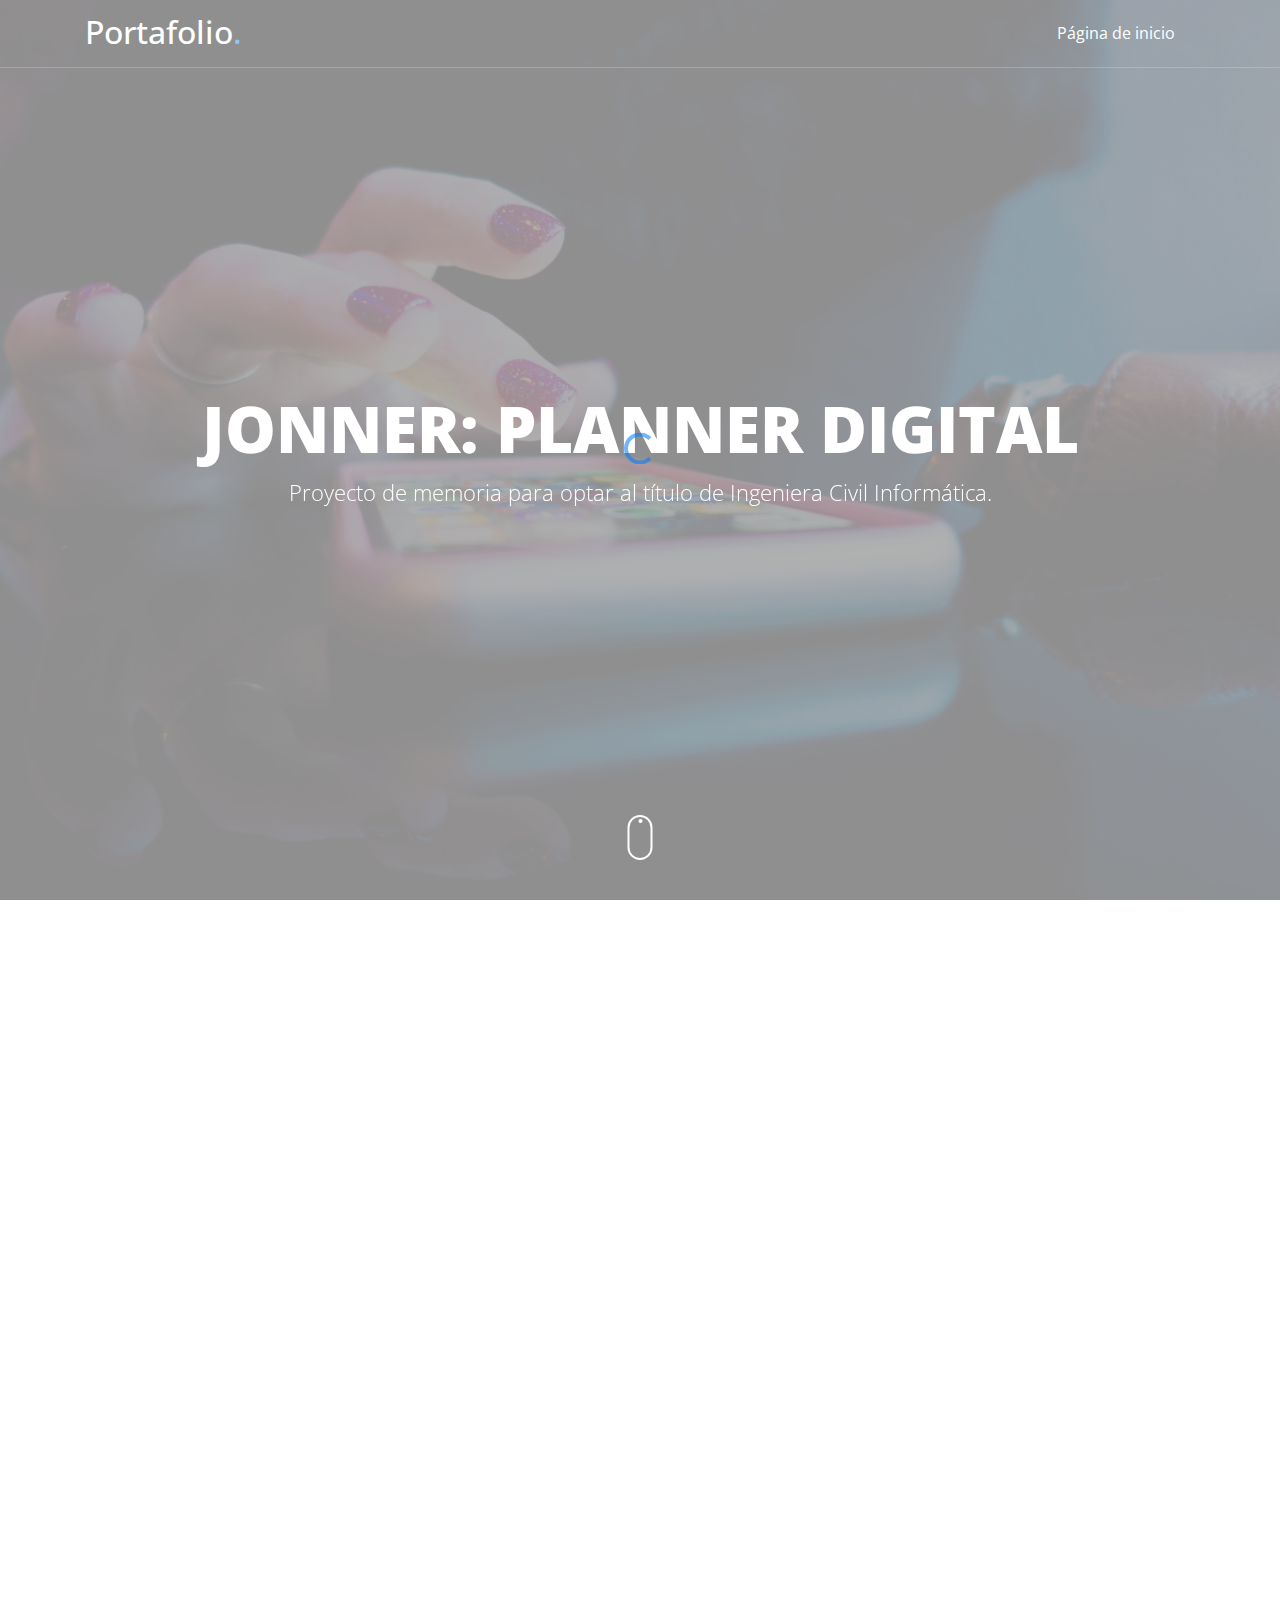
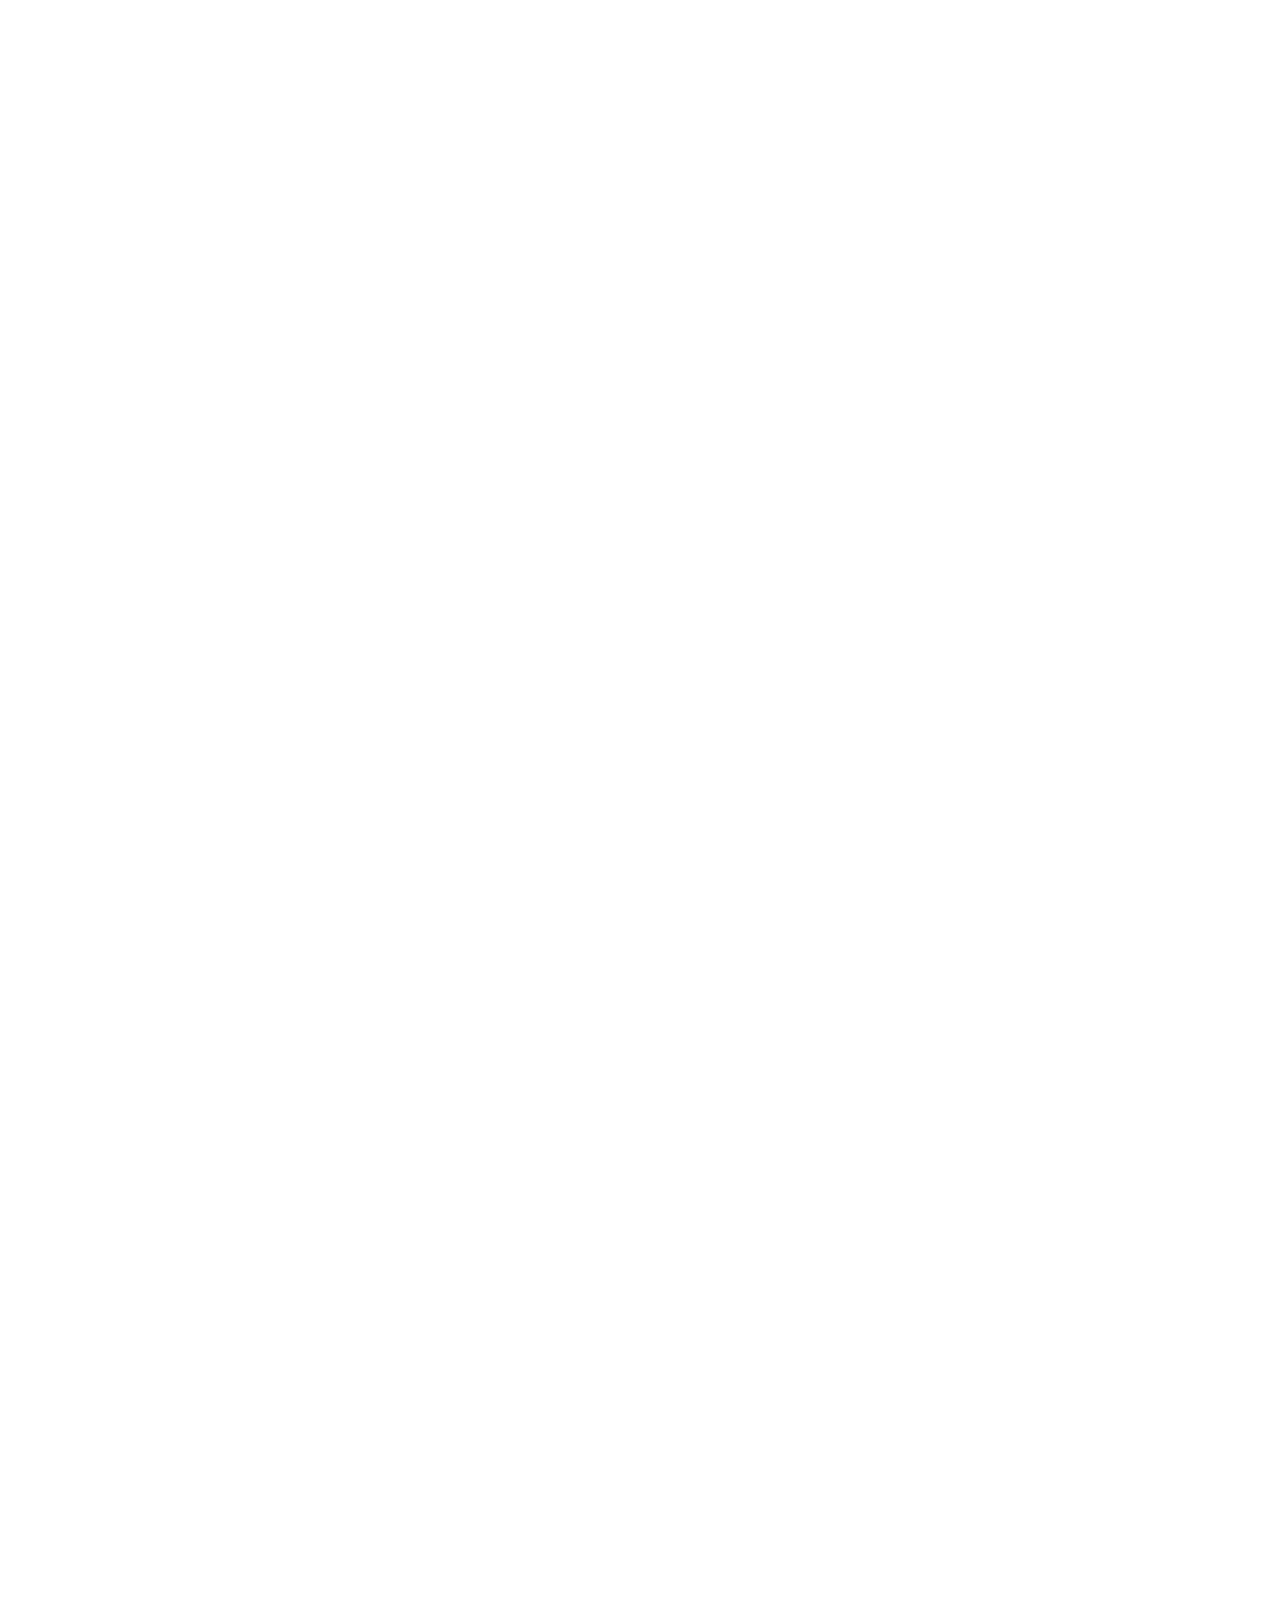
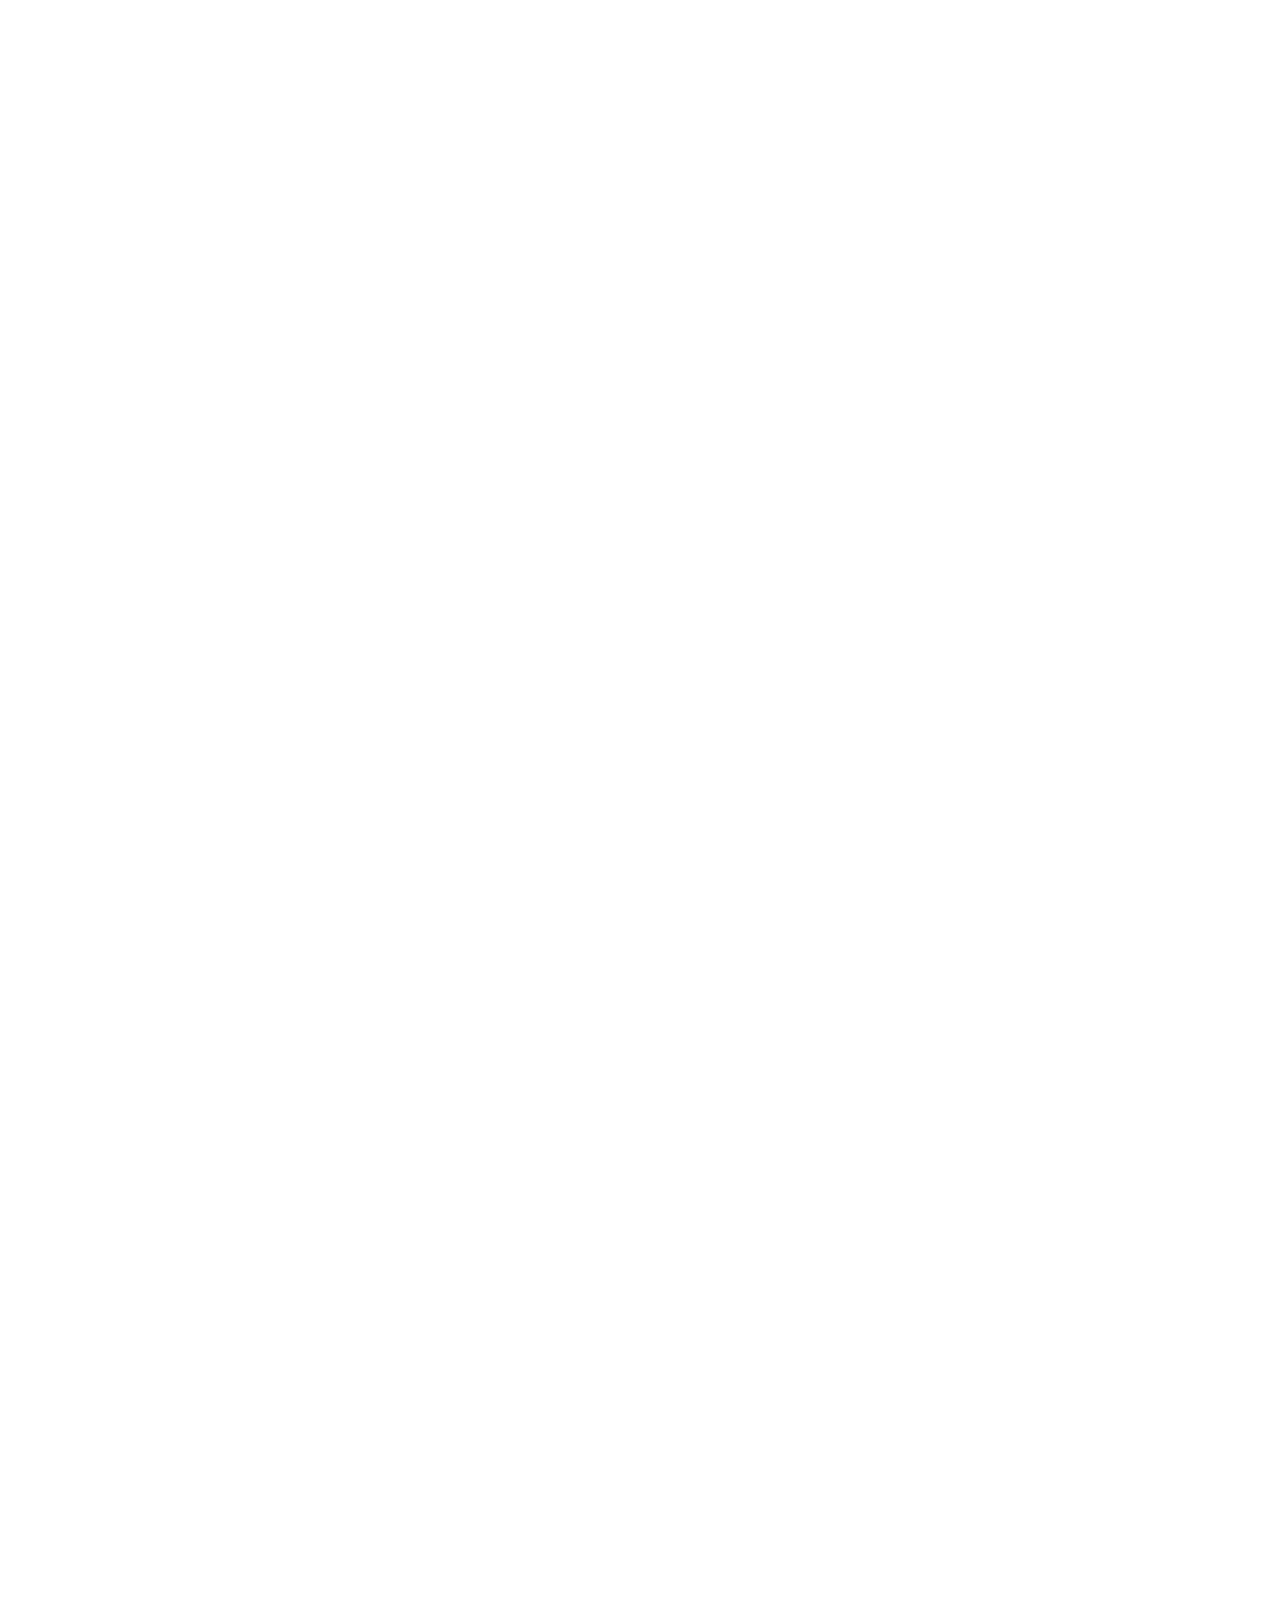
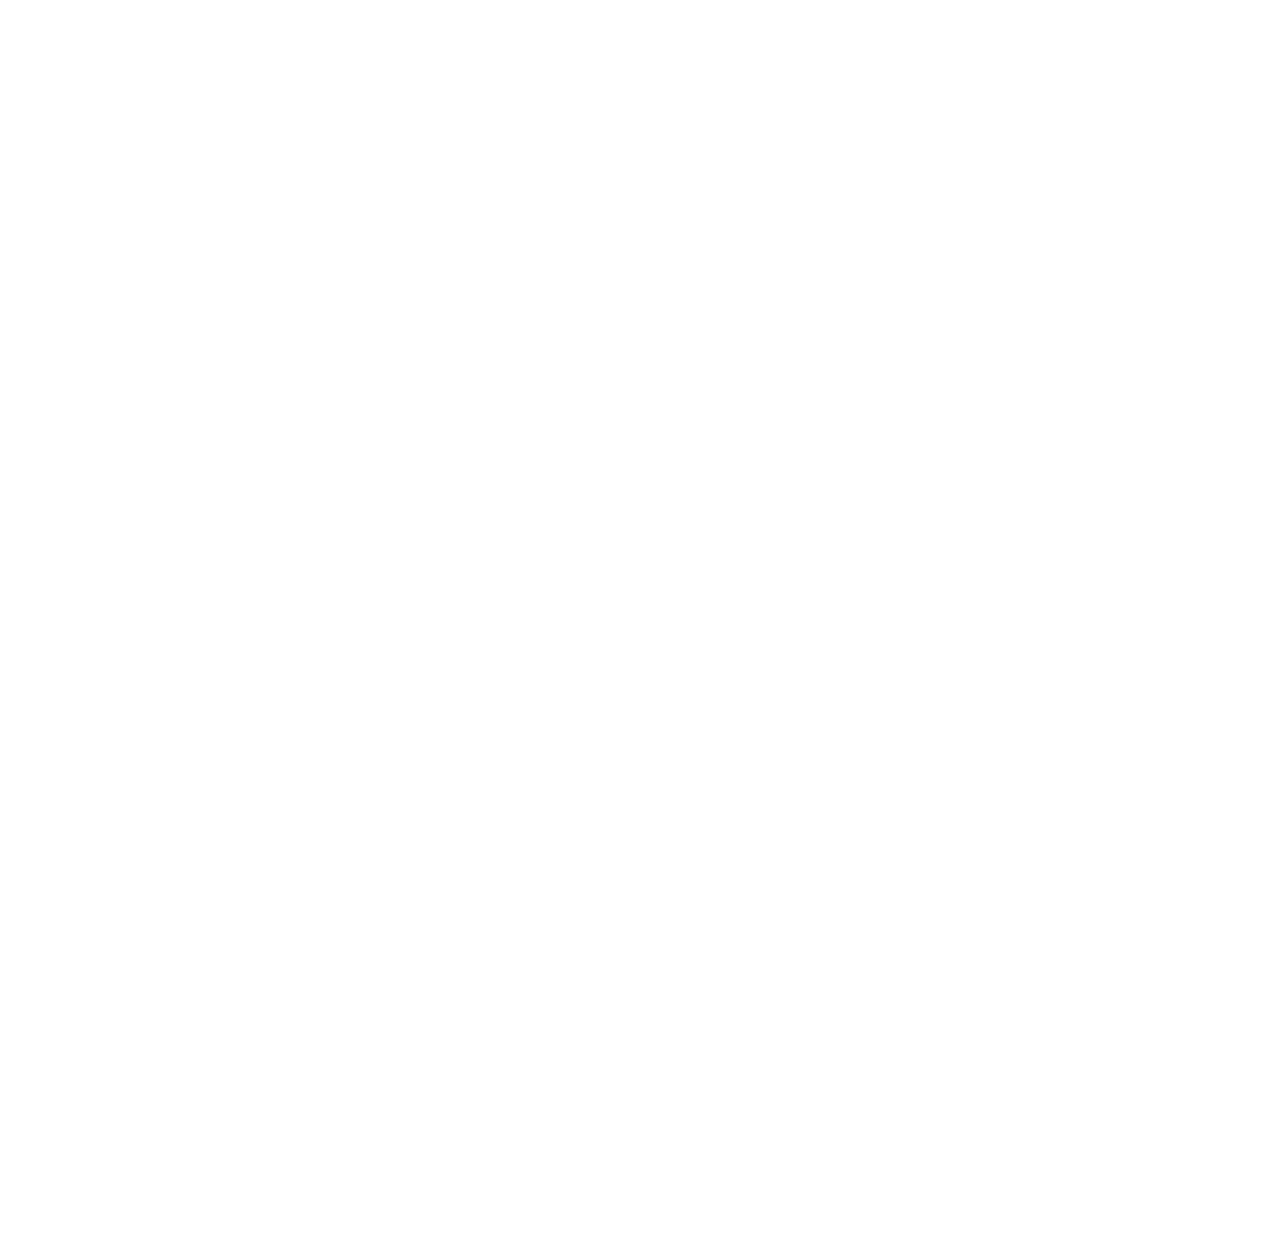
<file: jonner.html>
﻿<!doctype html>
<html lang="en">
<head>
    <title>Finances &mdash; Website Template by Colorlib</title>
    <meta charset="utf-8">
    <meta name="viewport" content="width=device-width, initial-scale=1, shrink-to-fit=no">

    <link href="https://fonts.googleapis.com/css?family=Open+Sans:300,400,700" rel="stylesheet">
    <link rel="stylesheet" href="fonts/icomoon/style.css">

    <link rel="stylesheet" href="css/bootstrap.min.css">
    <link rel="stylesheet" href="css/jquery-ui.css">
    <link rel="stylesheet" href="css/owl.carousel.min.css">
    <link rel="stylesheet" href="css/owl.theme.default.min.css">
    <link rel="stylesheet" href="css/owl.theme.default.min.css">

    <link rel="stylesheet" href="css/jquery.fancybox.min.css">

    <link rel="stylesheet" href="css/bootstrap-datepicker.css">

    <link rel="stylesheet" href="fonts/flaticon/font/flaticon.css">

    <link rel="stylesheet" href="css/aos.css">

    <link rel="stylesheet" href="css/style.css">

    <style>
        div.a {
            text-align: center;
        }

        div.b {
            text-align: left;
        }

        div.c {
            text-align: right;
        }

        div.d {
            text-align: justify;
        }
    </style>

</head>
  <body data-spy="scroll" data-target=".site-navbar-target" data-offset="300">

      <div id="overlayer"></div>
      <div class="loader">
          <div class="spinner-border text-primary" role="status">
              <span class="sr-only">Loading...</span>
          </div>
      </div>


      <div class="site-wrap">

          <div class="site-mobile-menu site-navbar-target">
              <div class="site-mobile-menu-header">
                  <div class="site-mobile-menu-close mt-3">
                      <span class="icon-close2 js-menu-toggle"></span>
                  </div>
              </div>
              <div class="site-mobile-menu-body"></div>
          </div>


          <header class="site-navbar js-sticky-header site-navbar-target" role="banner">

              <div class="container">
                  <div class="row align-items-center">

                      <div class="col-6 col-xl-2">
                          <h1 class="mb-0 site-logo"><a href="index.html" class="h2 mb-0">Portafolio<span class="text-primary">.</span> </a></h1>
                      </div>

                      <div class="col-12 col-md-10 d-none d-xl-block">
                          <nav class="site-navigation position-relative text-right" role="navigation">

                              <ul class="site-menu main-menu js-clone-nav mr-auto d-none d-lg-block">
                                  <li><a href="#home-section" class="nav-link">Página de inicio</a></li>

                              </ul>
                          </nav>
                      </div>


                      <div class="col-6 d-inline-block d-xl-none ml-md-0 py-3" style="position: relative; top: 3px;"><a href="#" class="site-menu-toggle js-menu-toggle float-right"><span class="icon-menu h3"></span></a></div>

                  </div>
              </div>

          </header>



          <div class="site-blocks-cover overlay" style="background-image: url(images/app.jpg);" data-aos="fade" id="home-section">

              <div class="container">
                  <div class="row align-items-center justify-content-center">


                      <div class="col-md-10 mt-lg-5 text-center">
                          <div class="single-text owl-carousel">
                              <div class="slide">
                                  <h1 class="text-uppercase" data-aos="fade-up">Jonner: Planner digital</h1>
                                  <p class="mb-5 desc" data-aos="fade-up" data-aos-delay="100">Proyecto de memoria para optar al título de Ingeniera Civil Informática.</p>

                              </div>
                          </div>
                      </div>

                  </div>
              </div>

              <a href="#next" class="mouse smoothscroll">
                  <span class="mouse-icon">
                      <span class="mouse-wheel"></span>
                  </span>
              </a>
          </div>



          <!-- DESCRIPCIÓN DEL PROYECTO  -->
          <div class="site-section" id="next">
              <div class="container">


                  <div class="row">
                      <div class="col-lg-6 mb-5" data-aos="fade-up" data-aos-delay="">
                          <figure class="circle-bg">
                              <img src="images/jonnercover.png" alt="Free Website Template by Free-Template.co" class="img-fluid">
                          </figure>
                      </div>
                      <div class="col-lg-5 ml-auto" data-aos="fade-up" data-aos-delay="100">
                          <div class="d">
                              <h3 class="h3 mb-4 text-black">¿Qué es Jonner?</h3>
                              <p>Este documento presenta el desarrollo de un prototipo de aplicación móvil para dispositivos Smartphones con sistema operativo Android que modela de forma virtual los conceptos de planner y bullet journal, herramientas pertenecientes a la corriente creative planning, la cual combina elementos de la organización personal con elementos creativos para crear organizaciones estéticas y llamativas. Actualmente esta corriente no posee una herramienta digital de registro que simule estos conceptos de manera similar al método tradicional en lápiz y papel. Jonner es el prototipo que vendría a dar solución a tal problemática, el cual es desarrollado en base a metodologías ágiles que tienen como centro al usuario (Design thinking, Lean UX y Agile) para responder de forma inmediata y certera a sus necesidades.</p>

                          </div>
                      </div>
                  </div>
              </div>
          </div>

          <!-- GALLERY  -->
          <section class="site-section" id="gallery-section" data-aos="fade">


              <div class="container">

                  <div class="row mb-3">
                      <div class="col-12 text-center">
                          <h2 class="section-title mb-3">Gallería del Proyecto</h2>
                      </div>
                  </div>



                  <div id="posts" class="row no-gutter">
                      <div class="item web col-sm-6 col-md-4 col-lg-4 col-xl-3 mb-4">
                          <a href="images/img_1.jpg" class="item-wrap fancybox">
                              <span class="icon-search2"></span>
                              <img class="img-fluid" src="jonner/image1.png">
                          </a>
                      </div>
                      <div class="item web col-sm-6 col-md-4 col-lg-4 col-xl-3 mb-4">
                          <a href="images/img_2.jpg" class="item-wrap fancybox" data-fancybox="gallery2">
                              <span class="icon-search2"></span>
                              <img class="img-fluid" src="jonner/image2.png">
                          </a>
                      </div>

                      <div class="item brand col-sm-6 col-md-4 col-lg-4 col-xl-3 mb-4">
                          <a href="images/img_3.jpg" class="item-wrap fancybox" data-fancybox="gallery2">
                              <span class="icon-search2"></span>
                              <img class="img-fluid" src="jonner/image3.png">
                          </a>
                      </div>

                      <div class="item design col-sm-6 col-md-4 col-lg-4 col-xl-3 mb-4">

                          <a href="images/img_4.jpg" class="item-wrap fancybox" data-fancybox="gallery2">
                              <span class="icon-search2"></span>
                              <img class="img-fluid" src="jonner/image4.png">
                          </a>

                      </div>

                      <div class="item web col-sm-6 col-md-4 col-lg-4 col-xl-3 mb-4">
                          <a href="images/img_5.jpg" class="item-wrap fancybox" data-fancybox="gallery2">
                              <span class="icon-search2"></span>
                              <img class="img-fluid" src="jonner/image5.png">
                          </a>
                      </div>

                      <div class="item brand col-sm-6 col-md-4 col-lg-4 col-xl-3 mb-4">
                          <a href="images/img_1.jpg" class="item-wrap fancybox" data-fancybox="gallery2">
                              <span class="icon-search2"></span>
                              <img class="img-fluid" src="jonner/image7.png">
                          </a>
                      </div>

                      <div class="item web col-sm-6 col-md-4 col-lg-4 col-xl-3 mb-4">
                          <a href="images/img_2.jpg" class="item-wrap fancybox" data-fancybox="gallery2">
                              <span class="icon-search2"></span>
                              <img class="img-fluid" src="jonner/image6.png">
                          </a>
                      </div>

                      <div class="item design col-sm-6 col-md-4 col-lg-4 col-xl-3 mb-4">
                          <a href="images/img_3.jpg" class="item-wrap fancybox" data-fancybox="gallery2">
                              <span class="icon-search2"></span>
                              <img class="img-fluid" src="jonner/image8.png">
                          </a>
                      </div>

                      <div class="item web col-sm-6 col-md-4 col-lg-4 col-xl-3 mb-4">
                          <a href="images/img_4.jpg" class="item-wrap fancybox" data-fancybox="gallery2">
                              <span class="icon-search2"></span>
                              <img class="img-fluid" src="jonner/image9.png">
                          </a>
                      </div>

                      <div class="item design col-sm-6 col-md-4 col-lg-4 col-xl-3 mb-4">
                          <a href="images/img_5.jpg" class="item-wrap fancybox" data-fancybox="gallery2">
                              <span class="icon-search2"></span>
                              <img class="img-fluid" src="jonner/image10.png">
                          </a>
                      </div>

                      <div class="item brand col-sm-6 col-md-4 col-lg-4 col-xl-3 mb-4">
                          <a href="images/img_1.jpg" class="item-wrap fancybox" data-fancybox="gallery2">
                              <span class="icon-search2"></span>
                              <img class="img-fluid" src="jonner/image10_1.png">
                          </a>
                      </div>

                      <div class="item design col-sm-6 col-md-4 col-lg-4 col-xl-3 mb-4">
                          <a href="images/img_2.jpg" class="item-wrap fancybox" data-fancybox="gallery2">
                              <span class="icon-search2"></span>
                              <img class="img-fluid" src="jonner/image11.png">
                          </a>
                      </div>

                      <div class="item design col-sm-6 col-md-4 col-lg-4 col-xl-3 mb-4">
                          <a href="images/img_2.jpg" class="item-wrap fancybox" data-fancybox="gallery2">
                              <span class="icon-search2"></span>
                              <img class="img-fluid" src="jonner/image12.png">
                          </a>
                      </div>

                      <div class="item design col-sm-6 col-md-4 col-lg-4 col-xl-3 mb-4">
                          <a href="images/img_2.jpg" class="item-wrap fancybox" data-fancybox="gallery2">
                              <span class="icon-search2"></span>
                              <img class="img-fluid" src="jonner/image13.png">
                          </a>
                      </div>

                      <div class="item design col-sm-6 col-md-4 col-lg-4 col-xl-3 mb-4">
                          <a href="images/img_2.jpg" class="item-wrap fancybox" data-fancybox="gallery2">
                              <span class="icon-search2"></span>
                              <img class="img-fluid" src="jonner/image14.png">
                          </a>
                      </div>

                      <div class="item design col-sm-6 col-md-4 col-lg-4 col-xl-3 mb-4">
                          <a href="images/img_2.jpg" class="item-wrap fancybox" data-fancybox="gallery2">
                              <span class="icon-search2"></span>
                              <img class="img-fluid" src="jonner/image15.png">
                          </a>
                      </div>

                      <div class="item design col-sm-6 col-md-4 col-lg-4 col-xl-3 mb-4">
                          <a href="images/img_2.jpg" class="item-wrap fancybox" data-fancybox="gallery2">
                              <span class="icon-search2"></span>
                              <img class="img-fluid" src="jonner/image16.png">
                          </a>
                      </div>

                      <div class="item design col-sm-6 col-md-4 col-lg-4 col-xl-3 mb-4">
                          <a href="images/img_2.jpg" class="item-wrap fancybox" data-fancybox="gallery2">
                              <span class="icon-search2"></span>
                              <img class="img-fluid" src="jonner/image17.png">
                          </a>
                      </div>

                      <div class="item design col-sm-6 col-md-4 col-lg-4 col-xl-3 mb-4">
                          <a href="images/img_2.jpg" class="item-wrap fancybox" data-fancybox="gallery2">
                              <span class="icon-search2"></span>
                              <img class="img-fluid" src="jonner/image18.png">
                          </a>
                      </div>

                      <div class="item design col-sm-6 col-md-4 col-lg-4 col-xl-3 mb-4">
                          <a href="images/img_2.jpg" class="item-wrap fancybox" data-fancybox="gallery2">
                              <span class="icon-search2"></span>
                              <img class="img-fluid" src="jonner/image19.png">
                          </a>
                      </div>

                      <div class="item design col-sm-6 col-md-4 col-lg-4 col-xl-3 mb-4">
                          <a href="images/img_2.jpg" class="item-wrap fancybox" data-fancybox="gallery2">
                              <span class="icon-search2"></span>
                              <img class="img-fluid" src="jonner/image19_1.png">
                          </a>
                      </div>

                      <div class="item design col-sm-6 col-md-4 col-lg-4 col-xl-3 mb-4">
                          <a href="images/img_2.jpg" class="item-wrap fancybox" data-fancybox="gallery2">
                              <span class="icon-search2"></span>
                              <img class="img-fluid" src="jonner/image19_2.png">
                          </a>
                      </div>

                      <div class="item design col-sm-6 col-md-4 col-lg-4 col-xl-3 mb-4">
                          <a href="images/img_2.jpg" class="item-wrap fancybox" data-fancybox="gallery2">
                              <span class="icon-search2"></span>
                              <img class="img-fluid" src="jonner/image20.png">
                          </a>
                      </div>

                      <div class="item design col-sm-6 col-md-4 col-lg-4 col-xl-3 mb-4">
                          <a href="images/img_2.jpg" class="item-wrap fancybox" data-fancybox="gallery2">
                              <span class="icon-search2"></span>
                              <img class="img-fluid" src="jonner/image22.png">
                          </a>
                      </div>

                      <div class="item design col-sm-6 col-md-4 col-lg-4 col-xl-3 mb-4">
                          <a href="images/img_2.jpg" class="item-wrap fancybox" data-fancybox="gallery2">
                              <span class="icon-search2"></span>
                              <img class="img-fluid" src="jonner/image23.png">
                          </a>
                      </div>

                      <div class="item design col-sm-6 col-md-4 col-lg-4 col-xl-3 mb-4">
                          <a href="images/img_2.jpg" class="item-wrap fancybox" data-fancybox="gallery2">
                              <span class="icon-search2"></span>
                              <img class="img-fluid" src="jonner/image24.png">
                          </a>
                      </div>

                      <div class="item design col-sm-6 col-md-4 col-lg-4 col-xl-3 mb-4">
                          <a href="images/img_2.jpg" class="item-wrap fancybox" data-fancybox="gallery2">
                              <span class="icon-search2"></span>
                              <img class="img-fluid" src="jonner/image25.png">
                          </a>
                      </div>

                      <div class="item design col-sm-6 col-md-4 col-lg-4 col-xl-3 mb-4">
                          <a href="images/img_2.jpg" class="item-wrap fancybox" data-fancybox="gallery2">
                              <span class="icon-search2"></span>
                              <img class="img-fluid" src="jonner/image26.png">
                          </a>
                      </div>

                      <div class="item design col-sm-6 col-md-4 col-lg-4 col-xl-3 mb-4">
                          <a href="images/img_2.jpg" class="item-wrap fancybox" data-fancybox="gallery2">
                              <span class="icon-search2"></span>
                              <img class="img-fluid" src="jonner/image26_1.png">
                          </a>
                      </div>

                      <div class="item design col-sm-6 col-md-4 col-lg-4 col-xl-3 mb-4">
                          <a href="images/img_2.jpg" class="item-wrap fancybox" data-fancybox="gallery2">
                              <span class="icon-search2"></span>
                              <img class="img-fluid" src="jonner/image27.png">
                          </a>
                      </div>

                      <div class="item design col-sm-6 col-md-4 col-lg-4 col-xl-3 mb-4">
                          <a href="images/img_2.jpg" class="item-wrap fancybox" data-fancybox="gallery2">
                              <span class="icon-search2"></span>
                              <img class="img-fluid" src="jonner/image28.png">
                          </a>
                      </div>

                      <div class="item design col-sm-6 col-md-4 col-lg-4 col-xl-3 mb-4">
                          <a href="images/img_2.jpg" class="item-wrap fancybox" data-fancybox="gallery2">
                              <span class="icon-search2"></span>
                              <img class="img-fluid" src="jonner/image29.png">
                          </a>
                      </div>

                      <div class="item design col-sm-6 col-md-4 col-lg-4 col-xl-3 mb-4">
                          <a href="images/img_2.jpg" class="item-wrap fancybox" data-fancybox="gallery2">
                              <span class="icon-search2"></span>
                              <img class="img-fluid" src="jonner/image30.png">
                          </a>
                      </div>

                      <div class="item design col-sm-6 col-md-4 col-lg-4 col-xl-3 mb-4">
                          <a href="images/img_2.jpg" class="item-wrap fancybox" data-fancybox="gallery2">
                              <span class="icon-search2"></span>
                              <img class="img-fluid" src="jonner/image31.png">
                          </a>
                      </div>

                      <div class="item design col-sm-6 col-md-4 col-lg-4 col-xl-3 mb-4">
                          <a href="images/img_2.jpg" class="item-wrap fancybox" data-fancybox="gallery2">
                              <span class="icon-search2"></span>
                              <img class="img-fluid" src="jonner/image32.png">
                          </a>
                      </div>

                      <div class="item design col-sm-6 col-md-4 col-lg-4 col-xl-3 mb-4">
                          <a href="images/img_2.jpg" class="item-wrap fancybox" data-fancybox="gallery2">
                              <span class="icon-search2"></span>
                              <img class="img-fluid" src="jonner/image33.png">
                          </a>
                      </div>

                      <div class="item design col-sm-6 col-md-4 col-lg-4 col-xl-3 mb-4">
                          <a href="images/img_2.jpg" class="item-wrap fancybox" data-fancybox="gallery2">
                              <span class="icon-search2"></span>
                              <img class="img-fluid" src="jonner/image34.png">
                          </a>
                      </div>

                      <div class="item design col-sm-6 col-md-4 col-lg-4 col-xl-3 mb-4">
                          <a href="images/img_2.jpg" class="item-wrap fancybox" data-fancybox="gallery2">
                              <span class="icon-search2"></span>
                              <img class="img-fluid" src="jonner/image35.png">
                          </a>
                      </div>

                      <div class="item design col-sm-6 col-md-4 col-lg-4 col-xl-3 mb-4">
                          <a href="images/img_2.jpg" class="item-wrap fancybox" data-fancybox="gallery2">
                              <span class="icon-search2"></span>
                              <img class="img-fluid" src="jonner/image36.png">
                          </a>
                      </div>

                      <div class="item design col-sm-6 col-md-4 col-lg-4 col-xl-3 mb-4">
                          <a href="images/img_2.jpg" class="item-wrap fancybox" data-fancybox="gallery2">
                              <span class="icon-search2"></span>
                              <img class="img-fluid" src="jonner/image37.png">
                          </a>
                      </div>

                      <div class="item design col-sm-6 col-md-4 col-lg-4 col-xl-3 mb-4">
                          <a href="images/img_2.jpg" class="item-wrap fancybox" data-fancybox="gallery2">
                              <span class="icon-search2"></span>
                              <img class="img-fluid" src="jonner/image38.png">
                          </a>
                      </div>

                      <div class="item design col-sm-6 col-md-4 col-lg-4 col-xl-3 mb-4">
                          <a href="images/img_2.jpg" class="item-wrap fancybox" data-fancybox="gallery2">
                              <span class="icon-search2"></span>
                              <img class="img-fluid" src="jonner/image39.png">
                          </a>
                      </div>

                      <div class="item design col-sm-6 col-md-4 col-lg-4 col-xl-3 mb-4">
                          <a href="images/img_2.jpg" class="item-wrap fancybox" data-fancybox="gallery2">
                              <span class="icon-search2"></span>
                              <img class="img-fluid" src="jonner/image40.png">
                          </a>
                      </div>

                      <div class="item design col-sm-6 col-md-4 col-lg-4 col-xl-3 mb-4">
                          <a href="images/img_2.jpg" class="item-wrap fancybox" data-fancybox="gallery2">
                              <span class="icon-search2"></span>
                              <img class="img-fluid" src="jonner/image41.png">
                          </a>
                      </div>

                      <div class="item design col-sm-6 col-md-4 col-lg-4 col-xl-3 mb-4">
                          <a href="images/img_2.jpg" class="item-wrap fancybox" data-fancybox="gallery2">
                              <span class="icon-search2"></span>
                              <img class="img-fluid" src="jonner/image42.png">
                          </a>
                      </div>

                      <div class="item design col-sm-6 col-md-4 col-lg-4 col-xl-3 mb-4">
                          <a href="images/img_2.jpg" class="item-wrap fancybox" data-fancybox="gallery2">
                              <span class="icon-search2"></span>
                              <img class="img-fluid" src="jonner/image43.png">
                          </a>
                      </div>

                      <div class="item design col-sm-6 col-md-4 col-lg-4 col-xl-3 mb-4">
                          <a href="images/img_2.jpg" class="item-wrap fancybox" data-fancybox="gallery2">
                              <span class="icon-search2"></span>
                              <img class="img-fluid" src="jonner/image44.png">
                          </a>
                      </div>

                      <div class="item design col-sm-6 col-md-4 col-lg-4 col-xl-3 mb-4">
                          <a href="images/img_2.jpg" class="item-wrap fancybox" data-fancybox="gallery2">
                              <span class="icon-search2"></span>
                              <img class="img-fluid" src="jonner/image45.png">
                          </a>
                      </div>

                      <div class="item design col-sm-6 col-md-4 col-lg-4 col-xl-3 mb-4">
                          <a href="images/img_2.jpg" class="item-wrap fancybox" data-fancybox="gallery2">
                              <span class="icon-search2"></span>
                              <img class="img-fluid" src="jonner/image46.png">
                          </a>
                      </div>

                      <div class="item design col-sm-6 col-md-4 col-lg-4 col-xl-3 mb-4">
                          <a href="images/img_2.jpg" class="item-wrap fancybox" data-fancybox="gallery2">
                              <span class="icon-search2"></span>
                              <img class="img-fluid" src="jonner/image47.png">
                          </a>
                      </div>


                  </div>
              </div>

          </section>

          <!--FOOTER-->
          <footer class="site-footer">
              <div class="container">
                  <div class="row">
                      <div class="col-md-12">
                          <div class="row">
                              <div class="col-md-5">
                                  <h2 class="footer-heading mb-4">Belén González Baradit</h2>
                                  <p>
                                      "Este portafolio fue creado en base a un template de Colorlib, pese a que mi fuerte no es html, css o bootstrap,
                                      comprendo cada uno de sus componentes para su modificación. Las imágenes de fotografía fueron extraídos de
                                      Unsplash y modificadas con photoshop para una mejor visualización".
                                  </p>
                              </div>
                              <div class="col-md-3 ml-auto">
                                  <h2 class="footer-heading mb-4">Links rápidos</h2>
                                  <ul class="list-unstyled">
                                      <li><a href="index.html#about-section" class="smoothscroll">Sobre mí</a></li>
                                      <li><a href="index.html#proyectos" class="smoothscroll">Mis proyectos</a></li>
                                      <li><a href="index.html#contact-section" class="smoothscroll">Contacto</a></li>
                                  </ul>
                              </div>
                              <div class="col-md-3 footer-social">
                                  <h2 class="footer-heading mb-4">Mis redes</h2>
                                  <a href="https://www.instagram.com/kairaminamino/" class="pl-3 pr-3"><span class="icon-instagram"></span></a>
                                  <a href="https://www.linkedin.com/in/belengonzalezbaradit/" class="pl-3 pr-3"><span class="icon-linkedin"></span></a>
                              </div>
                          </div>
                      </div>
                      <div class="col-md-3">
                      </div>
                  </div>
              </div>
          </footer>

      </div> <!-- .site-wrap -->

      <script src="js/jquery-3.3.1.min.js"></script>
      <script src="js/jquery-ui.js"></script>
      <script src="js/popper.min.js"></script>
      <script src="js/bootstrap.min.js"></script>
      <script src="js/owl.carousel.min.js"></script>
      <script src="js/jquery.countdown.min.js"></script>
      <script src="js/jquery.easing.1.3.js"></script>
      <script src="js/aos.js"></script>
      <script src="js/jquery.fancybox.min.js"></script>
      <script src="js/jquery.sticky.js"></script>
      <script src="js/isotope.pkgd.min.js"></script>


      <script src="js/main.js"></script>


  </body>
</html>
</file>
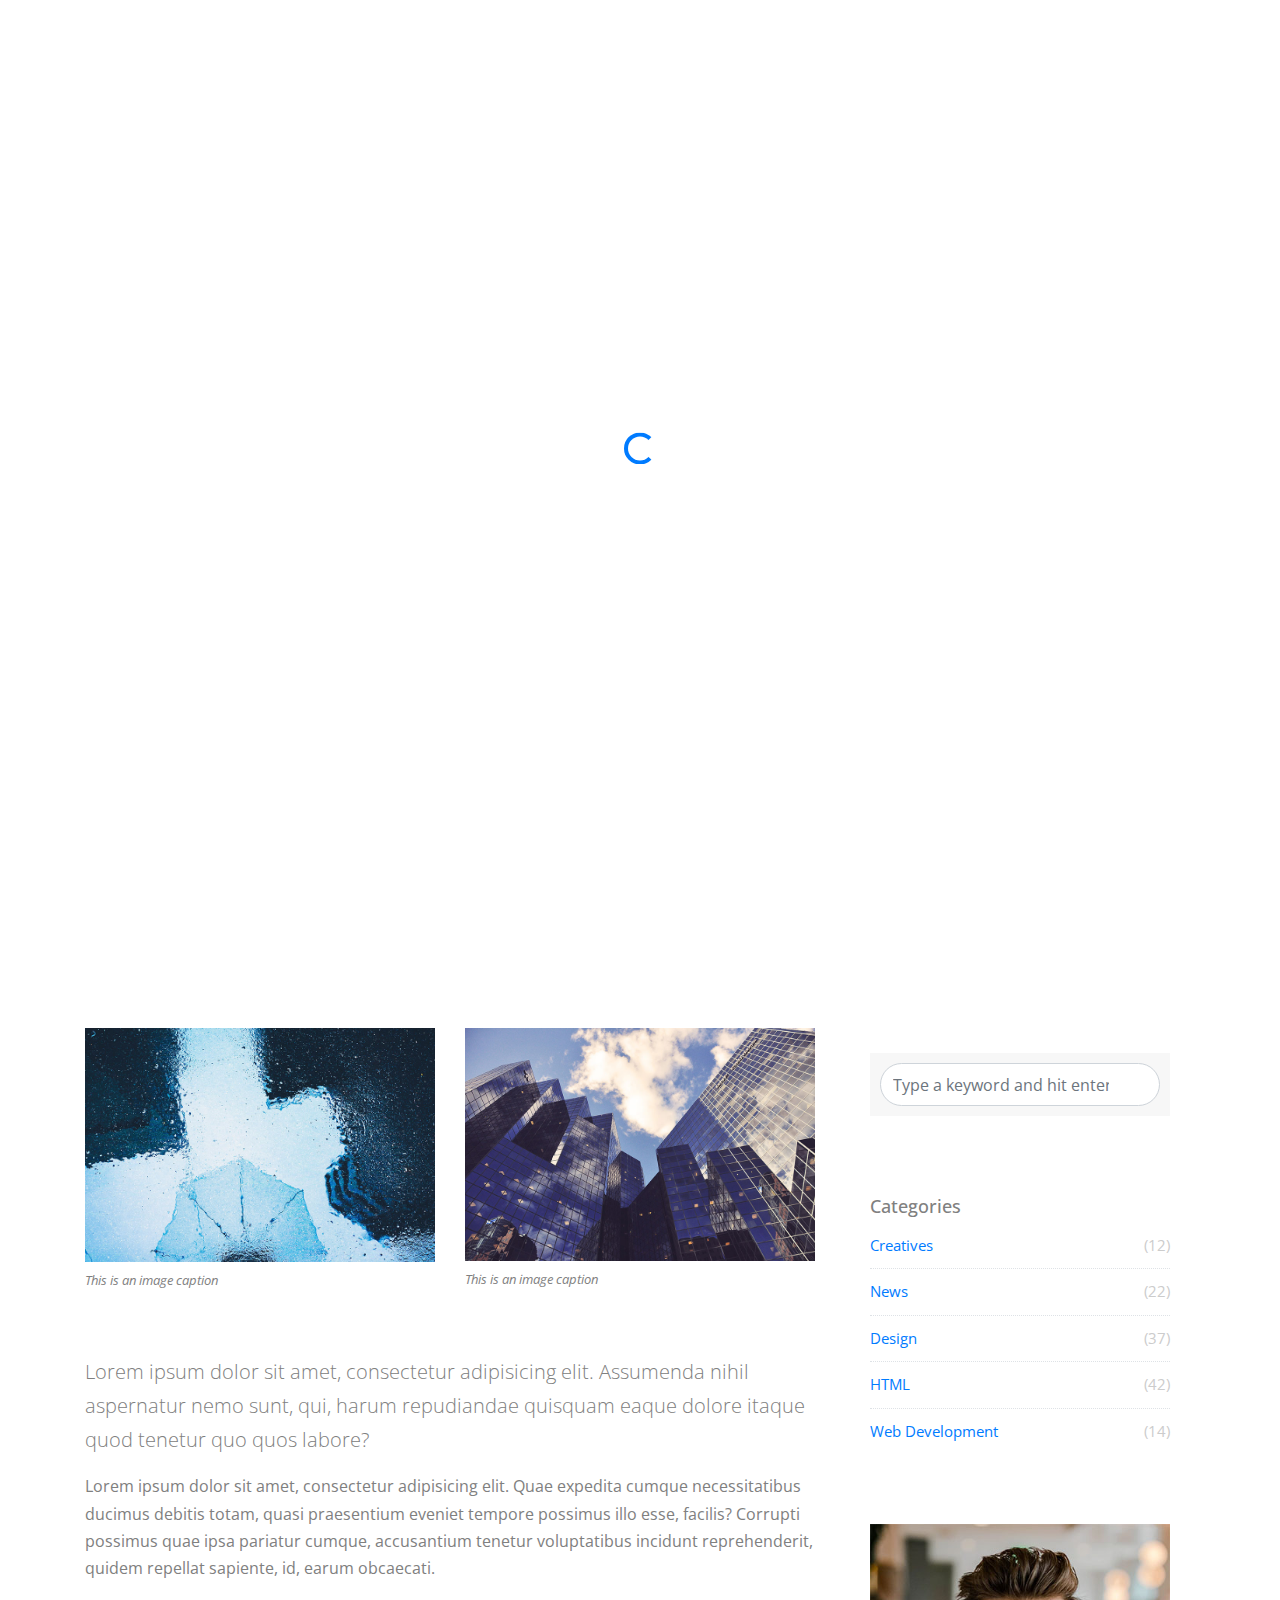
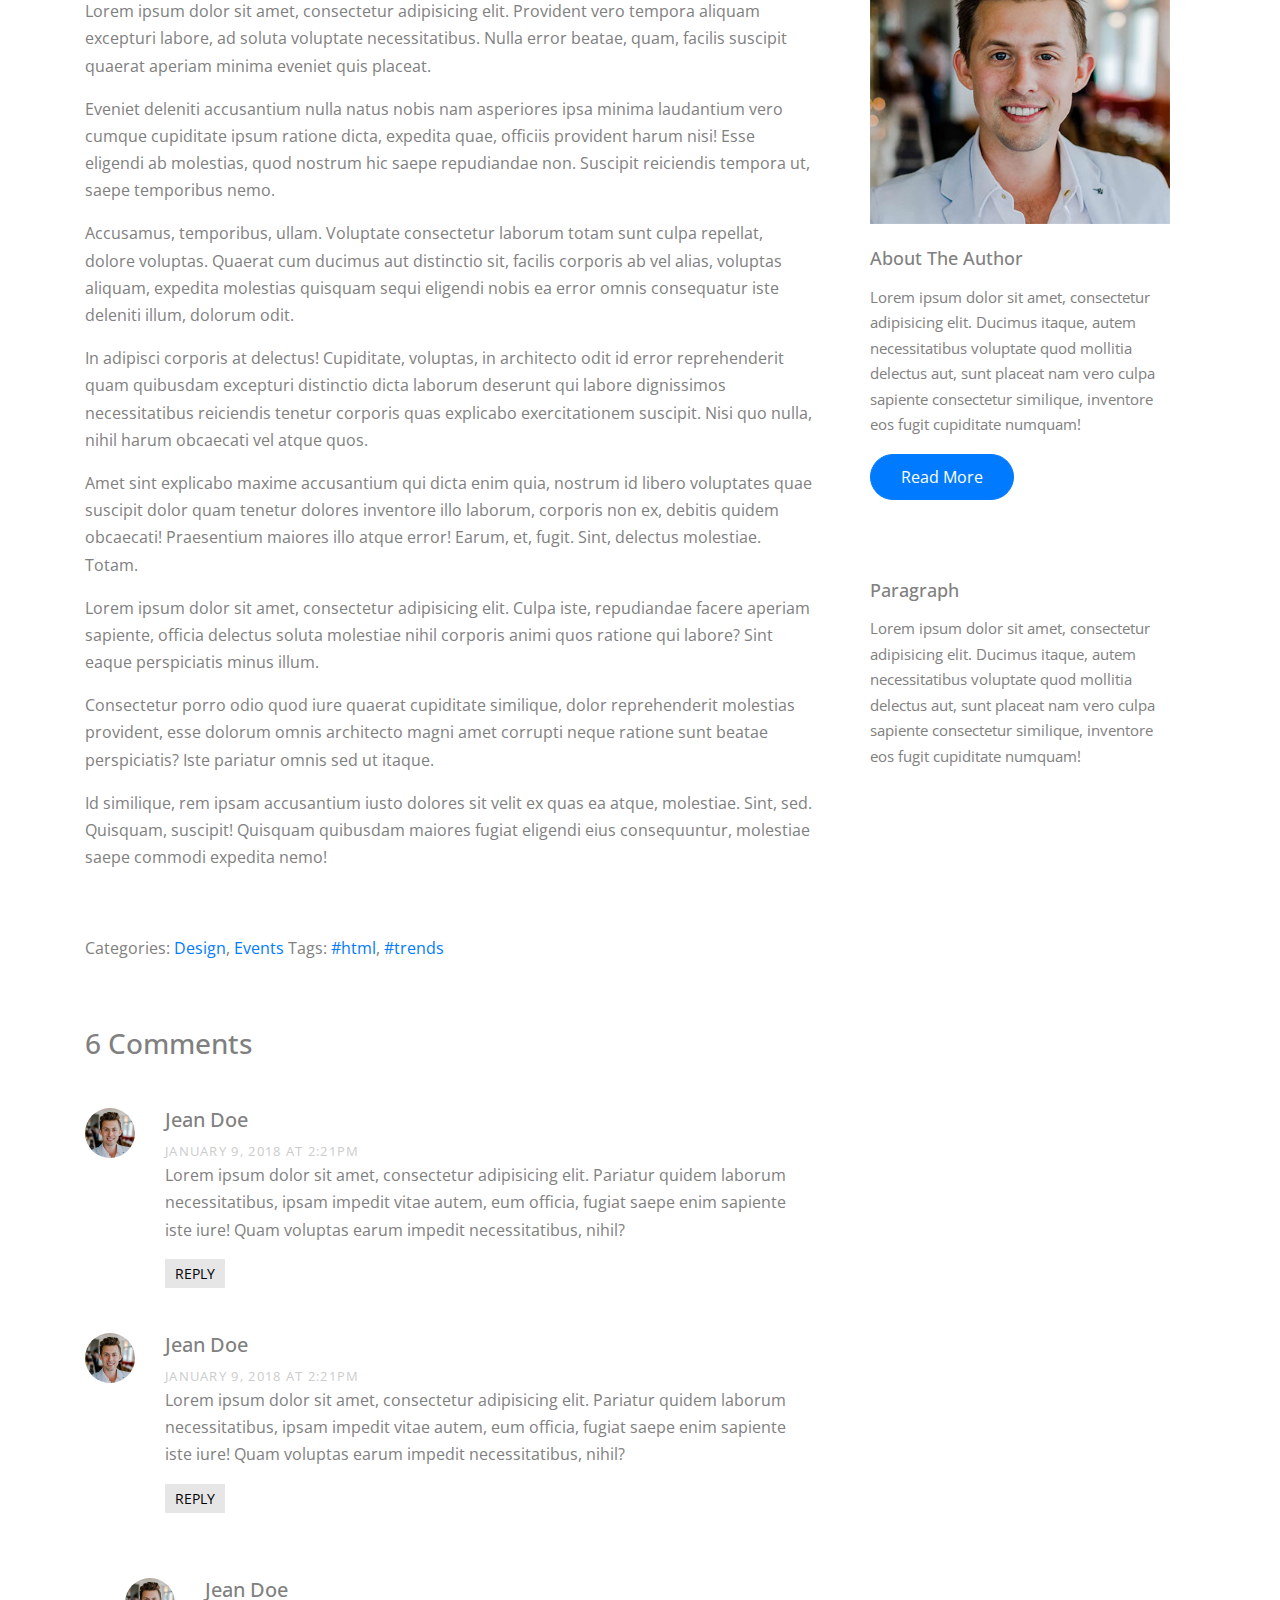
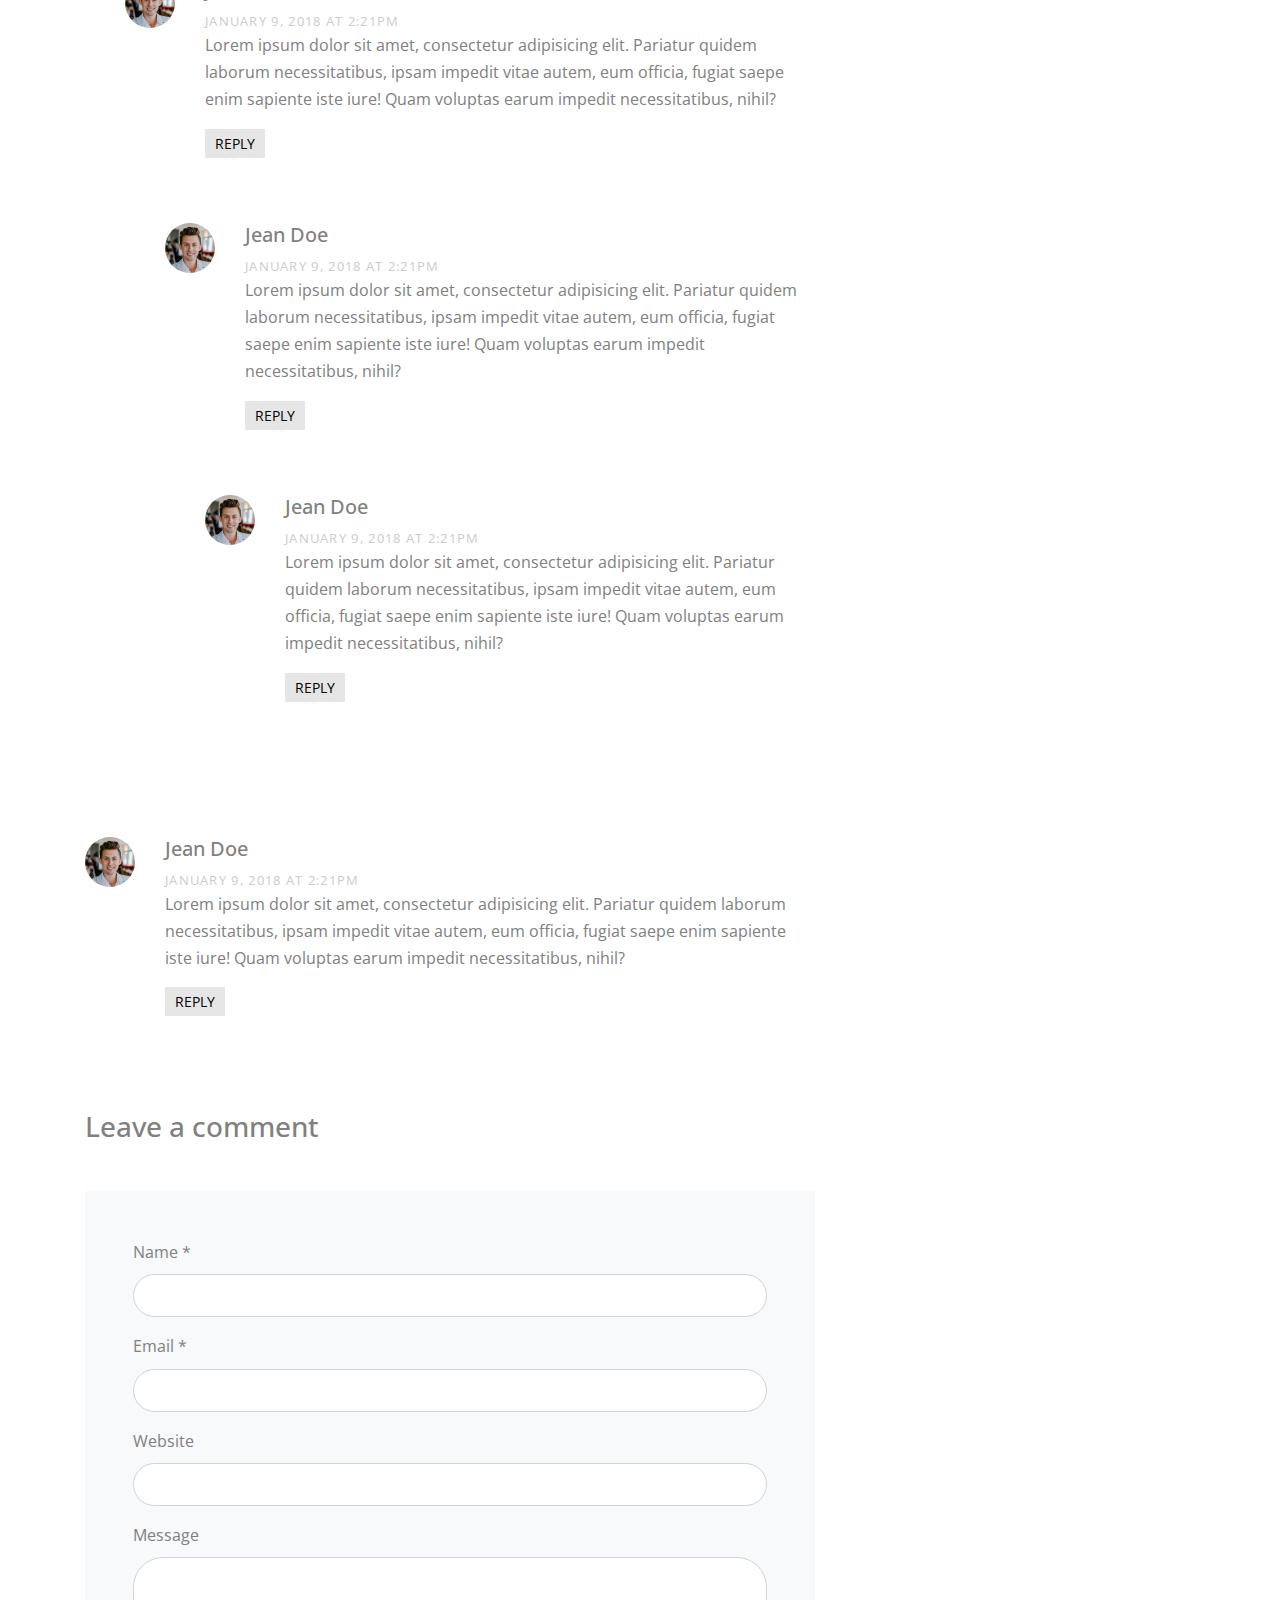
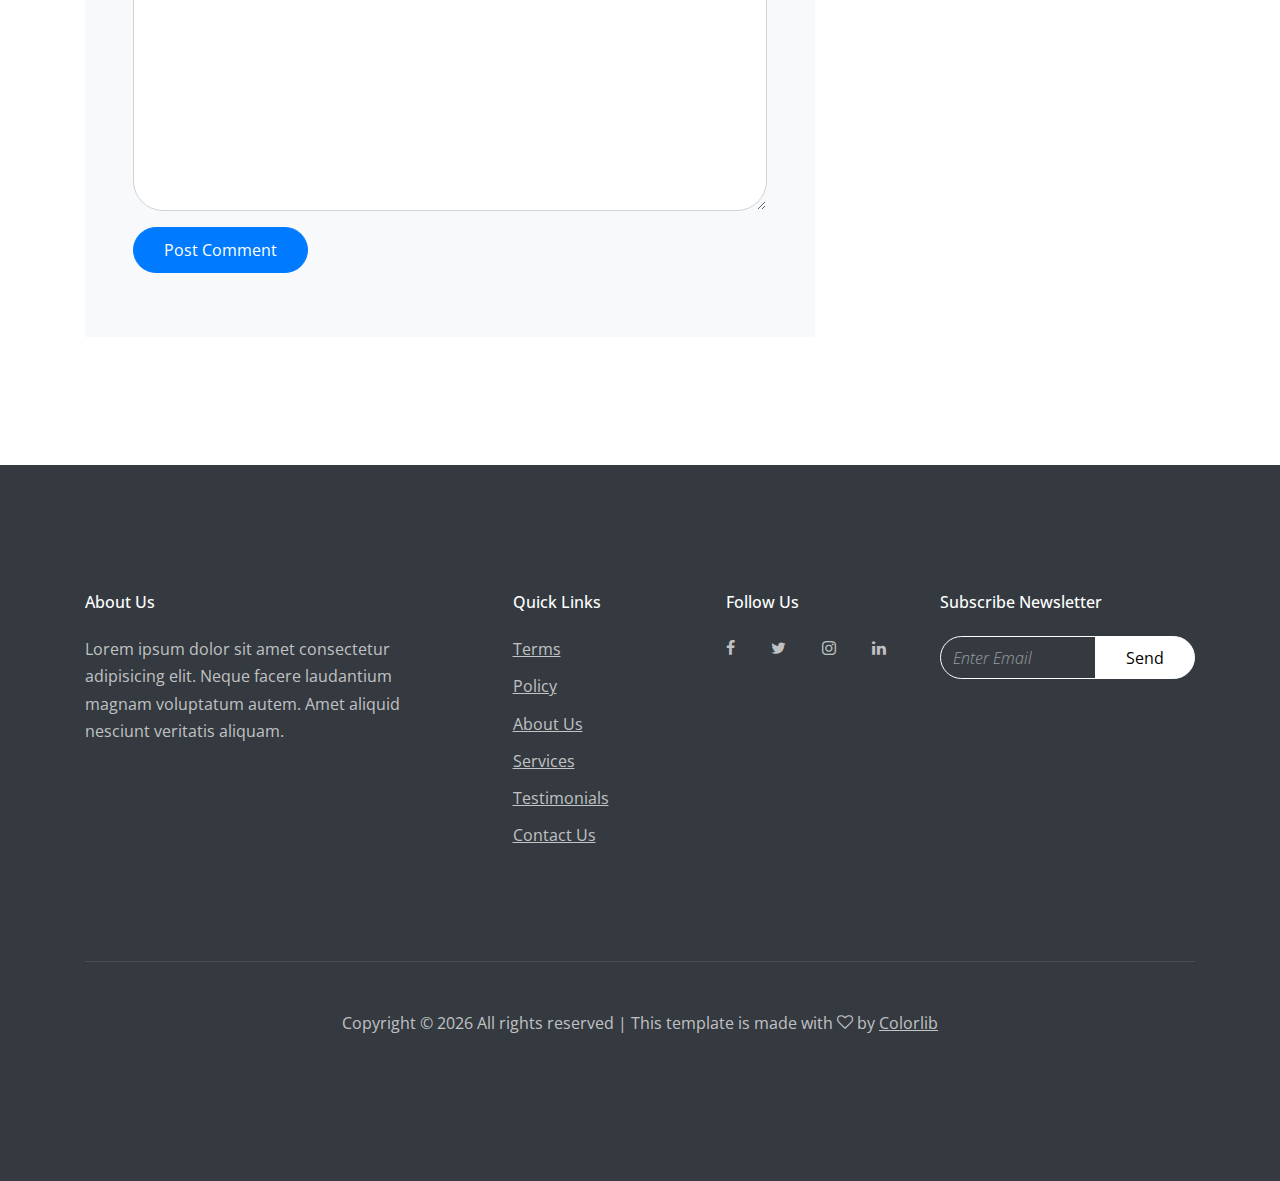
<file: single.html>
<!doctype html>
<html lang="en">

<head>
  <title>Finances &mdash; Website Template by Colorlib</title>
  <meta charset="utf-8">
  <meta name="viewport" content="width=device-width, initial-scale=1, shrink-to-fit=no">

  <link href="https://fonts.googleapis.com/css?family=Open+Sans:300,400,700" rel="stylesheet">
  <link rel="stylesheet" href="fonts/icomoon/style.css">

  <link rel="stylesheet" href="css/bootstrap.min.css">
  <link rel="stylesheet" href="css/jquery-ui.css">
  <link rel="stylesheet" href="css/owl.carousel.min.css">
  <link rel="stylesheet" href="css/owl.theme.default.min.css">
  <link rel="stylesheet" href="css/owl.theme.default.min.css">

  <link rel="stylesheet" href="css/jquery.fancybox.min.css">

  <link rel="stylesheet" href="css/bootstrap-datepicker.css">

  <link rel="stylesheet" href="fonts/flaticon/font/flaticon.css">

  <link rel="stylesheet" href="css/aos.css">

  <link rel="stylesheet" href="css/style.css">

</head>

<body data-spy="scroll" data-target=".site-navbar-target" data-offset="300">


  <div id="overlayer"></div>
  <div class="loader">
    <div class="spinner-border text-primary" role="status">
      <span class="sr-only">Loading...</span>
    </div>
  </div>


  <div class="site-wrap">

    <div class="site-mobile-menu site-navbar-target">
      <div class="site-mobile-menu-header">
        <div class="site-mobile-menu-close mt-3">
          <span class="icon-close2 js-menu-toggle"></span>
        </div>
      </div>
      <div class="site-mobile-menu-body"></div>
    </div>


    <header class="site-navbar js-sticky-header site-navbar-target" role="banner">

      <div class="container">
        <div class="row align-items-center">

          <div class="col-6 col-xl-2">
            <h1 class="mb-0 site-logo"><a href="index.html" class="h2 mb-0">Finances<span class="text-primary">.</span>
              </a></h1>
          </div>

          <div class="col-12 col-md-10 d-none d-xl-block">
            <nav class="site-navigation position-relative text-right" role="navigation">

              <ul class="site-menu main-menu js-clone-nav mr-auto d-none d-lg-block">
                <li><a href="index.html#home-section" class="nav-link">Home</a></li>
                <li class="has-children">
                  <a href="index.html#about-section" class="nav-link">About Us</a>
                  <ul class="dropdown">
                    <li><a href="index.html#team-section" class="nav-link">Team</a></li>
                    <li><a href="index.html#pricing-section" class="nav-link">Pricing</a></li>
                    <li><a href="index.html#faq-section" class="nav-link">FAQ</a></li>
                    <li><a href="index.html#gallery-section" class="nav-link">Gallery</a></li>
                    <li><a href="index.html#services-section" class="nav-link">Services</a></li>
                    <li><a href="index.html#testimonials-section" class="nav-link">Testimonials</a></li>
                    <li class="has-children">
                      <a href="#">More Links</a>
                      <ul class="dropdown">
                        <li><a href="#">Menu One</a></li>
                        <li><a href="#">Menu Two</a></li>
                        <li><a href="#">Menu Three</a></li>
                      </ul>
                    </li>
                  </ul>
                </li>


                <li><a href="index.html#blog-section" class="nav-link active">Blog</a></li>
                <li><a href="index.html#contact-section" class="nav-link">Contact</a></li>
                <li class="social"><a href="#contact-section" class="nav-link"><span class="icon-facebook"></span></a>
                </li>
                <li class="social"><a href="#contact-section" class="nav-link"><span class="icon-twitter"></span></a>
                </li>
                <li class="social"><a href="#contact-section" class="nav-link"><span class="icon-linkedin"></span></a>
                </li>
              </ul>
            </nav>
          </div>


          <div class="col-6 d-inline-block d-xl-none ml-md-0 py-3" style="position: relative; top: 3px;"><a href="#"
              class="site-menu-toggle js-menu-toggle float-right"><span class="icon-menu h3"></span></a></div>

        </div>
      </div>

    </header>



    <div class="site-blocks-cover overlay" style="background-image: url(images/img_1.jpg);" data-aos="fade">
      <div class="container">
        <div class="row align-items-center justify-content-center">
    
    
          <div class="col-md-12 mt-lg-5 text-center">
            <h1>Banking is good for business? Why?</h1>
            <p class="post-meta">March 21, 2019 &bull; Posted by <a href="#">Free-Template.co</a> in <a href="#">Events</a>
            </p>
    
          </div>
    
        </div>
      </div>
    </div>
    
    
    
    <section class="site-section">
      <div class="container">
        <div class="row">
          <div class="col-md-8 blog-content">
            <div class="row mb-5">
              <div class="col-lg-6">
                <figure><img src="images/img_3.jpg" alt="Image" class="img-fluid">
                  <figcaption>This is an image caption</figcaption>
                </figure>
              </div>
              <div class="col-lg-6">
                <figure><img src="images/img_4.jpg" alt="Image" class="img-fluid">
                  <figcaption>This is an image caption</figcaption>
                </figure>
              </div>
            </div>
            <p class="lead">Lorem ipsum dolor sit amet, consectetur adipisicing elit. Assumenda nihil aspernatur nemo sunt,
              qui, harum repudiandae quisquam eaque dolore itaque quod tenetur quo quos labore?</p>
            <p>Lorem ipsum dolor sit amet, consectetur adipisicing elit. Quae expedita cumque necessitatibus ducimus debitis
              totam, quasi praesentium eveniet tempore possimus illo esse, facilis? Corrupti possimus quae ipsa pariatur
              cumque, accusantium tenetur voluptatibus incidunt reprehenderit, quidem repellat sapiente, id, earum
              obcaecati.</p>
    
            <blockquote>
              <p>Lorem ipsum dolor sit amet, consectetur adipisicing elit. Provident vero tempora aliquam excepturi labore,
                ad soluta voluptate necessitatibus. Nulla error beatae, quam, facilis suscipit quaerat aperiam minima
                eveniet quis placeat.</p>
            </blockquote>
    
            <p>Eveniet deleniti accusantium nulla natus nobis nam asperiores ipsa minima laudantium vero cumque cupiditate
              ipsum ratione dicta, expedita quae, officiis provident harum nisi! Esse eligendi ab molestias, quod nostrum
              hic saepe repudiandae non. Suscipit reiciendis tempora ut, saepe temporibus nemo.</p>
            <p>Accusamus, temporibus, ullam. Voluptate consectetur laborum totam sunt culpa repellat, dolore voluptas.
              Quaerat cum ducimus aut distinctio sit, facilis corporis ab vel alias, voluptas aliquam, expedita molestias
              quisquam sequi eligendi nobis ea error omnis consequatur iste deleniti illum, dolorum odit.</p>
            <p>In adipisci corporis at delectus! Cupiditate, voluptas, in architecto odit id error reprehenderit quam
              quibusdam excepturi distinctio dicta laborum deserunt qui labore dignissimos necessitatibus reiciendis tenetur
              corporis quas explicabo exercitationem suscipit. Nisi quo nulla, nihil harum obcaecati vel atque quos.</p>
            <p>Amet sint explicabo maxime accusantium qui dicta enim quia, nostrum id libero voluptates quae suscipit dolor
              quam tenetur dolores inventore illo laborum, corporis non ex, debitis quidem obcaecati! Praesentium maiores
              illo atque error! Earum, et, fugit. Sint, delectus molestiae. Totam.</p>
    
            <p>Lorem ipsum dolor sit amet, consectetur adipisicing elit. Culpa iste, repudiandae facere aperiam sapiente,
              officia delectus soluta molestiae nihil corporis animi quos ratione qui labore? Sint eaque perspiciatis minus
              illum.</p>
            <p>Consectetur porro odio quod iure quaerat cupiditate similique, dolor reprehenderit molestias provident, esse
              dolorum omnis architecto magni amet corrupti neque ratione sunt beatae perspiciatis? Iste pariatur omnis sed
              ut itaque.</p>
            <p>Id similique, rem ipsam accusantium iusto dolores sit velit ex quas ea atque, molestiae. Sint, sed. Quisquam,
              suscipit! Quisquam quibusdam maiores fugiat eligendi eius consequuntur, molestiae saepe commodi expedita nemo!
            </p>
            <div class="pt-5">
              <p>Categories: <a href="#">Design</a>, <a href="#">Events</a> Tags: <a href="#">#html</a>, <a
                  href="#">#trends</a></p>
            </div>
    
    
            <div class="pt-5">
              <h3 class="mb-5">6 Comments</h3>
              <ul class="comment-list">
                <li class="comment">
                  <div class="vcard bio">
                    <img src="images/person_1.jpg" alt="Image">
                  </div>
                  <div class="comment-body">
                    <h3>Jean Doe</h3>
                    <div class="meta">January 9, 2018 at 2:21pm</div>
                    <p>Lorem ipsum dolor sit amet, consectetur adipisicing elit. Pariatur quidem laborum necessitatibus,
                      ipsam impedit vitae autem, eum officia, fugiat saepe enim sapiente iste iure! Quam voluptas earum
                      impedit necessitatibus, nihil?</p>
                    <p><a href="#" class="reply">Reply</a></p>
                  </div>
                </li>
    
                <li class="comment">
                  <div class="vcard bio">
                    <img src="images/person_1.jpg" alt="Image placeholder">
                  </div>
                  <div class="comment-body">
                    <h3>Jean Doe</h3>
                    <div class="meta">January 9, 2018 at 2:21pm</div>
                    <p>Lorem ipsum dolor sit amet, consectetur adipisicing elit. Pariatur quidem laborum necessitatibus,
                      ipsam impedit vitae autem, eum officia, fugiat saepe enim sapiente iste iure! Quam voluptas earum
                      impedit necessitatibus, nihil?</p>
                    <p><a href="#" class="reply">Reply</a></p>
                  </div>
    
                  <ul class="children">
                    <li class="comment">
                      <div class="vcard bio">
                        <img src="images/person_1.jpg" alt="Image placeholder">
                      </div>
                      <div class="comment-body">
                        <h3>Jean Doe</h3>
                        <div class="meta">January 9, 2018 at 2:21pm</div>
                        <p>Lorem ipsum dolor sit amet, consectetur adipisicing elit. Pariatur quidem laborum necessitatibus,
                          ipsam impedit vitae autem, eum officia, fugiat saepe enim sapiente iste iure! Quam voluptas earum
                          impedit necessitatibus, nihil?</p>
                        <p><a href="#" class="reply">Reply</a></p>
                      </div>
    
    
                      <ul class="children">
                        <li class="comment">
                          <div class="vcard bio">
                            <img src="images/person_1.jpg" alt="Image placeholder">
                          </div>
                          <div class="comment-body">
                            <h3>Jean Doe</h3>
                            <div class="meta">January 9, 2018 at 2:21pm</div>
                            <p>Lorem ipsum dolor sit amet, consectetur adipisicing elit. Pariatur quidem laborum
                              necessitatibus, ipsam impedit vitae autem, eum officia, fugiat saepe enim sapiente iste iure!
                              Quam voluptas earum impedit necessitatibus, nihil?</p>
                            <p><a href="#" class="reply">Reply</a></p>
                          </div>
    
                          <ul class="children">
                            <li class="comment">
                              <div class="vcard bio">
                                <img src="images/person_1.jpg" alt="Image placeholder">
                              </div>
                              <div class="comment-body">
                                <h3>Jean Doe</h3>
                                <div class="meta">January 9, 2018 at 2:21pm</div>
                                <p>Lorem ipsum dolor sit amet, consectetur adipisicing elit. Pariatur quidem laborum
                                  necessitatibus, ipsam impedit vitae autem, eum officia, fugiat saepe enim sapiente iste
                                  iure! Quam voluptas earum impedit necessitatibus, nihil?</p>
                                <p><a href="#" class="reply">Reply</a></p>
                              </div>
                            </li>
                          </ul>
                        </li>
                      </ul>
                    </li>
                  </ul>
                </li>
    
                <li class="comment">
                  <div class="vcard bio">
                    <img src="images/person_1.jpg" alt="Image placeholder">
                  </div>
                  <div class="comment-body">
                    <h3>Jean Doe</h3>
                    <div class="meta">January 9, 2018 at 2:21pm</div>
                    <p>Lorem ipsum dolor sit amet, consectetur adipisicing elit. Pariatur quidem laborum necessitatibus,
                      ipsam impedit vitae autem, eum officia, fugiat saepe enim sapiente iste iure! Quam voluptas earum
                      impedit necessitatibus, nihil?</p>
                    <p><a href="#" class="reply">Reply</a></p>
                  </div>
                </li>
              </ul>
              <!-- END comment-list -->
    
              <div class="comment-form-wrap pt-5">
                <h3 class="mb-5">Leave a comment</h3>
                <form action="#" class="p-5 bg-light">
                  <div class="form-group">
                    <label for="name">Name *</label>
                    <input type="text" class="form-control" id="name">
                  </div>
                  <div class="form-group">
                    <label for="email">Email *</label>
                    <input type="email" class="form-control" id="email">
                  </div>
                  <div class="form-group">
                    <label for="website">Website</label>
                    <input type="url" class="form-control" id="website">
                  </div>
    
                  <div class="form-group">
                    <label for="message">Message</label>
                    <textarea name="" id="message" cols="30" rows="10" class="form-control"></textarea>
                  </div>
                  <div class="form-group">
                    <input type="submit" value="Post Comment" class="btn btn-primary">
                  </div>
    
                </form>
              </div>
            </div>
    
          </div>
          <div class="col-md-4 sidebar">
            <div class="sidebar-box">
              <form action="#" class="search-form">
                <div class="form-group">
                  <span class="icon fa fa-search"></span>
                  <input type="text" class="form-control" placeholder="Type a keyword and hit enter">
                </div>
              </form>
            </div>
            <div class="sidebar-box">
              <div class="categories">
                <h3>Categories</h3>
                <li><a href="#">Creatives <span>(12)</span></a></li>
                <li><a href="#">News <span>(22)</span></a></li>
                <li><a href="#">Design <span>(37)</span></a></li>
                <li><a href="#">HTML <span>(42)</span></a></li>
                <li><a href="#">Web Development <span>(14)</span></a></li>
              </div>
            </div>
            <div class="sidebar-box">
              <img src="images/person_1.jpg" alt="Image placeholder" class="img-fluid mb-4">
              <h3>About The Author</h3>
              <p>Lorem ipsum dolor sit amet, consectetur adipisicing elit. Ducimus itaque, autem necessitatibus voluptate
                quod mollitia delectus aut, sunt placeat nam vero culpa sapiente consectetur similique, inventore eos fugit
                cupiditate numquam!</p>
              <p><a href="#" class="btn btn-primary btn-sm">Read More</a></p>
            </div>
    
            <div class="sidebar-box">
              <h3>Paragraph</h3>
              <p>Lorem ipsum dolor sit amet, consectetur adipisicing elit. Ducimus itaque, autem necessitatibus voluptate
                quod mollitia delectus aut, sunt placeat nam vero culpa sapiente consectetur similique, inventore eos fugit
                cupiditate numquam!</p>
            </div>
          </div>
        </div>
      </div>
    </section>


    <footer class="site-footer">
      <div class="container">
        <div class="row">
          <div class="col-md-9">
            <div class="row">
              <div class="col-md-5">
                <h2 class="footer-heading mb-4">About Us</h2>
                <p>Lorem ipsum dolor sit amet consectetur adipisicing elit. Neque facere laudantium magnam voluptatum
                  autem. Amet aliquid nesciunt veritatis aliquam.</p>
              </div>
              <div class="col-md-3 ml-auto">
                <h2 class="footer-heading mb-4">Quick Links</h2>
                <ul class="list-unstyled">
                  <li><a href="#about-section" class="smoothscroll">Terms</a></li>
                  <li><a href="#about-section" class="smoothscroll">Policy</a></li>
                  <li><a href="#about-section" class="smoothscroll">About Us</a></li>
                  <li><a href="#services-section" class="smoothscroll">Services</a></li>
                  <li><a href="#testimonials-section" class="smoothscroll">Testimonials</a></li>
                  <li><a href="#contact-section" class="smoothscroll">Contact Us</a></li>
                </ul>
              </div>
              <div class="col-md-3 footer-social">
                <h2 class="footer-heading mb-4">Follow Us</h2>
                <a href="#" class="pl-0 pr-3"><span class="icon-facebook"></span></a>
                <a href="#" class="pl-3 pr-3"><span class="icon-twitter"></span></a>
                <a href="#" class="pl-3 pr-3"><span class="icon-instagram"></span></a>
                <a href="#" class="pl-3 pr-3"><span class="icon-linkedin"></span></a>
              </div>
            </div>
          </div>
          <div class="col-md-3">
            <h2 class="footer-heading mb-4">Subscribe Newsletter</h2>
            <form action="#" method="post" class="footer-subscribe">
              <div class="input-group mb-3">
                <input type="text" class="form-control border-secondary text-white bg-transparent"
                  placeholder="Enter Email" aria-label="Enter Email" aria-describedby="button-addon2">
                <div class="input-group-append">
                  <button class="btn btn-primary text-black" type="button" id="button-addon2">Send</button>
                </div>
              </div>
            </form>
          </div>
        </div>
        <div class="row pt-5 mt-5 text-center">
          <div class="col-md-12">
            <div class="border-top pt-5">
              <!-- Link back to Colorlib can't be removed. Template is licensed under CC BY 3.0. -->
              <p>Copyright &copy;
                <script>document.write(new Date().getFullYear());</script> All rights reserved | This template is made
                with <i class="icon-heart-o" aria-hidden="true"></i> by <a href="https://colorlib.com"
                  target="_blank">Colorlib</a>
              </p>
              <!-- Link back to Colorlib can't be removed. Template is licensed under CC BY 3.0. -->

            </div>
          </div>

        </div>
      </div>
    </footer>

  </div> <!-- .site-wrap -->

  <script src="js/jquery-3.3.1.min.js"></script>
  <script src="js/jquery-ui.js"></script>
  <script src="js/popper.min.js"></script>
  <script src="js/bootstrap.min.js"></script>
  <script src="js/owl.carousel.min.js"></script>
  <script src="js/jquery.countdown.min.js"></script>
  <script src="js/jquery.easing.1.3.js"></script>
  <script src="js/aos.js"></script>
  <script src="js/jquery.fancybox.min.js"></script>
  <script src="js/jquery.sticky.js"></script>
  <script src="js/isotope.pkgd.min.js"></script>


  <script src="js/main.js"></script>


</body>

</html>
</file>
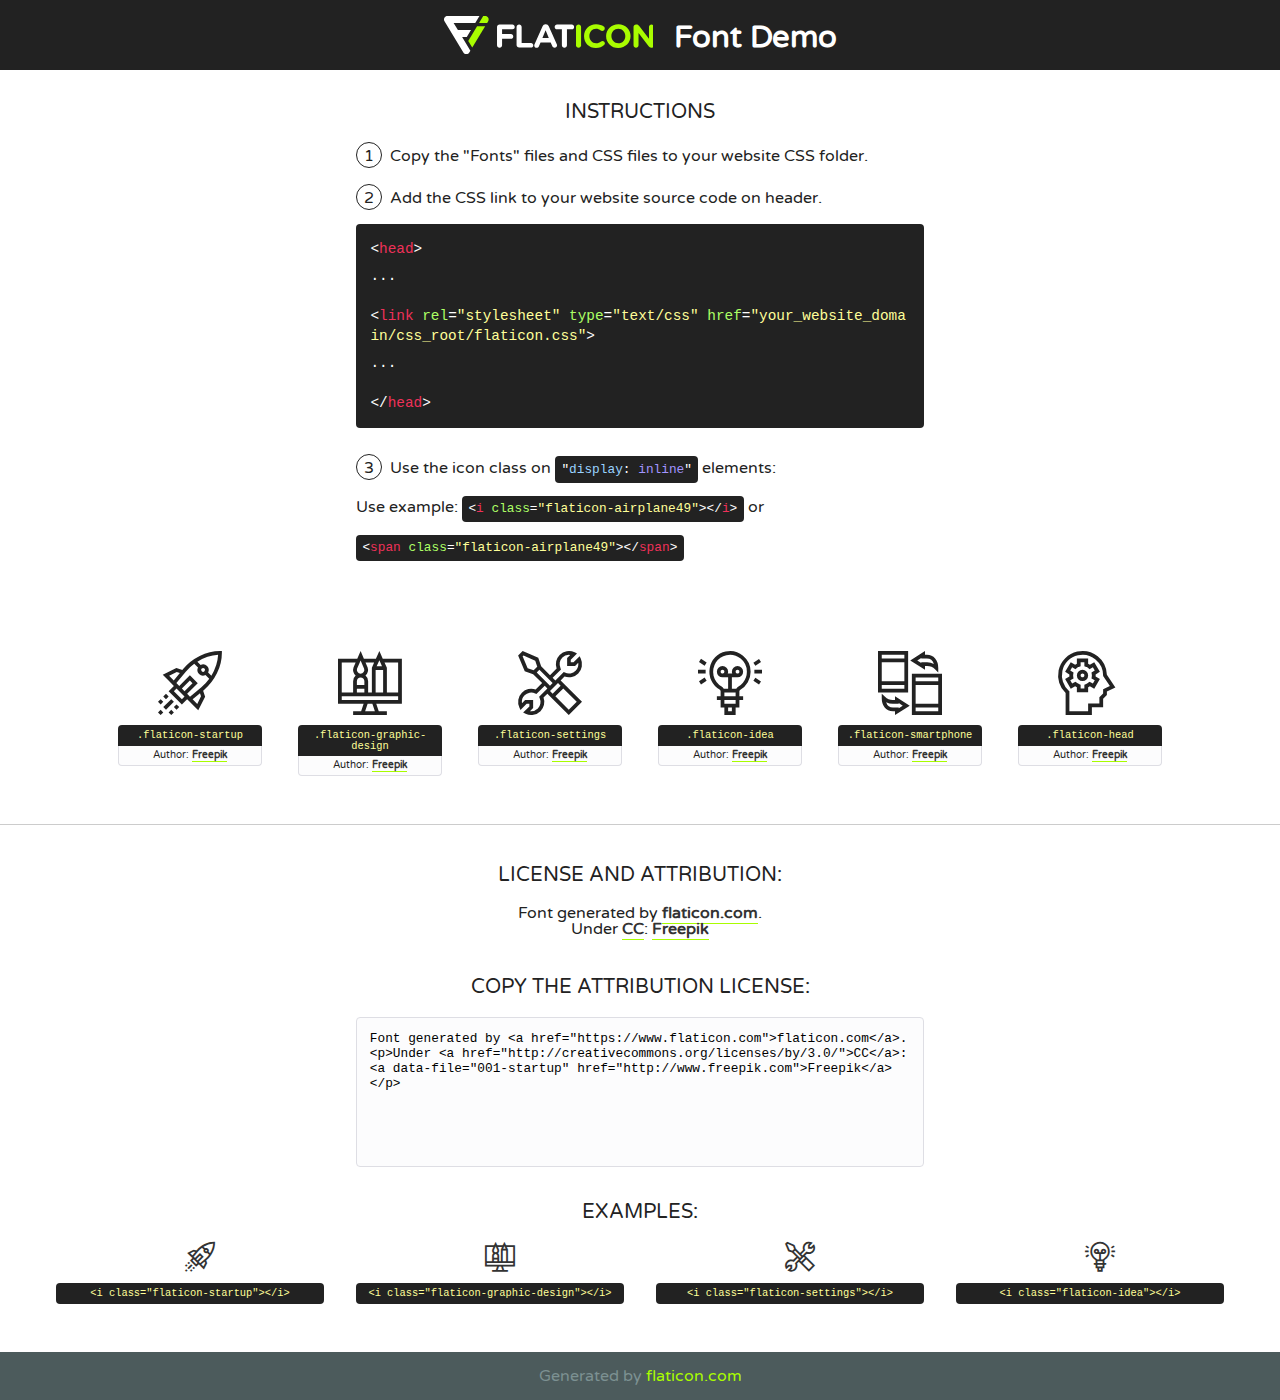
<file: fonts/flaticon/font/flaticon.html>
<!DOCTYPE html>
<!--
  Flaticon icon font: Flaticon
  Creation date: 03/04/2019 06:02
-->
<html>
<!DOCTYPE html>
<html>

<head>
    <title>Flaticon WebFont</title>
    <link href="http://fonts.googleapis.com/css?family=Varela+Round" rel="stylesheet" type="text/css" />
    <link rel="stylesheet" type="text/css" href="flaticon.css">
    <meta charset="UTF-8">
    <style>
    html, body, div, span, applet, object, iframe,
    h1, h2, h3, h4, h5, h6, p, blockquote, pre,
    a, abbr, acronym, address, big, cite, code,
    del, dfn, em, img, ins, kbd, q, s, samp,
    small, strike, strong, sub, sup, tt, var,
    b, u, i, center,
    dl, dt, dd, ol, ul, li,
    fieldset, form, label, legend,
    table, caption, tbody, tfoot, thead, tr, th, td,
    article, aside, canvas, details, embed, 
    figure, figcaption, footer, header, hgroup, 
    menu, nav, output, ruby, section, summary,
    time, mark, audio, video {
        margin: 0;
        padding: 0;
        border: 0;
        font-size: 100%;
        font: inherit;
        vertical-align: baseline;
    }
    /* HTML5 display-role reset for older browsers */
    article, aside, details, figcaption, figure, 
    footer, header, hgroup, menu, nav, section {
        display: block;
    }
    body {
        line-height: 1;
    }
    ol, ul {
        list-style: none;
    }
    blockquote, q {
        quotes: none;
    }
    blockquote:before, blockquote:after,
    q:before, q:after {
        content: '';
        content: none;
    }
    table {
        border-collapse: collapse;
        border-spacing: 0;
    }
    body {
        font-family: 'Varela Round', Helvetica, Arial, sans-serif;
        font-size: 16px;
        color: #222;
    }
    a {
        color: #333;
        border-bottom: 1px solid #a9fd00;
        font-weight: bold;
        text-decoration: none;
    }
    * {
        -moz-box-sizing: border-box;
        -webkit-box-sizing: border-box;
        box-sizing: border-box;
        margin: 0;
        padding: 0;
    }
    [class^="flaticon-"]:before, [class*=" flaticon-"]:before, [class^="flaticon-"]:after, [class*=" flaticon-"]:after {
        font-family: Flaticon;
        font-size: 30px;
        font-style: normal;
        margin-left: 20px;
        color: #333;
    }
    .wrapper {
        max-width: 600px;
        margin: auto;
        padding: 0 1em;
    }
    .title {
        font-size: 1.25em;
        text-align: center;
        margin-bottom: 1em;
        text-transform: uppercase;
    }
    header {
        text-align: center;
        background-color: #222;
        color: #fff;
        padding: 1em;
    }
    header .logo {
        width: 210px;
        height: 38px;
        display: inline-block;
        vertical-align: middle;
        margin-right: 1em;
        border: none;
    }
    header strong {
        font-size: 1.95em;
        font-weight: bold;
        vertical-align: middle;
        margin-top: 5px;
        display: inline-block;
    }
    .demo {
        margin: 2em auto;
        line-height: 1.25em;
    }
    .demo ul li {
        margin-bottom: 1em;
    }
    .demo ul li .num {
        color: #222;
        border-radius: 20px;
        display: inline-block;
        width: 26px;
        padding: 3px;
        height: 26px;
        text-align: center;
        margin-right: 0.5em;
        border: 1px solid #222;
    }
    .demo ul li code {
        background-color: #222;
        border-radius: 4px;
        padding: 0.25em 0.5em;
        display: inline-block;
        color: #fff;
        font-family: Consolas,Monaco,Lucida Console,Liberation Mono,DejaVu Sans Mono,Bitstream Vera Sans Mono,Courier New, monospace;
        font-weight: lighter;
        margin-top: 1em;
        font-size: 0.8em;
        word-break: break-all;
    }
    .demo ul li code.big {
        padding: 1em;
        font-size: 0.9em;
    }
    .demo ul li code .red {
        color: #EF3159;
    }
    .demo ul li code .green {
        color: #ACFF65;
    }
    .demo ul li code .yellow {
        color: #FFFF99;
    }
    .demo ul li code .blue {
        color: #99D3FF;
    }
    .demo ul li code .purple {
        color: #A295FF;
    }
    .demo ul li code .dots {
        margin-top: 0.5em;
        display: block;
    }
    #glyphs {
        border-bottom: 1px solid #ccc;
        padding: 2em 0;
        text-align: center;
    }
    .glyph {
        display: inline-block;
        width: 9em;
        margin: 1em;
        text-align: center;
        vertical-align: top;
        background: #FFF;
    }
    .glyph .glyph-icon {
        padding: 10px;
        display: block;
        font-family:"Flaticon";
        font-size: 64px;
        line-height: 1;
    }
    .glyph .glyph-icon:before {
        font-size: 64px;
        color: #222;
        margin-left: 0;
    }
    .class-name {
        font-size: 0.65em;
        background-color: #222;
        color: #fff;
        border-radius: 4px 4px 0 0;
        padding: 0.5em;
        color: #FFFF99;
        font-family: Consolas,Monaco,Lucida Console,Liberation Mono,DejaVu Sans Mono,Bitstream Vera Sans Mono,Courier New, monospace;
    }
    .author-name {
        font-size: 0.6em;
        background-color: #fcfcfd;
        border: 1px solid #DEDEE4;
        border-top: 0;
        border-radius: 0 0 4px 4px;
        padding: 0.5em;
    }
    .class-name:last-child {
        font-size: 10px;
        color:#888;
    }
    .class-name:last-child a {
        font-size: 10px;
        color:#555;
    }
    .class-name:last-child a:hover {
        color:#a9fd00;
    }
    .glyph > input {
        display: block;
        width: 100px;
        margin: 5px auto;
        text-align: center;
        font-size: 12px;
        cursor: text;
    }
    .glyph > input.icon-input {
        font-family:"Flaticon";
        font-size: 16px;
        margin-bottom: 10px;
    }
    .attribution .title {
        margin-top: 2em;
    }
    .attribution textarea {
        background-color: #fcfcfd;
        padding: 1em;
        border: none;
        box-shadow: none;
        border: 1px solid #DEDEE4;
        border-radius: 4px;
        resize: none;
        width: 100%;
        height: 150px;
        font-size: 0.8em;
        font-family: Consolas,Monaco,Lucida Console,Liberation Mono,DejaVu Sans Mono,Bitstream Vera Sans Mono,Courier New, monospace;
        -webkit-appearance: none;
    }
    .iconsuse {
        margin: 2em auto;
        text-align: center;
        max-width: 1200px;
    }
    .iconsuse:after {
        content: '';
        display: table;
        clear: both;
    }
    .iconsuse .image {
        float: left;
        width: 25%;
        padding: 0 1em;
    }
    .iconsuse .image p {
        margin-bottom: 1em;
    }
    .iconsuse .image span {
        display: block;
        font-size: 0.65em;
        background-color: #222;
        color: #fff;
        border-radius: 4px;
        padding: 0.5em;
        color: #FFFF99;
        margin-top: 1em;
        font-family: Consolas,Monaco,Lucida Console,Liberation Mono,DejaVu Sans Mono,Bitstream Vera Sans Mono,Courier New, monospace;
    }
    #footer {
        text-align: center;
        background-color: #4C5B5C;
        color: #7c9192;
        padding: 1em;
    }
    #footer a {
        border: none;
        color: #a9fd00;
        font-weight: normal;
    }
    @media (max-width: 960px) {
        .iconsuse .image {
            width: 50%;
        }
    }
    @media (max-width: 560px) {
        .iconsuse .image {
            width: 100%;
        }
    }
    </style>
</head>

<body class="characters-off">

    <header>
        <a href="https://www.flaticon.com" target="_blank" class="logo">
            <svg version="1.1" xmlns="http://www.w3.org/2000/svg" xmlns:xlink="http://www.w3.org/1999/xlink" xmlns:a="http://ns.adobe.com/AdobeSVGViewerExtensions/3.0/" viewBox="0 0 560.875 102.036" enable-background="new 0 0 560.875 102.036" xml:space="preserve">
                <defs>
                </defs>
                <g>
                    <g class="letters">
                        <path fill="#ffffff" d="M141.596,29.675c0-3.777,2.985-6.767,6.764-6.767h34.438c3.426,0,6.15,2.728,6.15,6.15
                        c0,3.43-2.724,6.149-6.15,6.149h-27.674v13.091h23.719c3.429,0,6.151,2.724,6.151,6.15c0,3.43-2.723,6.149-6.151,6.149h-23.719
                        v17.574c0,3.773-2.986,6.761-6.764,6.761c-3.779,0-6.764-2.989-6.764-6.761V29.675z"></path>
                        <path fill="#ffffff" d="M193.844,29.149c0-3.781,2.985-6.767,6.764-6.767c3.776,0,6.763,2.985,6.763,6.767v42.957h25.039
                        c3.426,0,6.149,2.726,6.149,6.153c0,3.425-2.723,6.15-6.149,6.15h-31.802c-3.779,0-6.764-2.986-6.764-6.768V29.149z"></path>
                        <path fill="#ffffff" d="M241.891,75.71l21.438-48.407c1.492-3.341,4.215-5.357,7.906-5.357h0.792
                        c3.686,0,6.323,2.017,7.815,5.357l21.439,48.407c0.436,0.967,0.701,1.845,0.701,2.723c0,3.602-2.809,6.501-6.414,6.501
                        c-3.161,0-5.269-1.845-6.499-4.655l-4.132-9.661h-27.059l-4.301,10.102c-1.144,2.631-3.426,4.214-6.237,4.214
                        c-3.517,0-6.24-2.81-6.24-6.325C241.1,77.64,241.451,76.677,241.891,75.71z M279.932,58.666l-8.521-20.297l-8.526,20.297H279.932
                        z"></path>
                        <path fill="#ffffff" d="M314.864,35.387H301.86c-3.429,0-6.239-2.813-6.239-6.238c0-3.429,2.811-6.24,6.239-6.24h39.533
                        c3.426,0,6.237,2.811,6.237,6.24c0,3.425-2.811,6.238-6.237,6.238h-13.001v42.785c0,3.773-2.99,6.761-6.764,6.761
                        c-3.779,0-6.764-2.989-6.764-6.761V35.387z"></path>
                        <path fill="#A9FD00" d="M352.615,29.149c0-3.781,2.985-6.767,6.767-6.767c3.774,0,6.761,2.985,6.761,6.767v49.024
                        c0,3.773-2.987,6.761-6.761,6.761c-3.781,0-6.767-2.989-6.767-6.761V29.149z"></path>
                        <path fill="#A9FD00" d="M374.132,53.836v-0.179c0-17.481,13.178-31.801,32.065-31.801c9.22,0,15.459,2.458,20.557,6.238
                        c1.402,1.054,2.637,2.985,2.637,5.357c0,3.692-2.985,6.59-6.681,6.59c-1.845,0-3.071-0.702-4.044-1.319
                        c-3.776-2.813-7.729-4.393-12.562-4.393c-10.364,0-17.831,8.611-17.831,19.154v0.173c0,10.542,7.291,19.329,17.831,19.329
                        c5.715,0,9.492-1.756,13.359-4.834c1.049-0.874,2.458-1.491,4.039-1.491c3.429,0,6.325,2.813,6.325,6.236
                        c0,2.106-1.056,3.78-2.282,4.834c-5.539,4.834-12.036,7.733-21.878,7.733C387.572,85.464,374.132,71.493,374.132,53.836z"></path>
                        <path fill="#A9FD00" d="M433.009,53.836v-0.179c0-17.481,13.79-31.801,32.766-31.801c18.981,0,32.592,14.143,32.592,31.628v0.173
                        c0,17.483-13.785,31.807-32.769,31.807C446.625,85.464,433.009,71.32,433.009,53.836z M484.224,53.836v-0.179
                        c0-10.539-7.725-19.326-18.626-19.326c-10.893,0-18.449,8.611-18.449,19.154v0.173c0,10.542,7.73,19.329,18.626,19.329
                        C476.676,72.986,484.224,64.378,484.224,53.836z"></path>
                        <path fill="#A9FD00" d="M506.233,29.321c0-3.774,2.99-6.763,6.767-6.763h1.401c3.252,0,5.183,1.583,7.029,3.953l26.093,34.265
                        V29.059c0-3.692,2.99-6.677,6.681-6.677c3.683,0,6.671,2.985,6.671,6.677v48.934c0,3.78-2.987,6.765-6.764,6.765h-0.436
                        c-3.257,0-5.188-1.581-7.034-3.953l-27.056-35.492v32.944c0,3.687-2.985,6.676-6.678,6.676c-3.683,0-6.673-2.989-6.673-6.676
                        V29.321z"></path>
                    </g>
                    <g class="insignia">
                        <path fill="#ffffff" d="M48.372,56.137h12.517l11.156-18.537H37.186L25.688,18.539h57.825L94.668,0H9.271
                        C5.925,0,2.842,1.801,1.198,4.716c-1.644,2.907-1.593,6.482,0.134,9.343l50.38,83.501c1.678,2.781,4.689,4.476,7.938,4.476
                        c3.246,0,6.257-1.695,7.935-4.476l2.898-4.804L48.372,56.137z"></path>
                        <g class="i">
                            <path fill="#A9FD00" d="M93.575,18.539h0.031v0.004l21.652,0.004l2.705-4.488c1.727-2.861,1.778-6.436,0.133-9.343
                            C116.454,1.801,113.371,0,110.026,0h-5.294L93.575,18.539z"></path>
                            <polygon fill="#A9FD00" points="88.291,27.356 64.725,66.486 75.519,84.404 109.942,27.356"></polygon>
                        </g>
                    </g>
                </g>
            </svg>
        </a>
        <strong>Font Demo</strong>
    </header>


    <section class="demo wrapper">

        <p class="title">Instructions</p>

        <ul>
            <li>
                <span class="num">1</span>Copy the "Fonts" files and CSS files to your website CSS folder.
            </li>
            <li>
                <span class="num">2</span>Add the CSS link to your website source code on header.
                <code class="big">
                    &lt;<span class="red">head</span>&gt;
                    <br/><span class="dots">...</span>
                    <br/>&lt;<span class="red">link</span> <span class="green">rel</span>=<span class="yellow">"stylesheet"</span> <span class="green">type</span>=<span class="yellow">"text/css"</span> <span class="green">href</span>=<span class="yellow">"your_website_domain/css_root/flaticon.css"</span>&gt;
                    <br/><span class="dots">...</span>
                    <br/>&lt;/<span class="red">head</span>&gt;
                </code>
            </li>

            <li>
                <p>
                    <span class="num">3</span>Use the icon class on <code>"<span class="blue">display</span>:<span class="purple"> inline</span>"</code> elements:
                    <br />
                    Use example: <code>&lt;<span class="red">i</span> <span class="green">class</span>=<span class="yellow">&quot;flaticon-airplane49&quot;</span>&gt;&lt;/<span class="red">i</span>&gt;</code> or <code>&lt;<span class="red">span</span> <span class="green">class</span>=<span class="yellow">&quot;flaticon-airplane49&quot;</span>&gt;&lt;/<span class="red">span</span>&gt;</code>
            </li>
        </ul>

    </section>




   <section id="glyphs">          
    
      
        <div class="glyph"><div class="glyph-icon flaticon-startup"></div>
            <div class="class-name">.flaticon-startup</div>
            <div class="author-name">Author: <a data-file="001-startup" href="http://www.freepik.com">Freepik</a> </div> 
        </div>        
        
        <div class="glyph"><div class="glyph-icon flaticon-graphic-design"></div>
            <div class="class-name">.flaticon-graphic-design</div>
            <div class="author-name">Author: <a data-file="002-graphic-design" href="http://www.freepik.com">Freepik</a> </div> 
        </div>        
        
        <div class="glyph"><div class="glyph-icon flaticon-settings"></div>
            <div class="class-name">.flaticon-settings</div>
            <div class="author-name">Author: <a data-file="003-settings" href="http://www.freepik.com">Freepik</a> </div> 
        </div>        
        
        <div class="glyph"><div class="glyph-icon flaticon-idea"></div>
            <div class="class-name">.flaticon-idea</div>
            <div class="author-name">Author: <a data-file="004-idea" href="http://www.freepik.com">Freepik</a> </div> 
        </div>        
        
        <div class="glyph"><div class="glyph-icon flaticon-smartphone"></div>
            <div class="class-name">.flaticon-smartphone</div>
            <div class="author-name">Author: <a data-file="005-smartphone" href="http://www.freepik.com">Freepik</a> </div> 
        </div>        
        
        <div class="glyph"><div class="glyph-icon flaticon-head"></div>
            <div class="class-name">.flaticon-head</div>
            <div class="author-name">Author: <a data-file="006-head" href="http://www.freepik.com">Freepik</a> </div> 
        </div>        
        

    </section>



    <section class="attribution wrapper"   style="text-align:center;">

      <div class="title">License and attribution:</div><div class="attrDiv">Font generated by <a href="https://www.flaticon.com">flaticon.com</a>. <div><p>Under <a href="http://creativecommons.org/licenses/by/3.0/">CC</a>: <a data-file="001-startup" href="http://www.freepik.com">Freepik</a></p>  </div>
      </div>
      <div class="title">Copy the Attribution License:</div>

    <textarea onclick="this.focus();this.select();">Font generated by &lt;a href=&quot;https://www.flaticon.com&quot;&gt;flaticon.com&lt;/a&gt;. <p>Under <a href="http://creativecommons.org/licenses/by/3.0/">CC</a>: <a data-file="001-startup" href="http://www.freepik.com">Freepik</a></p>  
     </textarea>

    </section>

    <section class="iconsuse">

          <div class="title">Examples:</div>            
             
            <div class="image">
                <p>
                    <i class="glyph-icon flaticon-startup"></i> 
                    <span>&lt;i class=&quot;flaticon-startup&quot;&gt;&lt;/i&gt;</span>
                </p>
            </div>
            
            <div class="image">
                <p>
                    <i class="glyph-icon flaticon-graphic-design"></i> 
                    <span>&lt;i class=&quot;flaticon-graphic-design&quot;&gt;&lt;/i&gt;</span>
                </p>
            </div>
            
            <div class="image">
                <p>
                    <i class="glyph-icon flaticon-settings"></i> 
                    <span>&lt;i class=&quot;flaticon-settings&quot;&gt;&lt;/i&gt;</span>
                </p>
            </div>
            
            <div class="image">
                <p>
                    <i class="glyph-icon flaticon-idea"></i> 
                    <span>&lt;i class=&quot;flaticon-idea&quot;&gt;&lt;/i&gt;</span>
                </p>
            </div>
                       
        </div>
                            
    </section>

<div id="footer">
    <div>Generated by <a href="https://www.flaticon.com">flaticon.com</a>
    </div>
</div>



</body>
</html>
</file>
<file: fonts/icomoon/style.css>
@font-face {
  font-family: 'icomoon';
  src:  url('fonts/icomoon.eot?10si43');
  src:  url('fonts/icomoon.eot?10si43#iefix') format('embedded-opentype'),
    url('fonts/icomoon.ttf?10si43') format('truetype'),
    url('fonts/icomoon.woff?10si43') format('woff'),
    url('fonts/icomoon.svg?10si43#icomoon') format('svg');
  font-weight: normal;
  font-style: normal;
}

[class^="icon-"], [class*=" icon-"] {
  /* use !important to prevent issues with browser extensions that change fonts */
  font-family: 'icomoon' !important;
  speak: none;
  font-style: normal;
  font-weight: normal;
  font-variant: normal;
  text-transform: none;
  line-height: 1;

  /* Better Font Rendering =========== */
  -webkit-font-smoothing: antialiased;
  -moz-osx-font-smoothing: grayscale;
}

.icon-asterisk:before {
  content: "\f069";
}
.icon-plus:before {
  content: "\f067";
}
.icon-question:before {
  content: "\f128";
}
.icon-minus:before {
  content: "\f068";
}
.icon-glass:before {
  content: "\f000";
}
.icon-music:before {
  content: "\f001";
}
.icon-search:before {
  content: "\f002";
}
.icon-envelope-o:before {
  content: "\f003";
}
.icon-heart:before {
  content: "\f004";
}
.icon-star:before {
  content: "\f005";
}
.icon-star-o:before {
  content: "\f006";
}
.icon-user:before {
  content: "\f007";
}
.icon-film:before {
  content: "\f008";
}
.icon-th-large:before {
  content: "\f009";
}
.icon-th:before {
  content: "\f00a";
}
.icon-th-list:before {
  content: "\f00b";
}
.icon-check:before {
  content: "\f00c";
}
.icon-close:before {
  content: "\f00d";
}
.icon-remove:before {
  content: "\f00d";
}
.icon-times:before {
  content: "\f00d";
}
.icon-search-plus:before {
  content: "\f00e";
}
.icon-search-minus:before {
  content: "\f010";
}
.icon-power-off:before {
  content: "\f011";
}
.icon-signal:before {
  content: "\f012";
}
.icon-cog:before {
  content: "\f013";
}
.icon-gear:before {
  content: "\f013";
}
.icon-trash-o:before {
  content: "\f014";
}
.icon-home:before {
  content: "\f015";
}
.icon-file-o:before {
  content: "\f016";
}
.icon-clock-o:before {
  content: "\f017";
}
.icon-road:before {
  content: "\f018";
}
.icon-download:before {
  content: "\f019";
}
.icon-arrow-circle-o-down:before {
  content: "\f01a";
}
.icon-arrow-circle-o-up:before {
  content: "\f01b";
}
.icon-inbox:before {
  content: "\f01c";
}
.icon-play-circle-o:before {
  content: "\f01d";
}
.icon-repeat:before {
  content: "\f01e";
}
.icon-rotate-right:before {
  content: "\f01e";
}
.icon-refresh:before {
  content: "\f021";
}
.icon-list-alt:before {
  content: "\f022";
}
.icon-lock:before {
  content: "\f023";
}
.icon-flag:before {
  content: "\f024";
}
.icon-headphones:before {
  content: "\f025";
}
.icon-volume-off:before {
  content: "\f026";
}
.icon-volume-down:before {
  content: "\f027";
}
.icon-volume-up:before {
  content: "\f028";
}
.icon-qrcode:before {
  content: "\f029";
}
.icon-barcode:before {
  content: "\f02a";
}
.icon-tag:before {
  content: "\f02b";
}
.icon-tags:before {
  content: "\f02c";
}
.icon-book:before {
  content: "\f02d";
}
.icon-bookmark:before {
  content: "\f02e";
}
.icon-print:before {
  content: "\f02f";
}
.icon-camera:before {
  content: "\f030";
}
.icon-font:before {
  content: "\f031";
}
.icon-bold:before {
  content: "\f032";
}
.icon-italic:before {
  content: "\f033";
}
.icon-text-height:before {
  content: "\f034";
}
.icon-text-width:before {
  content: "\f035";
}
.icon-align-left:before {
  content: "\f036";
}
.icon-align-center:before {
  content: "\f037";
}
.icon-align-right:before {
  content: "\f038";
}
.icon-align-justify:before {
  content: "\f039";
}
.icon-list:before {
  content: "\f03a";
}
.icon-dedent:before {
  content: "\f03b";
}
.icon-outdent:before {
  content: "\f03b";
}
.icon-indent:before {
  content: "\f03c";
}
.icon-video-camera:before {
  content: "\f03d";
}
.icon-image:before {
  content: "\f03e";
}
.icon-photo:before {
  content: "\f03e";
}
.icon-picture-o:before {
  content: "\f03e";
}
.icon-pencil:before {
  content: "\f040";
}
.icon-map-marker:before {
  content: "\f041";
}
.icon-adjust:before {
  content: "\f042";
}
.icon-tint:before {
  content: "\f043";
}
.icon-edit:before {
  content: "\f044";
}
.icon-pencil-square-o:before {
  content: "\f044";
}
.icon-share-square-o:before {
  content: "\f045";
}
.icon-check-square-o:before {
  content: "\f046";
}
.icon-arrows:before {
  content: "\f047";
}
.icon-step-backward:before {
  content: "\f048";
}
.icon-fast-backward:before {
  content: "\f049";
}
.icon-backward:before {
  content: "\f04a";
}
.icon-play:before {
  content: "\f04b";
}
.icon-pause:before {
  content: "\f04c";
}
.icon-stop:before {
  content: "\f04d";
}
.icon-forward:before {
  content: "\f04e";
}
.icon-fast-forward:before {
  content: "\f050";
}
.icon-step-forward:before {
  content: "\f051";
}
.icon-eject:before {
  content: "\f052";
}
.icon-chevron-left:before {
  content: "\f053";
}
.icon-chevron-right:before {
  content: "\f054";
}
.icon-plus-circle:before {
  content: "\f055";
}
.icon-minus-circle:before {
  content: "\f056";
}
.icon-times-circle:before {
  content: "\f057";
}
.icon-check-circle:before {
  content: "\f058";
}
.icon-question-circle:before {
  content: "\f059";
}
.icon-info-circle:before {
  content: "\f05a";
}
.icon-crosshairs:before {
  content: "\f05b";
}
.icon-times-circle-o:before {
  content: "\f05c";
}
.icon-check-circle-o:before {
  content: "\f05d";
}
.icon-ban:before {
  content: "\f05e";
}
.icon-arrow-left:before {
  content: "\f060";
}
.icon-arrow-right:before {
  content: "\f061";
}
.icon-arrow-up:before {
  content: "\f062";
}
.icon-arrow-down:before {
  content: "\f063";
}
.icon-mail-forward:before {
  content: "\f064";
}
.icon-share:before {
  content: "\f064";
}
.icon-expand:before {
  content: "\f065";
}
.icon-compress:before {
  content: "\f066";
}
.icon-exclamation-circle:before {
  content: "\f06a";
}
.icon-gift:before {
  content: "\f06b";
}
.icon-leaf:before {
  content: "\f06c";
}
.icon-fire:before {
  content: "\f06d";
}
.icon-eye:before {
  content: "\f06e";
}
.icon-eye-slash:before {
  content: "\f070";
}
.icon-exclamation-triangle:before {
  content: "\f071";
}
.icon-warning:before {
  content: "\f071";
}
.icon-plane:before {
  content: "\f072";
}
.icon-calendar:before {
  content: "\f073";
}
.icon-random:before {
  content: "\f074";
}
.icon-comment:before {
  content: "\f075";
}
.icon-magnet:before {
  content: "\f076";
}
.icon-chevron-up:before {
  content: "\f077";
}
.icon-chevron-down:before {
  content: "\f078";
}
.icon-retweet:before {
  content: "\f079";
}
.icon-shopping-cart:before {
  content: "\f07a";
}
.icon-folder:before {
  content: "\f07b";
}
.icon-folder-open:before {
  content: "\f07c";
}
.icon-arrows-v:before {
  content: "\f07d";
}
.icon-arrows-h:before {
  content: "\f07e";
}
.icon-bar-chart:before {
  content: "\f080";
}
.icon-bar-chart-o:before {
  content: "\f080";
}
.icon-twitter-square:before {
  content: "\f081";
}
.icon-facebook-square:before {
  content: "\f082";
}
.icon-camera-retro:before {
  content: "\f083";
}
.icon-key:before {
  content: "\f084";
}
.icon-cogs:before {
  content: "\f085";
}
.icon-gears:before {
  content: "\f085";
}
.icon-comments:before {
  content: "\f086";
}
.icon-thumbs-o-up:before {
  content: "\f087";
}
.icon-thumbs-o-down:before {
  content: "\f088";
}
.icon-star-half:before {
  content: "\f089";
}
.icon-heart-o:before {
  content: "\f08a";
}
.icon-sign-out:before {
  content: "\f08b";
}
.icon-linkedin-square:before {
  content: "\f08c";
}
.icon-thumb-tack:before {
  content: "\f08d";
}
.icon-external-link:before {
  content: "\f08e";
}
.icon-sign-in:before {
  content: "\f090";
}
.icon-trophy:before {
  content: "\f091";
}
.icon-github-square:before {
  content: "\f092";
}
.icon-upload:before {
  content: "\f093";
}
.icon-lemon-o:before {
  content: "\f094";
}
.icon-phone:before {
  content: "\f095";
}
.icon-square-o:before {
  content: "\f096";
}
.icon-bookmark-o:before {
  content: "\f097";
}
.icon-phone-square:before {
  content: "\f098";
}
.icon-twitter:before {
  content: "\f099";
}
.icon-facebook:before {
  content: "\f09a";
}
.icon-facebook-f:before {
  content: "\f09a";
}
.icon-github:before {
  content: "\f09b";
}
.icon-unlock:before {
  content: "\f09c";
}
.icon-credit-card:before {
  content: "\f09d";
}
.icon-feed:before {
  content: "\f09e";
}
.icon-rss:before {
  content: "\f09e";
}
.icon-hdd-o:before {
  content: "\f0a0";
}
.icon-bullhorn:before {
  content: "\f0a1";
}
.icon-bell-o:before {
  content: "\f0a2";
}
.icon-certificate:before {
  content: "\f0a3";
}
.icon-hand-o-right:before {
  content: "\f0a4";
}
.icon-hand-o-left:before {
  content: "\f0a5";
}
.icon-hand-o-up:before {
  content: "\f0a6";
}
.icon-hand-o-down:before {
  content: "\f0a7";
}
.icon-arrow-circle-left:before {
  content: "\f0a8";
}
.icon-arrow-circle-right:before {
  content: "\f0a9";
}
.icon-arrow-circle-up:before {
  content: "\f0aa";
}
.icon-arrow-circle-down:before {
  content: "\f0ab";
}
.icon-globe:before {
  content: "\f0ac";
}
.icon-wrench:before {
  content: "\f0ad";
}
.icon-tasks:before {
  content: "\f0ae";
}
.icon-filter:before {
  content: "\f0b0";
}
.icon-briefcase:before {
  content: "\f0b1";
}
.icon-arrows-alt:before {
  content: "\f0b2";
}
.icon-group:before {
  content: "\f0c0";
}
.icon-users:before {
  content: "\f0c0";
}
.icon-chain:before {
  content: "\f0c1";
}
.icon-link:before {
  content: "\f0c1";
}
.icon-cloud:before {
  content: "\f0c2";
}
.icon-flask:before {
  content: "\f0c3";
}
.icon-cut:before {
  content: "\f0c4";
}
.icon-scissors:before {
  content: "\f0c4";
}
.icon-copy:before {
  content: "\f0c5";
}
.icon-files-o:before {
  content: "\f0c5";
}
.icon-paperclip:before {
  content: "\f0c6";
}
.icon-floppy-o:before {
  content: "\f0c7";
}
.icon-save:before {
  content: "\f0c7";
}
.icon-square:before {
  content: "\f0c8";
}
.icon-bars:before {
  content: "\f0c9";
}
.icon-navicon:before {
  content: "\f0c9";
}
.icon-reorder:before {
  content: "\f0c9";
}
.icon-list-ul:before {
  content: "\f0ca";
}
.icon-list-ol:before {
  content: "\f0cb";
}
.icon-strikethrough:before {
  content: "\f0cc";
}
.icon-underline:before {
  content: "\f0cd";
}
.icon-table:before {
  content: "\f0ce";
}
.icon-magic:before {
  content: "\f0d0";
}
.icon-truck:before {
  content: "\f0d1";
}
.icon-pinterest:before {
  content: "\f0d2";
}
.icon-pinterest-square:before {
  content: "\f0d3";
}
.icon-google-plus-square:before {
  content: "\f0d4";
}
.icon-google-plus:before {
  content: "\f0d5";
}
.icon-money:before {
  content: "\f0d6";
}
.icon-caret-down:before {
  content: "\f0d7";
}
.icon-caret-up:before {
  content: "\f0d8";
}
.icon-caret-left:before {
  content: "\f0d9";
}
.icon-caret-right:before {
  content: "\f0da";
}
.icon-columns:before {
  content: "\f0db";
}
.icon-sort:before {
  content: "\f0dc";
}
.icon-unsorted:before {
  content: "\f0dc";
}
.icon-sort-desc:before {
  content: "\f0dd";
}
.icon-sort-down:before {
  content: "\f0dd";
}
.icon-sort-asc:before {
  content: "\f0de";
}
.icon-sort-up:before {
  content: "\f0de";
}
.icon-envelope:before {
  content: "\f0e0";
}
.icon-linkedin:before {
  content: "\f0e1";
}
.icon-rotate-left:before {
  content: "\f0e2";
}
.icon-undo:before {
  content: "\f0e2";
}
.icon-gavel:before {
  content: "\f0e3";
}
.icon-legal:before {
  content: "\f0e3";
}
.icon-dashboard:before {
  content: "\f0e4";
}
.icon-tachometer:before {
  content: "\f0e4";
}
.icon-comment-o:before {
  content: "\f0e5";
}
.icon-comments-o:before {
  content: "\f0e6";
}
.icon-bolt:before {
  content: "\f0e7";
}
.icon-flash:before {
  content: "\f0e7";
}
.icon-sitemap:before {
  content: "\f0e8";
}
.icon-umbrella:before {
  content: "\f0e9";
}
.icon-clipboard:before {
  content: "\f0ea";
}
.icon-paste:before {
  content: "\f0ea";
}
.icon-lightbulb-o:before {
  content: "\f0eb";
}
.icon-exchange:before {
  content: "\f0ec";
}
.icon-cloud-download:before {
  content: "\f0ed";
}
.icon-cloud-upload:before {
  content: "\f0ee";
}
.icon-user-md:before {
  content: "\f0f0";
}
.icon-stethoscope:before {
  content: "\f0f1";
}
.icon-suitcase:before {
  content: "\f0f2";
}
.icon-bell:before {
  content: "\f0f3";
}
.icon-coffee:before {
  content: "\f0f4";
}
.icon-cutlery:before {
  content: "\f0f5";
}
.icon-file-text-o:before {
  content: "\f0f6";
}
.icon-building-o:before {
  content: "\f0f7";
}
.icon-hospital-o:before {
  content: "\f0f8";
}
.icon-ambulance:before {
  content: "\f0f9";
}
.icon-medkit:before {
  content: "\f0fa";
}
.icon-fighter-jet:before {
  content: "\f0fb";
}
.icon-beer:before {
  content: "\f0fc";
}
.icon-h-square:before {
  content: "\f0fd";
}
.icon-plus-square:before {
  content: "\f0fe";
}
.icon-angle-double-left:before {
  content: "\f100";
}
.icon-angle-double-right:before {
  content: "\f101";
}
.icon-angle-double-up:before {
  content: "\f102";
}
.icon-angle-double-down:before {
  content: "\f103";
}
.icon-angle-left:before {
  content: "\f104";
}
.icon-angle-right:before {
  content: "\f105";
}
.icon-angle-up:before {
  content: "\f106";
}
.icon-angle-down:before {
  content: "\f107";
}
.icon-desktop:before {
  content: "\f108";
}
.icon-laptop:before {
  content: "\f109";
}
.icon-tablet:before {
  content: "\f10a";
}
.icon-mobile:before {
  content: "\f10b";
}
.icon-mobile-phone:before {
  content: "\f10b";
}
.icon-circle-o:before {
  content: "\f10c";
}
.icon-quote-left:before {
  content: "\f10d";
}
.icon-quote-right:before {
  content: "\f10e";
}
.icon-spinner:before {
  content: "\f110";
}
.icon-circle:before {
  content: "\f111";
}
.icon-mail-reply:before {
  content: "\f112";
}
.icon-reply:before {
  content: "\f112";
}
.icon-github-alt:before {
  content: "\f113";
}
.icon-folder-o:before {
  content: "\f114";
}
.icon-folder-open-o:before {
  content: "\f115";
}
.icon-smile-o:before {
  content: "\f118";
}
.icon-frown-o:before {
  content: "\f119";
}
.icon-meh-o:before {
  content: "\f11a";
}
.icon-gamepad:before {
  content: "\f11b";
}
.icon-keyboard-o:before {
  content: "\f11c";
}
.icon-flag-o:before {
  content: "\f11d";
}
.icon-flag-checkered:before {
  content: "\f11e";
}
.icon-terminal:before {
  content: "\f120";
}
.icon-code:before {
  content: "\f121";
}
.icon-mail-reply-all:before {
  content: "\f122";
}
.icon-reply-all:before {
  content: "\f122";
}
.icon-star-half-empty:before {
  content: "\f123";
}
.icon-star-half-full:before {
  content: "\f123";
}
.icon-star-half-o:before {
  content: "\f123";
}
.icon-location-arrow:before {
  content: "\f124";
}
.icon-crop:before {
  content: "\f125";
}
.icon-code-fork:before {
  content: "\f126";
}
.icon-chain-broken:before {
  content: "\f127";
}
.icon-unlink:before {
  content: "\f127";
}
.icon-info:before {
  content: "\f129";
}
.icon-exclamation:before {
  content: "\f12a";
}
.icon-superscript:before {
  content: "\f12b";
}
.icon-subscript:before {
  content: "\f12c";
}
.icon-eraser:before {
  content: "\f12d";
}
.icon-puzzle-piece:before {
  content: "\f12e";
}
.icon-microphone:before {
  content: "\f130";
}
.icon-microphone-slash:before {
  content: "\f131";
}
.icon-shield:before {
  content: "\f132";
}
.icon-calendar-o:before {
  content: "\f133";
}
.icon-fire-extinguisher:before {
  content: "\f134";
}
.icon-rocket:before {
  content: "\f135";
}
.icon-maxcdn:before {
  content: "\f136";
}
.icon-chevron-circle-left:before {
  content: "\f137";
}
.icon-chevron-circle-right:before {
  content: "\f138";
}
.icon-chevron-circle-up:before {
  content: "\f139";
}
.icon-chevron-circle-down:before {
  content: "\f13a";
}
.icon-html5:before {
  content: "\f13b";
}
.icon-css3:before {
  content: "\f13c";
}
.icon-anchor:before {
  content: "\f13d";
}
.icon-unlock-alt:before {
  content: "\f13e";
}
.icon-bullseye:before {
  content: "\f140";
}
.icon-ellipsis-h:before {
  content: "\f141";
}
.icon-ellipsis-v:before {
  content: "\f142";
}
.icon-rss-square:before {
  content: "\f143";
}
.icon-play-circle:before {
  content: "\f144";
}
.icon-ticket:before {
  content: "\f145";
}
.icon-minus-square:before {
  content: "\f146";
}
.icon-minus-square-o:before {
  content: "\f147";
}
.icon-level-up:before {
  content: "\f148";
}
.icon-level-down:before {
  content: "\f149";
}
.icon-check-square:before {
  content: "\f14a";
}
.icon-pencil-square:before {
  content: "\f14b";
}
.icon-external-link-square:before {
  content: "\f14c";
}
.icon-share-square:before {
  content: "\f14d";
}
.icon-compass:before {
  content: "\f14e";
}
.icon-caret-square-o-down:before {
  content: "\f150";
}
.icon-toggle-down:before {
  content: "\f150";
}
.icon-caret-square-o-up:before {
  content: "\f151";
}
.icon-toggle-up:before {
  content: "\f151";
}
.icon-caret-square-o-right:before {
  content: "\f152";
}
.icon-toggle-right:before {
  content: "\f152";
}
.icon-eur:before {
  content: "\f153";
}
.icon-euro:before {
  content: "\f153";
}
.icon-gbp:before {
  content: "\f154";
}
.icon-dollar:before {
  content: "\f155";
}
.icon-usd:before {
  content: "\f155";
}
.icon-inr:before {
  content: "\f156";
}
.icon-rupee:before {
  content: "\f156";
}
.icon-cny:before {
  content: "\f157";
}
.icon-jpy:before {
  content: "\f157";
}
.icon-rmb:before {
  content: "\f157";
}
.icon-yen:before {
  content: "\f157";
}
.icon-rouble:before {
  content: "\f158";
}
.icon-rub:before {
  content: "\f158";
}
.icon-ruble:before {
  content: "\f158";
}
.icon-krw:before {
  content: "\f159";
}
.icon-won:before {
  content: "\f159";
}
.icon-bitcoin:before {
  content: "\f15a";
}
.icon-btc:before {
  content: "\f15a";
}
.icon-file:before {
  content: "\f15b";
}
.icon-file-text:before {
  content: "\f15c";
}
.icon-sort-alpha-asc:before {
  content: "\f15d";
}
.icon-sort-alpha-desc:before {
  content: "\f15e";
}
.icon-sort-amount-asc:before {
  content: "\f160";
}
.icon-sort-amount-desc:before {
  content: "\f161";
}
.icon-sort-numeric-asc:before {
  content: "\f162";
}
.icon-sort-numeric-desc:before {
  content: "\f163";
}
.icon-thumbs-up:before {
  content: "\f164";
}
.icon-thumbs-down:before {
  content: "\f165";
}
.icon-youtube-square:before {
  content: "\f166";
}
.icon-youtube:before {
  content: "\f167";
}
.icon-xing:before {
  content: "\f168";
}
.icon-xing-square:before {
  content: "\f169";
}
.icon-youtube-play:before {
  content: "\f16a";
}
.icon-dropbox:before {
  content: "\f16b";
}
.icon-stack-overflow:before {
  content: "\f16c";
}
.icon-instagram:before {
  content: "\f16d";
}
.icon-flickr:before {
  content: "\f16e";
}
.icon-adn:before {
  content: "\f170";
}
.icon-bitbucket:before {
  content: "\f171";
}
.icon-bitbucket-square:before {
  content: "\f172";
}
.icon-tumblr:before {
  content: "\f173";
}
.icon-tumblr-square:before {
  content: "\f174";
}
.icon-long-arrow-down:before {
  content: "\f175";
}
.icon-long-arrow-up:before {
  content: "\f176";
}
.icon-long-arrow-left:before {
  content: "\f177";
}
.icon-long-arrow-right:before {
  content: "\f178";
}
.icon-apple:before {
  content: "\f179";
}
.icon-windows:before {
  content: "\f17a";
}
.icon-android:before {
  content: "\f17b";
}
.icon-linux:before {
  content: "\f17c";
}
.icon-dribbble:before {
  content: "\f17d";
}
.icon-skype:before {
  content: "\f17e";
}
.icon-foursquare:before {
  content: "\f180";
}
.icon-trello:before {
  content: "\f181";
}
.icon-female:before {
  content: "\f182";
}
.icon-male:before {
  content: "\f183";
}
.icon-gittip:before {
  content: "\f184";
}
.icon-gratipay:before {
  content: "\f184";
}
.icon-sun-o:before {
  content: "\f185";
}
.icon-moon-o:before {
  content: "\f186";
}
.icon-archive:before {
  content: "\f187";
}
.icon-bug:before {
  content: "\f188";
}
.icon-vk:before {
  content: "\f189";
}
.icon-weibo:before {
  content: "\f18a";
}
.icon-renren:before {
  content: "\f18b";
}
.icon-pagelines:before {
  content: "\f18c";
}
.icon-stack-exchange:before {
  content: "\f18d";
}
.icon-arrow-circle-o-right:before {
  content: "\f18e";
}
.icon-arrow-circle-o-left:before {
  content: "\f190";
}
.icon-caret-square-o-left:before {
  content: "\f191";
}
.icon-toggle-left:before {
  content: "\f191";
}
.icon-dot-circle-o:before {
  content: "\f192";
}
.icon-wheelchair:before {
  content: "\f193";
}
.icon-vimeo-square:before {
  content: "\f194";
}
.icon-try:before {
  content: "\f195";
}
.icon-turkish-lira:before {
  content: "\f195";
}
.icon-plus-square-o:before {
  content: "\f196";
}
.icon-space-shuttle:before {
  content: "\f197";
}
.icon-slack:before {
  content: "\f198";
}
.icon-envelope-square:before {
  content: "\f199";
}
.icon-wordpress:before {
  content: "\f19a";
}
.icon-openid:before {
  content: "\f19b";
}
.icon-bank:before {
  content: "\f19c";
}
.icon-institution:before {
  content: "\f19c";
}
.icon-university:before {
  content: "\f19c";
}
.icon-graduation-cap:before {
  content: "\f19d";
}
.icon-mortar-board:before {
  content: "\f19d";
}
.icon-yahoo:before {
  content: "\f19e";
}
.icon-google:before {
  content: "\f1a0";
}
.icon-reddit:before {
  content: "\f1a1";
}
.icon-reddit-square:before {
  content: "\f1a2";
}
.icon-stumbleupon-circle:before {
  content: "\f1a3";
}
.icon-stumbleupon:before {
  content: "\f1a4";
}
.icon-delicious:before {
  content: "\f1a5";
}
.icon-digg:before {
  content: "\f1a6";
}
.icon-pied-piper-pp:before {
  content: "\f1a7";
}
.icon-pied-piper-alt:before {
  content: "\f1a8";
}
.icon-drupal:before {
  content: "\f1a9";
}
.icon-joomla:before {
  content: "\f1aa";
}
.icon-language:before {
  content: "\f1ab";
}
.icon-fax:before {
  content: "\f1ac";
}
.icon-building:before {
  content: "\f1ad";
}
.icon-child:before {
  content: "\f1ae";
}
.icon-paw:before {
  content: "\f1b0";
}
.icon-spoon:before {
  content: "\f1b1";
}
.icon-cube:before {
  content: "\f1b2";
}
.icon-cubes:before {
  content: "\f1b3";
}
.icon-behance:before {
  content: "\f1b4";
}
.icon-behance-square:before {
  content: "\f1b5";
}
.icon-steam:before {
  content: "\f1b6";
}
.icon-steam-square:before {
  content: "\f1b7";
}
.icon-recycle:before {
  content: "\f1b8";
}
.icon-automobile:before {
  content: "\f1b9";
}
.icon-car:before {
  content: "\f1b9";
}
.icon-cab:before {
  content: "\f1ba";
}
.icon-taxi:before {
  content: "\f1ba";
}
.icon-tree:before {
  content: "\f1bb";
}
.icon-spotify:before {
  content: "\f1bc";
}
.icon-deviantart:before {
  content: "\f1bd";
}
.icon-soundcloud:before {
  content: "\f1be";
}
.icon-database:before {
  content: "\f1c0";
}
.icon-file-pdf-o:before {
  content: "\f1c1";
}
.icon-file-word-o:before {
  content: "\f1c2";
}
.icon-file-excel-o:before {
  content: "\f1c3";
}
.icon-file-powerpoint-o:before {
  content: "\f1c4";
}
.icon-file-image-o:before {
  content: "\f1c5";
}
.icon-file-photo-o:before {
  content: "\f1c5";
}
.icon-file-picture-o:before {
  content: "\f1c5";
}
.icon-file-archive-o:before {
  content: "\f1c6";
}
.icon-file-zip-o:before {
  content: "\f1c6";
}
.icon-file-audio-o:before {
  content: "\f1c7";
}
.icon-file-sound-o:before {
  content: "\f1c7";
}
.icon-file-movie-o:before {
  content: "\f1c8";
}
.icon-file-video-o:before {
  content: "\f1c8";
}
.icon-file-code-o:before {
  content: "\f1c9";
}
.icon-vine:before {
  content: "\f1ca";
}
.icon-codepen:before {
  content: "\f1cb";
}
.icon-jsfiddle:before {
  content: "\f1cc";
}
.icon-life-bouy:before {
  content: "\f1cd";
}
.icon-life-buoy:before {
  content: "\f1cd";
}
.icon-life-ring:before {
  content: "\f1cd";
}
.icon-life-saver:before {
  content: "\f1cd";
}
.icon-support:before {
  content: "\f1cd";
}
.icon-circle-o-notch:before {
  content: "\f1ce";
}
.icon-ra:before {
  content: "\f1d0";
}
.icon-rebel:before {
  content: "\f1d0";
}
.icon-resistance:before {
  content: "\f1d0";
}
.icon-empire:before {
  content: "\f1d1";
}
.icon-ge:before {
  content: "\f1d1";
}
.icon-git-square:before {
  content: "\f1d2";
}
.icon-git:before {
  content: "\f1d3";
}
.icon-hacker-news:before {
  content: "\f1d4";
}
.icon-y-combinator-square:before {
  content: "\f1d4";
}
.icon-yc-square:before {
  content: "\f1d4";
}
.icon-tencent-weibo:before {
  content: "\f1d5";
}
.icon-qq:before {
  content: "\f1d6";
}
.icon-wechat:before {
  content: "\f1d7";
}
.icon-weixin:before {
  content: "\f1d7";
}
.icon-paper-plane:before {
  content: "\f1d8";
}
.icon-send:before {
  content: "\f1d8";
}
.icon-paper-plane-o:before {
  content: "\f1d9";
}
.icon-send-o:before {
  content: "\f1d9";
}
.icon-history:before {
  content: "\f1da";
}
.icon-circle-thin:before {
  content: "\f1db";
}
.icon-header:before {
  content: "\f1dc";
}
.icon-paragraph:before {
  content: "\f1dd";
}
.icon-sliders:before {
  content: "\f1de";
}
.icon-share-alt:before {
  content: "\f1e0";
}
.icon-share-alt-square:before {
  content: "\f1e1";
}
.icon-bomb:before {
  content: "\f1e2";
}
.icon-futbol-o:before {
  content: "\f1e3";
}
.icon-soccer-ball-o:before {
  content: "\f1e3";
}
.icon-tty:before {
  content: "\f1e4";
}
.icon-binoculars:before {
  content: "\f1e5";
}
.icon-plug:before {
  content: "\f1e6";
}
.icon-slideshare:before {
  content: "\f1e7";
}
.icon-twitch:before {
  content: "\f1e8";
}
.icon-yelp:before {
  content: "\f1e9";
}
.icon-newspaper-o:before {
  content: "\f1ea";
}
.icon-wifi:before {
  content: "\f1eb";
}
.icon-calculator:before {
  content: "\f1ec";
}
.icon-paypal:before {
  content: "\f1ed";
}
.icon-google-wallet:before {
  content: "\f1ee";
}
.icon-cc-visa:before {
  content: "\f1f0";
}
.icon-cc-mastercard:before {
  content: "\f1f1";
}
.icon-cc-discover:before {
  content: "\f1f2";
}
.icon-cc-amex:before {
  content: "\f1f3";
}
.icon-cc-paypal:before {
  content: "\f1f4";
}
.icon-cc-stripe:before {
  content: "\f1f5";
}
.icon-bell-slash:before {
  content: "\f1f6";
}
.icon-bell-slash-o:before {
  content: "\f1f7";
}
.icon-trash:before {
  content: "\f1f8";
}
.icon-copyright:before {
  content: "\f1f9";
}
.icon-at:before {
  content: "\f1fa";
}
.icon-eyedropper:before {
  content: "\f1fb";
}
.icon-paint-brush:before {
  content: "\f1fc";
}
.icon-birthday-cake:before {
  content: "\f1fd";
}
.icon-area-chart:before {
  content: "\f1fe";
}
.icon-pie-chart:before {
  content: "\f200";
}
.icon-line-chart:before {
  content: "\f201";
}
.icon-lastfm:before {
  content: "\f202";
}
.icon-lastfm-square:before {
  content: "\f203";
}
.icon-toggle-off:before {
  content: "\f204";
}
.icon-toggle-on:before {
  content: "\f205";
}
.icon-bicycle:before {
  content: "\f206";
}
.icon-bus:before {
  content: "\f207";
}
.icon-ioxhost:before {
  content: "\f208";
}
.icon-angellist:before {
  content: "\f209";
}
.icon-cc:before {
  content: "\f20a";
}
.icon-ils:before {
  content: "\f20b";
}
.icon-shekel:before {
  content: "\f20b";
}
.icon-sheqel:before {
  content: "\f20b";
}
.icon-meanpath:before {
  content: "\f20c";
}
.icon-buysellads:before {
  content: "\f20d";
}
.icon-connectdevelop:before {
  content: "\f20e";
}
.icon-dashcube:before {
  content: "\f210";
}
.icon-forumbee:before {
  content: "\f211";
}
.icon-leanpub:before {
  content: "\f212";
}
.icon-sellsy:before {
  content: "\f213";
}
.icon-shirtsinbulk:before {
  content: "\f214";
}
.icon-simplybuilt:before {
  content: "\f215";
}
.icon-skyatlas:before {
  content: "\f216";
}
.icon-cart-plus:before {
  content: "\f217";
}
.icon-cart-arrow-down:before {
  content: "\f218";
}
.icon-diamond:before {
  content: "\f219";
}
.icon-ship:before {
  content: "\f21a";
}
.icon-user-secret:before {
  content: "\f21b";
}
.icon-motorcycle:before {
  content: "\f21c";
}
.icon-street-view:before {
  content: "\f21d";
}
.icon-heartbeat:before {
  content: "\f21e";
}
.icon-venus:before {
  content: "\f221";
}
.icon-mars:before {
  content: "\f222";
}
.icon-mercury:before {
  content: "\f223";
}
.icon-intersex:before {
  content: "\f224";
}
.icon-transgender:before {
  content: "\f224";
}
.icon-transgender-alt:before {
  content: "\f225";
}
.icon-venus-double:before {
  content: "\f226";
}
.icon-mars-double:before {
  content: "\f227";
}
.icon-venus-mars:before {
  content: "\f228";
}
.icon-mars-stroke:before {
  content: "\f229";
}
.icon-mars-stroke-v:before {
  content: "\f22a";
}
.icon-mars-stroke-h:before {
  content: "\f22b";
}
.icon-neuter:before {
  content: "\f22c";
}
.icon-genderless:before {
  content: "\f22d";
}
.icon-facebook-official:before {
  content: "\f230";
}
.icon-pinterest-p:before {
  content: "\f231";
}
.icon-whatsapp:before {
  content: "\f232";
}
.icon-server:before {
  content: "\f233";
}
.icon-user-plus:before {
  content: "\f234";
}
.icon-user-times:before {
  content: "\f235";
}
.icon-bed:before {
  content: "\f236";
}
.icon-hotel:before {
  content: "\f236";
}
.icon-viacoin:before {
  content: "\f237";
}
.icon-train:before {
  content: "\f238";
}
.icon-subway:before {
  content: "\f239";
}
.icon-medium:before {
  content: "\f23a";
}
.icon-y-combinator:before {
  content: "\f23b";
}
.icon-yc:before {
  content: "\f23b";
}
.icon-optin-monster:before {
  content: "\f23c";
}
.icon-opencart:before {
  content: "\f23d";
}
.icon-expeditedssl:before {
  content: "\f23e";
}
.icon-battery:before {
  content: "\f240";
}
.icon-battery-4:before {
  content: "\f240";
}
.icon-battery-full:before {
  content: "\f240";
}
.icon-battery-3:before {
  content: "\f241";
}
.icon-battery-three-quarters:before {
  content: "\f241";
}
.icon-battery-2:before {
  content: "\f242";
}
.icon-battery-half:before {
  content: "\f242";
}
.icon-battery-1:before {
  content: "\f243";
}
.icon-battery-quarter:before {
  content: "\f243";
}
.icon-battery-0:before {
  content: "\f244";
}
.icon-battery-empty:before {
  content: "\f244";
}
.icon-mouse-pointer:before {
  content: "\f245";
}
.icon-i-cursor:before {
  content: "\f246";
}
.icon-object-group:before {
  content: "\f247";
}
.icon-object-ungroup:before {
  content: "\f248";
}
.icon-sticky-note:before {
  content: "\f249";
}
.icon-sticky-note-o:before {
  content: "\f24a";
}
.icon-cc-jcb:before {
  content: "\f24b";
}
.icon-cc-diners-club:before {
  content: "\f24c";
}
.icon-clone:before {
  content: "\f24d";
}
.icon-balance-scale:before {
  content: "\f24e";
}
.icon-hourglass-o:before {
  content: "\f250";
}
.icon-hourglass-1:before {
  content: "\f251";
}
.icon-hourglass-start:before {
  content: "\f251";
}
.icon-hourglass-2:before {
  content: "\f252";
}
.icon-hourglass-half:before {
  content: "\f252";
}
.icon-hourglass-3:before {
  content: "\f253";
}
.icon-hourglass-end:before {
  content: "\f253";
}
.icon-hourglass:before {
  content: "\f254";
}
.icon-hand-grab-o:before {
  content: "\f255";
}
.icon-hand-rock-o:before {
  content: "\f255";
}
.icon-hand-paper-o:before {
  content: "\f256";
}
.icon-hand-stop-o:before {
  content: "\f256";
}
.icon-hand-scissors-o:before {
  content: "\f257";
}
.icon-hand-lizard-o:before {
  content: "\f258";
}
.icon-hand-spock-o:before {
  content: "\f259";
}
.icon-hand-pointer-o:before {
  content: "\f25a";
}
.icon-hand-peace-o:before {
  content: "\f25b";
}
.icon-trademark:before {
  content: "\f25c";
}
.icon-registered:before {
  content: "\f25d";
}
.icon-creative-commons:before {
  content: "\f25e";
}
.icon-gg:before {
  content: "\f260";
}
.icon-gg-circle:before {
  content: "\f261";
}
.icon-tripadvisor:before {
  content: "\f262";
}
.icon-odnoklassniki:before {
  content: "\f263";
}
.icon-odnoklassniki-square:before {
  content: "\f264";
}
.icon-get-pocket:before {
  content: "\f265";
}
.icon-wikipedia-w:before {
  content: "\f266";
}
.icon-safari:before {
  content: "\f267";
}
.icon-chrome:before {
  content: "\f268";
}
.icon-firefox:before {
  content: "\f269";
}
.icon-opera:before {
  content: "\f26a";
}
.icon-internet-explorer:before {
  content: "\f26b";
}
.icon-television:before {
  content: "\f26c";
}
.icon-tv:before {
  content: "\f26c";
}
.icon-contao:before {
  content: "\f26d";
}
.icon-500px:before {
  content: "\f26e";
}
.icon-amazon:before {
  content: "\f270";
}
.icon-calendar-plus-o:before {
  content: "\f271";
}
.icon-calendar-minus-o:before {
  content: "\f272";
}
.icon-calendar-times-o:before {
  content: "\f273";
}
.icon-calendar-check-o:before {
  content: "\f274";
}
.icon-industry:before {
  content: "\f275";
}
.icon-map-pin:before {
  content: "\f276";
}
.icon-map-signs:before {
  content: "\f277";
}
.icon-map-o:before {
  content: "\f278";
}
.icon-map:before {
  content: "\f279";
}
.icon-commenting:before {
  content: "\f27a";
}
.icon-commenting-o:before {
  content: "\f27b";
}
.icon-houzz:before {
  content: "\f27c";
}
.icon-vimeo:before {
  content: "\f27d";
}
.icon-black-tie:before {
  content: "\f27e";
}
.icon-fonticons:before {
  content: "\f280";
}
.icon-reddit-alien:before {
  content: "\f281";
}
.icon-edge:before {
  content: "\f282";
}
.icon-credit-card-alt:before {
  content: "\f283";
}
.icon-codiepie:before {
  content: "\f284";
}
.icon-modx:before {
  content: "\f285";
}
.icon-fort-awesome:before {
  content: "\f286";
}
.icon-usb:before {
  content: "\f287";
}
.icon-product-hunt:before {
  content: "\f288";
}
.icon-mixcloud:before {
  content: "\f289";
}
.icon-scribd:before {
  content: "\f28a";
}
.icon-pause-circle:before {
  content: "\f28b";
}
.icon-pause-circle-o:before {
  content: "\f28c";
}
.icon-stop-circle:before {
  content: "\f28d";
}
.icon-stop-circle-o:before {
  content: "\f28e";
}
.icon-shopping-bag:before {
  content: "\f290";
}
.icon-shopping-basket:before {
  content: "\f291";
}
.icon-hashtag:before {
  content: "\f292";
}
.icon-bluetooth:before {
  content: "\f293";
}
.icon-bluetooth-b:before {
  content: "\f294";
}
.icon-percent:before {
  content: "\f295";
}
.icon-gitlab:before {
  content: "\f296";
}
.icon-wpbeginner:before {
  content: "\f297";
}
.icon-wpforms:before {
  content: "\f298";
}
.icon-envira:before {
  content: "\f299";
}
.icon-universal-access:before {
  content: "\f29a";
}
.icon-wheelchair-alt:before {
  content: "\f29b";
}
.icon-question-circle-o:before {
  content: "\f29c";
}
.icon-blind:before {
  content: "\f29d";
}
.icon-audio-description:before {
  content: "\f29e";
}
.icon-volume-control-phone:before {
  content: "\f2a0";
}
.icon-braille:before {
  content: "\f2a1";
}
.icon-assistive-listening-systems:before {
  content: "\f2a2";
}
.icon-american-sign-language-interpreting:before {
  content: "\f2a3";
}
.icon-asl-interpreting:before {
  content: "\f2a3";
}
.icon-deaf:before {
  content: "\f2a4";
}
.icon-deafness:before {
  content: "\f2a4";
}
.icon-hard-of-hearing:before {
  content: "\f2a4";
}
.icon-glide:before {
  content: "\f2a5";
}
.icon-glide-g:before {
  content: "\f2a6";
}
.icon-sign-language:before {
  content: "\f2a7";
}
.icon-signing:before {
  content: "\f2a7";
}
.icon-low-vision:before {
  content: "\f2a8";
}
.icon-viadeo:before {
  content: "\f2a9";
}
.icon-viadeo-square:before {
  content: "\f2aa";
}
.icon-snapchat:before {
  content: "\f2ab";
}
.icon-snapchat-ghost:before {
  content: "\f2ac";
}
.icon-snapchat-square:before {
  content: "\f2ad";
}
.icon-pied-piper:before {
  content: "\f2ae";
}
.icon-first-order:before {
  content: "\f2b0";
}
.icon-yoast:before {
  content: "\f2b1";
}
.icon-themeisle:before {
  content: "\f2b2";
}
.icon-google-plus-circle:before {
  content: "\f2b3";
}
.icon-google-plus-official:before {
  content: "\f2b3";
}
.icon-fa:before {
  content: "\f2b4";
}
.icon-font-awesome:before {
  content: "\f2b4";
}
.icon-handshake-o:before {
  content: "\f2b5";
}
.icon-envelope-open:before {
  content: "\f2b6";
}
.icon-envelope-open-o:before {
  content: "\f2b7";
}
.icon-linode:before {
  content: "\f2b8";
}
.icon-address-book:before {
  content: "\f2b9";
}
.icon-address-book-o:before {
  content: "\f2ba";
}
.icon-address-card:before {
  content: "\f2bb";
}
.icon-vcard:before {
  content: "\f2bb";
}
.icon-address-card-o:before {
  content: "\f2bc";
}
.icon-vcard-o:before {
  content: "\f2bc";
}
.icon-user-circle:before {
  content: "\f2bd";
}
.icon-user-circle-o:before {
  content: "\f2be";
}
.icon-user-o:before {
  content: "\f2c0";
}
.icon-id-badge:before {
  content: "\f2c1";
}
.icon-drivers-license:before {
  content: "\f2c2";
}
.icon-id-card:before {
  content: "\f2c2";
}
.icon-drivers-license-o:before {
  content: "\f2c3";
}
.icon-id-card-o:before {
  content: "\f2c3";
}
.icon-quora:before {
  content: "\f2c4";
}
.icon-free-code-camp:before {
  content: "\f2c5";
}
.icon-telegram:before {
  content: "\f2c6";
}
.icon-thermometer:before {
  content: "\f2c7";
}
.icon-thermometer-4:before {
  content: "\f2c7";
}
.icon-thermometer-full:before {
  content: "\f2c7";
}
.icon-thermometer-3:before {
  content: "\f2c8";
}
.icon-thermometer-three-quarters:before {
  content: "\f2c8";
}
.icon-thermometer-2:before {
  content: "\f2c9";
}
.icon-thermometer-half:before {
  content: "\f2c9";
}
.icon-thermometer-1:before {
  content: "\f2ca";
}
.icon-thermometer-quarter:before {
  content: "\f2ca";
}
.icon-thermometer-0:before {
  content: "\f2cb";
}
.icon-thermometer-empty:before {
  content: "\f2cb";
}
.icon-shower:before {
  content: "\f2cc";
}
.icon-bath:before {
  content: "\f2cd";
}
.icon-bathtub:before {
  content: "\f2cd";
}
.icon-s15:before {
  content: "\f2cd";
}
.icon-podcast:before {
  content: "\f2ce";
}
.icon-window-maximize:before {
  content: "\f2d0";
}
.icon-window-minimize:before {
  content: "\f2d1";
}
.icon-window-restore:before {
  content: "\f2d2";
}
.icon-times-rectangle:before {
  content: "\f2d3";
}
.icon-window-close:before {
  content: "\f2d3";
}
.icon-times-rectangle-o:before {
  content: "\f2d4";
}
.icon-window-close-o:before {
  content: "\f2d4";
}
.icon-bandcamp:before {
  content: "\f2d5";
}
.icon-grav:before {
  content: "\f2d6";
}
.icon-etsy:before {
  content: "\f2d7";
}
.icon-imdb:before {
  content: "\f2d8";
}
.icon-ravelry:before {
  content: "\f2d9";
}
.icon-eercast:before {
  content: "\f2da";
}
.icon-microchip:before {
  content: "\f2db";
}
.icon-snowflake-o:before {
  content: "\f2dc";
}
.icon-superpowers:before {
  content: "\f2dd";
}
.icon-wpexplorer:before {
  content: "\f2de";
}
.icon-meetup:before {
  content: "\f2e0";
}
.icon-3d_rotation:before {
  content: "\e84d";
}
.icon-ac_unit:before {
  content: "\eb3b";
}
.icon-alarm:before {
  content: "\e855";
}
.icon-access_alarms:before {
  content: "\e191";
}
.icon-schedule:before {
  content: "\e8b5";
}
.icon-accessibility:before {
  content: "\e84e";
}
.icon-accessible:before {
  content: "\e914";
}
.icon-account_balance:before {
  content: "\e84f";
}
.icon-account_balance_wallet:before {
  content: "\e850";
}
.icon-account_box:before {
  content: "\e851";
}
.icon-account_circle:before {
  content: "\e853";
}
.icon-adb:before {
  content: "\e60e";
}
.icon-add:before {
  content: "\e145";
}
.icon-add_a_photo:before {
  content: "\e439";
}
.icon-alarm_add:before {
  content: "\e856";
}
.icon-add_alert:before {
  content: "\e003";
}
.icon-add_box:before {
  content: "\e146";
}
.icon-add_circle:before {
  content: "\e147";
}
.icon-control_point:before {
  content: "\e3ba";
}
.icon-add_location:before {
  content: "\e567";
}
.icon-add_shopping_cart:before {
  content: "\e854";
}
.icon-queue:before {
  content: "\e03c";
}
.icon-add_to_queue:before {
  content: "\e05c";
}
.icon-adjust2:before {
  content: "\e39e";
}
.icon-airline_seat_flat:before {
  content: "\e630";
}
.icon-airline_seat_flat_angled:before {
  content: "\e631";
}
.icon-airline_seat_individual_suite:before {
  content: "\e632";
}
.icon-airline_seat_legroom_extra:before {
  content: "\e633";
}
.icon-airline_seat_legroom_normal:before {
  content: "\e634";
}
.icon-airline_seat_legroom_reduced:before {
  content: "\e635";
}
.icon-airline_seat_recline_extra:before {
  content: "\e636";
}
.icon-airline_seat_recline_normal:before {
  content: "\e637";
}
.icon-flight:before {
  content: "\e539";
}
.icon-airplanemode_inactive:before {
  content: "\e194";
}
.icon-airplay:before {
  content: "\e055";
}
.icon-airport_shuttle:before {
  content: "\eb3c";
}
.icon-alarm_off:before {
  content: "\e857";
}
.icon-alarm_on:before {
  content: "\e858";
}
.icon-album:before {
  content: "\e019";
}
.icon-all_inclusive:before {
  content: "\eb3d";
}
.icon-all_out:before {
  content: "\e90b";
}
.icon-android2:before {
  content: "\e859";
}
.icon-announcement:before {
  content: "\e85a";
}
.icon-apps:before {
  content: "\e5c3";
}
.icon-archive2:before {
  content: "\e149";
}
.icon-arrow_back:before {
  content: "\e5c4";
}
.icon-arrow_downward:before {
  content: "\e5db";
}
.icon-arrow_drop_down:before {
  content: "\e5c5";
}
.icon-arrow_drop_down_circle:before {
  content: "\e5c6";
}
.icon-arrow_drop_up:before {
  content: "\e5c7";
}
.icon-arrow_forward:before {
  content: "\e5c8";
}
.icon-arrow_upward:before {
  content: "\e5d8";
}
.icon-art_track:before {
  content: "\e060";
}
.icon-aspect_ratio:before {
  content: "\e85b";
}
.icon-poll:before {
  content: "\e801";
}
.icon-assignment:before {
  content: "\e85d";
}
.icon-assignment_ind:before {
  content: "\e85e";
}
.icon-assignment_late:before {
  content: "\e85f";
}
.icon-assignment_return:before {
  content: "\e860";
}
.icon-assignment_returned:before {
  content: "\e861";
}
.icon-assignment_turned_in:before {
  content: "\e862";
}
.icon-assistant:before {
  content: "\e39f";
}
.icon-flag2:before {
  content: "\e153";
}
.icon-attach_file:before {
  content: "\e226";
}
.icon-attach_money:before {
  content: "\e227";
}
.icon-attachment:before {
  content: "\e2bc";
}
.icon-audiotrack:before {
  content: "\e3a1";
}
.icon-autorenew:before {
  content: "\e863";
}
.icon-av_timer:before {
  content: "\e01b";
}
.icon-backspace:before {
  content: "\e14a";
}
.icon-cloud_upload:before {
  content: "\e2c3";
}
.icon-battery_alert:before {
  content: "\e19c";
}
.icon-battery_charging_full:before {
  content: "\e1a3";
}
.icon-battery_std:before {
  content: "\e1a5";
}
.icon-battery_unknown:before {
  content: "\e1a6";
}
.icon-beach_access:before {
  content: "\eb3e";
}
.icon-beenhere:before {
  content: "\e52d";
}
.icon-block:before {
  content: "\e14b";
}
.icon-bluetooth2:before {
  content: "\e1a7";
}
.icon-bluetooth_searching:before {
  content: "\e1aa";
}
.icon-bluetooth_connected:before {
  content: "\e1a8";
}
.icon-bluetooth_disabled:before {
  content: "\e1a9";
}
.icon-blur_circular:before {
  content: "\e3a2";
}
.icon-blur_linear:before {
  content: "\e3a3";
}
.icon-blur_off:before {
  content: "\e3a4";
}
.icon-blur_on:before {
  content: "\e3a5";
}
.icon-class:before {
  content: "\e86e";
}
.icon-turned_in:before {
  content: "\e8e6";
}
.icon-turned_in_not:before {
  content: "\e8e7";
}
.icon-border_all:before {
  content: "\e228";
}
.icon-border_bottom:before {
  content: "\e229";
}
.icon-border_clear:before {
  content: "\e22a";
}
.icon-border_color:before {
  content: "\e22b";
}
.icon-border_horizontal:before {
  content: "\e22c";
}
.icon-border_inner:before {
  content: "\e22d";
}
.icon-border_left:before {
  content: "\e22e";
}
.icon-border_outer:before {
  content: "\e22f";
}
.icon-border_right:before {
  content: "\e230";
}
.icon-border_style:before {
  content: "\e231";
}
.icon-border_top:before {
  content: "\e232";
}
.icon-border_vertical:before {
  content: "\e233";
}
.icon-branding_watermark:before {
  content: "\e06b";
}
.icon-brightness_1:before {
  content: "\e3a6";
}
.icon-brightness_2:before {
  content: "\e3a7";
}
.icon-brightness_3:before {
  content: "\e3a8";
}
.icon-brightness_4:before {
  content: "\e3a9";
}
.icon-brightness_low:before {
  content: "\e1ad";
}
.icon-brightness_medium:before {
  content: "\e1ae";
}
.icon-brightness_high:before {
  content: "\e1ac";
}
.icon-brightness_auto:before {
  content: "\e1ab";
}
.icon-broken_image:before {
  content: "\e3ad";
}
.icon-brush:before {
  content: "\e3ae";
}
.icon-bubble_chart:before {
  content: "\e6dd";
}
.icon-bug_report:before {
  content: "\e868";
}
.icon-build:before {
  content: "\e869";
}
.icon-burst_mode:before {
  content: "\e43c";
}
.icon-domain:before {
  content: "\e7ee";
}
.icon-business_center:before {
  content: "\eb3f";
}
.icon-cached:before {
  content: "\e86a";
}
.icon-cake:before {
  content: "\e7e9";
}
.icon-phone2:before {
  content: "\e0cd";
}
.icon-call_end:before {
  content: "\e0b1";
}
.icon-call_made:before {
  content: "\e0b2";
}
.icon-merge_type:before {
  content: "\e252";
}
.icon-call_missed:before {
  content: "\e0b4";
}
.icon-call_missed_outgoing:before {
  content: "\e0e4";
}
.icon-call_received:before {
  content: "\e0b5";
}
.icon-call_split:before {
  content: "\e0b6";
}
.icon-call_to_action:before {
  content: "\e06c";
}
.icon-camera2:before {
  content: "\e3af";
}
.icon-photo_camera:before {
  content: "\e412";
}
.icon-camera_enhance:before {
  content: "\e8fc";
}
.icon-camera_front:before {
  content: "\e3b1";
}
.icon-camera_rear:before {
  content: "\e3b2";
}
.icon-camera_roll:before {
  content: "\e3b3";
}
.icon-cancel:before {
  content: "\e5c9";
}
.icon-redeem:before {
  content: "\e8b1";
}
.icon-card_membership:before {
  content: "\e8f7";
}
.icon-card_travel:before {
  content: "\e8f8";
}
.icon-casino:before {
  content: "\eb40";
}
.icon-cast:before {
  content: "\e307";
}
.icon-cast_connected:before {
  content: "\e308";
}
.icon-center_focus_strong:before {
  content: "\e3b4";
}
.icon-center_focus_weak:before {
  content: "\e3b5";
}
.icon-change_history:before {
  content: "\e86b";
}
.icon-chat:before {
  content: "\e0b7";
}
.icon-chat_bubble:before {
  content: "\e0ca";
}
.icon-chat_bubble_outline:before {
  content: "\e0cb";
}
.icon-check2:before {
  content: "\e5ca";
}
.icon-check_box:before {
  content: "\e834";
}
.icon-check_box_outline_blank:before {
  content: "\e835";
}
.icon-check_circle:before {
  content: "\e86c";
}
.icon-navigate_before:before {
  content: "\e408";
}
.icon-navigate_next:before {
  content: "\e409";
}
.icon-child_care:before {
  content: "\eb41";
}
.icon-child_friendly:before {
  content: "\eb42";
}
.icon-chrome_reader_mode:before {
  content: "\e86d";
}
.icon-close2:before {
  content: "\e5cd";
}
.icon-clear_all:before {
  content: "\e0b8";
}
.icon-closed_caption:before {
  content: "\e01c";
}
.icon-wb_cloudy:before {
  content: "\e42d";
}
.icon-cloud_circle:before {
  content: "\e2be";
}
.icon-cloud_done:before {
  content: "\e2bf";
}
.icon-cloud_download:before {
  content: "\e2c0";
}
.icon-cloud_off:before {
  content: "\e2c1";
}
.icon-cloud_queue:before {
  content: "\e2c2";
}
.icon-code2:before {
  content: "\e86f";
}
.icon-photo_library:before {
  content: "\e413";
}
.icon-collections_bookmark:before {
  content: "\e431";
}
.icon-palette:before {
  content: "\e40a";
}
.icon-colorize:before {
  content: "\e3b8";
}
.icon-comment2:before {
  content: "\e0b9";
}
.icon-compare:before {
  content: "\e3b9";
}
.icon-compare_arrows:before {
  content: "\e915";
}
.icon-laptop2:before {
  content: "\e31e";
}
.icon-confirmation_number:before {
  content: "\e638";
}
.icon-contact_mail:before {
  content: "\e0d0";
}
.icon-contact_phone:before {
  content: "\e0cf";
}
.icon-contacts:before {
  content: "\e0ba";
}
.icon-content_copy:before {
  content: "\e14d";
}
.icon-content_cut:before {
  content: "\e14e";
}
.icon-content_paste:before {
  content: "\e14f";
}
.icon-control_point_duplicate:before {
  content: "\e3bb";
}
.icon-copyright2:before {
  content: "\e90c";
}
.icon-mode_edit:before {
  content: "\e254";
}
.icon-create_new_folder:before {
  content: "\e2cc";
}
.icon-payment:before {
  content: "\e8a1";
}
.icon-crop2:before {
  content: "\e3be";
}
.icon-crop_16_9:before {
  content: "\e3bc";
}
.icon-crop_3_2:before {
  content: "\e3bd";
}
.icon-crop_landscape:before {
  content: "\e3c3";
}
.icon-crop_7_5:before {
  content: "\e3c0";
}
.icon-crop_din:before {
  content: "\e3c1";
}
.icon-crop_free:before {
  content: "\e3c2";
}
.icon-crop_original:before {
  content: "\e3c4";
}
.icon-crop_portrait:before {
  content: "\e3c5";
}
.icon-crop_rotate:before {
  content: "\e437";
}
.icon-crop_square:before {
  content: "\e3c6";
}
.icon-dashboard2:before {
  content: "\e871";
}
.icon-data_usage:before {
  content: "\e1af";
}
.icon-date_range:before {
  content: "\e916";
}
.icon-dehaze:before {
  content: "\e3c7";
}
.icon-delete:before {
  content: "\e872";
}
.icon-delete_forever:before {
  content: "\e92b";
}
.icon-delete_sweep:before {
  content: "\e16c";
}
.icon-description:before {
  content: "\e873";
}
.icon-desktop_mac:before {
  content: "\e30b";
}
.icon-desktop_windows:before {
  content: "\e30c";
}
.icon-details:before {
  content: "\e3c8";
}
.icon-developer_board:before {
  content: "\e30d";
}
.icon-developer_mode:before {
  content: "\e1b0";
}
.icon-device_hub:before {
  content: "\e335";
}
.icon-phonelink:before {
  content: "\e326";
}
.icon-devices_other:before {
  content: "\e337";
}
.icon-dialer_sip:before {
  content: "\e0bb";
}
.icon-dialpad:before {
  content: "\e0bc";
}
.icon-directions:before {
  content: "\e52e";
}
.icon-directions_bike:before {
  content: "\e52f";
}
.icon-directions_boat:before {
  content: "\e532";
}
.icon-directions_bus:before {
  content: "\e530";
}
.icon-directions_car:before {
  content: "\e531";
}
.icon-directions_railway:before {
  content: "\e534";
}
.icon-directions_run:before {
  content: "\e566";
}
.icon-directions_transit:before {
  content: "\e535";
}
.icon-directions_walk:before {
  content: "\e536";
}
.icon-disc_full:before {
  content: "\e610";
}
.icon-dns:before {
  content: "\e875";
}
.icon-not_interested:before {
  content: "\e033";
}
.icon-do_not_disturb_alt:before {
  content: "\e611";
}
.icon-do_not_disturb_off:before {
  content: "\e643";
}
.icon-remove_circle:before {
  content: "\e15c";
}
.icon-dock:before {
  content: "\e30e";
}
.icon-done:before {
  content: "\e876";
}
.icon-done_all:before {
  content: "\e877";
}
.icon-donut_large:before {
  content: "\e917";
}
.icon-donut_small:before {
  content: "\e918";
}
.icon-drafts:before {
  content: "\e151";
}
.icon-drag_handle:before {
  content: "\e25d";
}
.icon-time_to_leave:before {
  content: "\e62c";
}
.icon-dvr:before {
  content: "\e1b2";
}
.icon-edit_location:before {
  content: "\e568";
}
.icon-eject2:before {
  content: "\e8fb";
}
.icon-markunread:before {
  content: "\e159";
}
.icon-enhanced_encryption:before {
  content: "\e63f";
}
.icon-equalizer:before {
  content: "\e01d";
}
.icon-error:before {
  content: "\e000";
}
.icon-error_outline:before {
  content: "\e001";
}
.icon-euro_symbol:before {
  content: "\e926";
}
.icon-ev_station:before {
  content: "\e56d";
}
.icon-insert_invitation:before {
  content: "\e24f";
}
.icon-event_available:before {
  content: "\e614";
}
.icon-event_busy:before {
  content: "\e615";
}
.icon-event_note:before {
  content: "\e616";
}
.icon-event_seat:before {
  content: "\e903";
}
.icon-exit_to_app:before {
  content: "\e879";
}
.icon-expand_less:before {
  content: "\e5ce";
}
.icon-expand_more:before {
  content: "\e5cf";
}
.icon-explicit:before {
  content: "\e01e";
}
.icon-explore:before {
  content: "\e87a";
}
.icon-exposure:before {
  content: "\e3ca";
}
.icon-exposure_neg_1:before {
  content: "\e3cb";
}
.icon-exposure_neg_2:before {
  content: "\e3cc";
}
.icon-exposure_plus_1:before {
  content: "\e3cd";
}
.icon-exposure_plus_2:before {
  content: "\e3ce";
}
.icon-exposure_zero:before {
  content: "\e3cf";
}
.icon-extension:before {
  content: "\e87b";
}
.icon-face:before {
  content: "\e87c";
}
.icon-fast_forward:before {
  content: "\e01f";
}
.icon-fast_rewind:before {
  content: "\e020";
}
.icon-favorite:before {
  content: "\e87d";
}
.icon-favorite_border:before {
  content: "\e87e";
}
.icon-featured_play_list:before {
  content: "\e06d";
}
.icon-featured_video:before {
  content: "\e06e";
}
.icon-sms_failed:before {
  content: "\e626";
}
.icon-fiber_dvr:before {
  content: "\e05d";
}
.icon-fiber_manual_record:before {
  content: "\e061";
}
.icon-fiber_new:before {
  content: "\e05e";
}
.icon-fiber_pin:before {
  content: "\e06a";
}
.icon-fiber_smart_record:before {
  content: "\e062";
}
.icon-get_app:before {
  content: "\e884";
}
.icon-file_upload:before {
  content: "\e2c6";
}
.icon-filter2:before {
  content: "\e3d3";
}
.icon-filter_1:before {
  content: "\e3d0";
}
.icon-filter_2:before {
  content: "\e3d1";
}
.icon-filter_3:before {
  content: "\e3d2";
}
.icon-filter_4:before {
  content: "\e3d4";
}
.icon-filter_5:before {
  content: "\e3d5";
}
.icon-filter_6:before {
  content: "\e3d6";
}
.icon-filter_7:before {
  content: "\e3d7";
}
.icon-filter_8:before {
  content: "\e3d8";
}
.icon-filter_9:before {
  content: "\e3d9";
}
.icon-filter_9_plus:before {
  content: "\e3da";
}
.icon-filter_b_and_w:before {
  content: "\e3db";
}
.icon-filter_center_focus:before {
  content: "\e3dc";
}
.icon-filter_drama:before {
  content: "\e3dd";
}
.icon-filter_frames:before {
  content: "\e3de";
}
.icon-terrain:before {
  content: "\e564";
}
.icon-filter_list:before {
  content: "\e152";
}
.icon-filter_none:before {
  content: "\e3e0";
}
.icon-filter_tilt_shift:before {
  content: "\e3e2";
}
.icon-filter_vintage:before {
  content: "\e3e3";
}
.icon-find_in_page:before {
  content: "\e880";
}
.icon-find_replace:before {
  content: "\e881";
}
.icon-fingerprint:before {
  content: "\e90d";
}
.icon-first_page:before {
  content: "\e5dc";
}
.icon-fitness_center:before {
  content: "\eb43";
}
.icon-flare:before {
  content: "\e3e4";
}
.icon-flash_auto:before {
  content: "\e3e5";
}
.icon-flash_off:before {
  content: "\e3e6";
}
.icon-flash_on:before {
  content: "\e3e7";
}
.icon-flight_land:before {
  content: "\e904";
}
.icon-flight_takeoff:before {
  content: "\e905";
}
.icon-flip:before {
  content: "\e3e8";
}
.icon-flip_to_back:before {
  content: "\e882";
}
.icon-flip_to_front:before {
  content: "\e883";
}
.icon-folder2:before {
  content: "\e2c7";
}
.icon-folder_open:before {
  content: "\e2c8";
}
.icon-folder_shared:before {
  content: "\e2c9";
}
.icon-folder_special:before {
  content: "\e617";
}
.icon-font_download:before {
  content: "\e167";
}
.icon-format_align_center:before {
  content: "\e234";
}
.icon-format_align_justify:before {
  content: "\e235";
}
.icon-format_align_left:before {
  content: "\e236";
}
.icon-format_align_right:before {
  content: "\e237";
}
.icon-format_bold:before {
  content: "\e238";
}
.icon-format_clear:before {
  content: "\e239";
}
.icon-format_color_fill:before {
  content: "\e23a";
}
.icon-format_color_reset:before {
  content: "\e23b";
}
.icon-format_color_text:before {
  content: "\e23c";
}
.icon-format_indent_decrease:before {
  content: "\e23d";
}
.icon-format_indent_increase:before {
  content: "\e23e";
}
.icon-format_italic:before {
  content: "\e23f";
}
.icon-format_line_spacing:before {
  content: "\e240";
}
.icon-format_list_bulleted:before {
  content: "\e241";
}
.icon-format_list_numbered:before {
  content: "\e242";
}
.icon-format_paint:before {
  content: "\e243";
}
.icon-format_quote:before {
  content: "\e244";
}
.icon-format_shapes:before {
  content: "\e25e";
}
.icon-format_size:before {
  content: "\e245";
}
.icon-format_strikethrough:before {
  content: "\e246";
}
.icon-format_textdirection_l_to_r:before {
  content: "\e247";
}
.icon-format_textdirection_r_to_l:before {
  content: "\e248";
}
.icon-format_underlined:before {
  content: "\e249";
}
.icon-question_answer:before {
  content: "\e8af";
}
.icon-forward2:before {
  content: "\e154";
}
.icon-forward_10:before {
  content: "\e056";
}
.icon-forward_30:before {
  content: "\e057";
}
.icon-forward_5:before {
  content: "\e058";
}
.icon-free_breakfast:before {
  content: "\eb44";
}
.icon-fullscreen:before {
  content: "\e5d0";
}
.icon-fullscreen_exit:before {
  content: "\e5d1";
}
.icon-functions:before {
  content: "\e24a";
}
.icon-g_translate:before {
  content: "\e927";
}
.icon-games:before {
  content: "\e021";
}
.icon-gavel2:before {
  content: "\e90e";
}
.icon-gesture:before {
  content: "\e155";
}
.icon-gif:before {
  content: "\e908";
}
.icon-goat:before {
  content: "\e900";
}
.icon-golf_course:before {
  content: "\eb45";
}
.icon-my_location:before {
  content: "\e55c";
}
.icon-location_searching:before {
  content: "\e1b7";
}
.icon-location_disabled:before {
  content: "\e1b6";
}
.icon-star2:before {
  content: "\e838";
}
.icon-gradient:before {
  content: "\e3e9";
}
.icon-grain:before {
  content: "\e3ea";
}
.icon-graphic_eq:before {
  content: "\e1b8";
}
.icon-grid_off:before {
  content: "\e3eb";
}
.icon-grid_on:before {
  content: "\e3ec";
}
.icon-people:before {
  content: "\e7fb";
}
.icon-group_add:before {
  content: "\e7f0";
}
.icon-group_work:before {
  content: "\e886";
}
.icon-hd:before {
  content: "\e052";
}
.icon-hdr_off:before {
  content: "\e3ed";
}
.icon-hdr_on:before {
  content: "\e3ee";
}
.icon-hdr_strong:before {
  content: "\e3f1";
}
.icon-hdr_weak:before {
  content: "\e3f2";
}
.icon-headset:before {
  content: "\e310";
}
.icon-headset_mic:before {
  content: "\e311";
}
.icon-healing:before {
  content: "\e3f3";
}
.icon-hearing:before {
  content: "\e023";
}
.icon-help:before {
  content: "\e887";
}
.icon-help_outline:before {
  content: "\e8fd";
}
.icon-high_quality:before {
  content: "\e024";
}
.icon-highlight:before {
  content: "\e25f";
}
.icon-highlight_off:before {
  content: "\e888";
}
.icon-restore:before {
  content: "\e8b3";
}
.icon-home2:before {
  content: "\e88a";
}
.icon-hot_tub:before {
  content: "\eb46";
}
.icon-local_hotel:before {
  content: "\e549";
}
.icon-hourglass_empty:before {
  content: "\e88b";
}
.icon-hourglass_full:before {
  content: "\e88c";
}
.icon-http:before {
  content: "\e902";
}
.icon-lock2:before {
  content: "\e897";
}
.icon-photo2:before {
  content: "\e410";
}
.icon-image_aspect_ratio:before {
  content: "\e3f5";
}
.icon-import_contacts:before {
  content: "\e0e0";
}
.icon-import_export:before {
  content: "\e0c3";
}
.icon-important_devices:before {
  content: "\e912";
}
.icon-inbox2:before {
  content: "\e156";
}
.icon-indeterminate_check_box:before {
  content: "\e909";
}
.icon-info2:before {
  content: "\e88e";
}
.icon-info_outline:before {
  content: "\e88f";
}
.icon-input:before {
  content: "\e890";
}
.icon-insert_comment:before {
  content: "\e24c";
}
.icon-insert_drive_file:before {
  content: "\e24d";
}
.icon-tag_faces:before {
  content: "\e420";
}
.icon-link2:before {
  content: "\e157";
}
.icon-invert_colors:before {
  content: "\e891";
}
.icon-invert_colors_off:before {
  content: "\e0c4";
}
.icon-iso:before {
  content: "\e3f6";
}
.icon-keyboard:before {
  content: "\e312";
}
.icon-keyboard_arrow_down:before {
  content: "\e313";
}
.icon-keyboard_arrow_left:before {
  content: "\e314";
}
.icon-keyboard_arrow_right:before {
  content: "\e315";
}
.icon-keyboard_arrow_up:before {
  content: "\e316";
}
.icon-keyboard_backspace:before {
  content: "\e317";
}
.icon-keyboard_capslock:before {
  content: "\e318";
}
.icon-keyboard_hide:before {
  content: "\e31a";
}
.icon-keyboard_return:before {
  content: "\e31b";
}
.icon-keyboard_tab:before {
  content: "\e31c";
}
.icon-keyboard_voice:before {
  content: "\e31d";
}
.icon-kitchen:before {
  content: "\eb47";
}
.icon-label:before {
  content: "\e892";
}
.icon-label_outline:before {
  content: "\e893";
}
.icon-language2:before {
  content: "\e894";
}
.icon-laptop_chromebook:before {
  content: "\e31f";
}
.icon-laptop_mac:before {
  content: "\e320";
}
.icon-laptop_windows:before {
  content: "\e321";
}
.icon-last_page:before {
  content: "\e5dd";
}
.icon-open_in_new:before {
  content: "\e89e";
}
.icon-layers:before {
  content: "\e53b";
}
.icon-layers_clear:before {
  content: "\e53c";
}
.icon-leak_add:before {
  content: "\e3f8";
}
.icon-leak_remove:before {
  content: "\e3f9";
}
.icon-lens:before {
  content: "\e3fa";
}
.icon-library_books:before {
  content: "\e02f";
}
.icon-library_music:before {
  content: "\e030";
}
.icon-lightbulb_outline:before {
  content: "\e90f";
}
.icon-line_style:before {
  content: "\e919";
}
.icon-line_weight:before {
  content: "\e91a";
}
.icon-linear_scale:before {
  content: "\e260";
}
.icon-linked_camera:before {
  content: "\e438";
}
.icon-list2:before {
  content: "\e896";
}
.icon-live_help:before {
  content: "\e0c6";
}
.icon-live_tv:before {
  content: "\e639";
}
.icon-local_play:before {
  content: "\e553";
}
.icon-local_airport:before {
  content: "\e53d";
}
.icon-local_atm:before {
  content: "\e53e";
}
.icon-local_bar:before {
  content: "\e540";
}
.icon-local_cafe:before {
  content: "\e541";
}
.icon-local_car_wash:before {
  content: "\e542";
}
.icon-local_convenience_store:before {
  content: "\e543";
}
.icon-restaurant_menu:before {
  content: "\e561";
}
.icon-local_drink:before {
  content: "\e544";
}
.icon-local_florist:before {
  content: "\e545";
}
.icon-local_gas_station:before {
  content: "\e546";
}
.icon-shopping_cart:before {
  content: "\e8cc";
}
.icon-local_hospital:before {
  content: "\e548";
}
.icon-local_laundry_service:before {
  content: "\e54a";
}
.icon-local_library:before {
  content: "\e54b";
}
.icon-local_mall:before {
  content: "\e54c";
}
.icon-theaters:before {
  content: "\e8da";
}
.icon-local_offer:before {
  content: "\e54e";
}
.icon-local_parking:before {
  content: "\e54f";
}
.icon-local_pharmacy:before {
  content: "\e550";
}
.icon-local_pizza:before {
  content: "\e552";
}
.icon-print2:before {
  content: "\e8ad";
}
.icon-local_shipping:before {
  content: "\e558";
}
.icon-local_taxi:before {
  content: "\e559";
}
.icon-location_city:before {
  content: "\e7f1";
}
.icon-location_off:before {
  content: "\e0c7";
}
.icon-room:before {
  content: "\e8b4";
}
.icon-lock_open:before {
  content: "\e898";
}
.icon-lock_outline:before {
  content: "\e899";
}
.icon-looks:before {
  content: "\e3fc";
}
.icon-looks_3:before {
  content: "\e3fb";
}
.icon-looks_4:before {
  content: "\e3fd";
}
.icon-looks_5:before {
  content: "\e3fe";
}
.icon-looks_6:before {
  content: "\e3ff";
}
.icon-looks_one:before {
  content: "\e400";
}
.icon-looks_two:before {
  content: "\e401";
}
.icon-sync:before {
  content: "\e627";
}
.icon-loupe:before {
  content: "\e402";
}
.icon-low_priority:before {
  content: "\e16d";
}
.icon-loyalty:before {
  content: "\e89a";
}
.icon-mail_outline:before {
  content: "\e0e1";
}
.icon-map2:before {
  content: "\e55b";
}
.icon-markunread_mailbox:before {
  content: "\e89b";
}
.icon-memory:before {
  content: "\e322";
}
.icon-menu:before {
  content: "\e5d2";
}
.icon-message:before {
  content: "\e0c9";
}
.icon-mic:before {
  content: "\e029";
}
.icon-mic_none:before {
  content: "\e02a";
}
.icon-mic_off:before {
  content: "\e02b";
}
.icon-mms:before {
  content: "\e618";
}
.icon-mode_comment:before {
  content: "\e253";
}
.icon-monetization_on:before {
  content: "\e263";
}
.icon-money_off:before {
  content: "\e25c";
}
.icon-monochrome_photos:before {
  content: "\e403";
}
.icon-mood_bad:before {
  content: "\e7f3";
}
.icon-more:before {
  content: "\e619";
}
.icon-more_horiz:before {
  content: "\e5d3";
}
.icon-more_vert:before {
  content: "\e5d4";
}
.icon-motorcycle2:before {
  content: "\e91b";
}
.icon-mouse:before {
  content: "\e323";
}
.icon-move_to_inbox:before {
  content: "\e168";
}
.icon-movie_creation:before {
  content: "\e404";
}
.icon-movie_filter:before {
  content: "\e43a";
}
.icon-multiline_chart:before {
  content: "\e6df";
}
.icon-music_note:before {
  content: "\e405";
}
.icon-music_video:before {
  content: "\e063";
}
.icon-nature:before {
  content: "\e406";
}
.icon-nature_people:before {
  content: "\e407";
}
.icon-navigation:before {
  content: "\e55d";
}
.icon-near_me:before {
  content: "\e569";
}
.icon-network_cell:before {
  content: "\e1b9";
}
.icon-network_check:before {
  content: "\e640";
}
.icon-network_locked:before {
  content: "\e61a";
}
.icon-network_wifi:before {
  content: "\e1ba";
}
.icon-new_releases:before {
  content: "\e031";
}
.icon-next_week:before {
  content: "\e16a";
}
.icon-nfc:before {
  content: "\e1bb";
}
.icon-no_encryption:before {
  content: "\e641";
}
.icon-signal_cellular_no_sim:before {
  content: "\e1ce";
}
.icon-note:before {
  content: "\e06f";
}
.icon-note_add:before {
  content: "\e89c";
}
.icon-notifications:before {
  content: "\e7f4";
}
.icon-notifications_active:before {
  content: "\e7f7";
}
.icon-notifications_none:before {
  content: "\e7f5";
}
.icon-notifications_off:before {
  content: "\e7f6";
}
.icon-notifications_paused:before {
  content: "\e7f8";
}
.icon-offline_pin:before {
  content: "\e90a";
}
.icon-ondemand_video:before {
  content: "\e63a";
}
.icon-opacity:before {
  content: "\e91c";
}
.icon-open_in_browser:before {
  content: "\e89d";
}
.icon-open_with:before {
  content: "\e89f";
}
.icon-pages:before {
  content: "\e7f9";
}
.icon-pageview:before {
  content: "\e8a0";
}
.icon-pan_tool:before {
  content: "\e925";
}
.icon-panorama:before {
  content: "\e40b";
}
.icon-radio_button_unchecked:before {
  content: "\e836";
}
.icon-panorama_horizontal:before {
  content: "\e40d";
}
.icon-panorama_vertical:before {
  content: "\e40e";
}
.icon-panorama_wide_angle:before {
  content: "\e40f";
}
.icon-party_mode:before {
  content: "\e7fa";
}
.icon-pause2:before {
  content: "\e034";
}
.icon-pause_circle_filled:before {
  content: "\e035";
}
.icon-pause_circle_outline:before {
  content: "\e036";
}
.icon-people_outline:before {
  content: "\e7fc";
}
.icon-perm_camera_mic:before {
  content: "\e8a2";
}
.icon-perm_contact_calendar:before {
  content: "\e8a3";
}
.icon-perm_data_setting:before {
  content: "\e8a4";
}
.icon-perm_device_information:before {
  content: "\e8a5";
}
.icon-person_outline:before {
  content: "\e7ff";
}
.icon-perm_media:before {
  content: "\e8a7";
}
.icon-perm_phone_msg:before {
  content: "\e8a8";
}
.icon-perm_scan_wifi:before {
  content: "\e8a9";
}
.icon-person:before {
  content: "\e7fd";
}
.icon-person_add:before {
  content: "\e7fe";
}
.icon-person_pin:before {
  content: "\e55a";
}
.icon-person_pin_circle:before {
  content: "\e56a";
}
.icon-personal_video:before {
  content: "\e63b";
}
.icon-pets:before {
  content: "\e91d";
}
.icon-phone_android:before {
  content: "\e324";
}
.icon-phone_bluetooth_speaker:before {
  content: "\e61b";
}
.icon-phone_forwarded:before {
  content: "\e61c";
}
.icon-phone_in_talk:before {
  content: "\e61d";
}
.icon-phone_iphone:before {
  content: "\e325";
}
.icon-phone_locked:before {
  content: "\e61e";
}
.icon-phone_missed:before {
  content: "\e61f";
}
.icon-phone_paused:before {
  content: "\e620";
}
.icon-phonelink_erase:before {
  content: "\e0db";
}
.icon-phonelink_lock:before {
  content: "\e0dc";
}
.icon-phonelink_off:before {
  content: "\e327";
}
.icon-phonelink_ring:before {
  content: "\e0dd";
}
.icon-phonelink_setup:before {
  content: "\e0de";
}
.icon-photo_album:before {
  content: "\e411";
}
.icon-photo_filter:before {
  content: "\e43b";
}
.icon-photo_size_select_actual:before {
  content: "\e432";
}
.icon-photo_size_select_large:before {
  content: "\e433";
}
.icon-photo_size_select_small:before {
  content: "\e434";
}
.icon-picture_as_pdf:before {
  content: "\e415";
}
.icon-picture_in_picture:before {
  content: "\e8aa";
}
.icon-picture_in_picture_alt:before {
  content: "\e911";
}
.icon-pie_chart:before {
  content: "\e6c4";
}
.icon-pie_chart_outlined:before {
  content: "\e6c5";
}
.icon-pin_drop:before {
  content: "\e55e";
}
.icon-play_arrow:before {
  content: "\e037";
}
.icon-play_circle_filled:before {
  content: "\e038";
}
.icon-play_circle_outline:before {
  content: "\e039";
}
.icon-play_for_work:before {
  content: "\e906";
}
.icon-playlist_add:before {
  content: "\e03b";
}
.icon-playlist_add_check:before {
  content: "\e065";
}
.icon-playlist_play:before {
  content: "\e05f";
}
.icon-plus_one:before {
  content: "\e800";
}
.icon-polymer:before {
  content: "\e8ab";
}
.icon-pool:before {
  content: "\eb48";
}
.icon-portable_wifi_off:before {
  content: "\e0ce";
}
.icon-portrait:before {
  content: "\e416";
}
.icon-power:before {
  content: "\e63c";
}
.icon-power_input:before {
  content: "\e336";
}
.icon-power_settings_new:before {
  content: "\e8ac";
}
.icon-pregnant_woman:before {
  content: "\e91e";
}
.icon-present_to_all:before {
  content: "\e0df";
}
.icon-priority_high:before {
  content: "\e645";
}
.icon-public:before {
  content: "\e80b";
}
.icon-publish:before {
  content: "\e255";
}
.icon-queue_music:before {
  content: "\e03d";
}
.icon-queue_play_next:before {
  content: "\e066";
}
.icon-radio:before {
  content: "\e03e";
}
.icon-radio_button_checked:before {
  content: "\e837";
}
.icon-rate_review:before {
  content: "\e560";
}
.icon-receipt:before {
  content: "\e8b0";
}
.icon-recent_actors:before {
  content: "\e03f";
}
.icon-record_voice_over:before {
  content: "\e91f";
}
.icon-redo:before {
  content: "\e15a";
}
.icon-refresh2:before {
  content: "\e5d5";
}
.icon-remove2:before {
  content: "\e15b";
}
.icon-remove_circle_outline:before {
  content: "\e15d";
}
.icon-remove_from_queue:before {
  content: "\e067";
}
.icon-visibility:before {
  content: "\e8f4";
}
.icon-remove_shopping_cart:before {
  content: "\e928";
}
.icon-reorder2:before {
  content: "\e8fe";
}
.icon-repeat2:before {
  content: "\e040";
}
.icon-repeat_one:before {
  content: "\e041";
}
.icon-replay:before {
  content: "\e042";
}
.icon-replay_10:before {
  content: "\e059";
}
.icon-replay_30:before {
  content: "\e05a";
}
.icon-replay_5:before {
  content: "\e05b";
}
.icon-reply2:before {
  content: "\e15e";
}
.icon-reply_all:before {
  content: "\e15f";
}
.icon-report:before {
  content: "\e160";
}
.icon-warning2:before {
  content: "\e002";
}
.icon-restaurant:before {
  content: "\e56c";
}
.icon-restore_page:before {
  content: "\e929";
}
.icon-ring_volume:before {
  content: "\e0d1";
}
.icon-room_service:before {
  content: "\eb49";
}
.icon-rotate_90_degrees_ccw:before {
  content: "\e418";
}
.icon-rotate_left:before {
  content: "\e419";
}
.icon-rotate_right:before {
  content: "\e41a";
}
.icon-rounded_corner:before {
  content: "\e920";
}
.icon-router:before {
  content: "\e328";
}
.icon-rowing:before {
  content: "\e921";
}
.icon-rss_feed:before {
  content: "\e0e5";
}
.icon-rv_hookup:before {
  content: "\e642";
}
.icon-satellite:before {
  content: "\e562";
}
.icon-save2:before {
  content: "\e161";
}
.icon-scanner:before {
  content: "\e329";
}
.icon-school:before {
  content: "\e80c";
}
.icon-screen_lock_landscape:before {
  content: "\e1be";
}
.icon-screen_lock_portrait:before {
  content: "\e1bf";
}
.icon-screen_lock_rotation:before {
  content: "\e1c0";
}
.icon-screen_rotation:before {
  content: "\e1c1";
}
.icon-screen_share:before {
  content: "\e0e2";
}
.icon-sd_storage:before {
  content: "\e1c2";
}
.icon-search2:before {
  content: "\e8b6";
}
.icon-security:before {
  content: "\e32a";
}
.icon-select_all:before {
  content: "\e162";
}
.icon-send2:before {
  content: "\e163";
}
.icon-sentiment_dissatisfied:before {
  content: "\e811";
}
.icon-sentiment_neutral:before {
  content: "\e812";
}
.icon-sentiment_satisfied:before {
  content: "\e813";
}
.icon-sentiment_very_dissatisfied:before {
  content: "\e814";
}
.icon-sentiment_very_satisfied:before {
  content: "\e815";
}
.icon-settings:before {
  content: "\e8b8";
}
.icon-settings_applications:before {
  content: "\e8b9";
}
.icon-settings_backup_restore:before {
  content: "\e8ba";
}
.icon-settings_bluetooth:before {
  content: "\e8bb";
}
.icon-settings_brightness:before {
  content: "\e8bd";
}
.icon-settings_cell:before {
  content: "\e8bc";
}
.icon-settings_ethernet:before {
  content: "\e8be";
}
.icon-settings_input_antenna:before {
  content: "\e8bf";
}
.icon-settings_input_composite:before {
  content: "\e8c1";
}
.icon-settings_input_hdmi:before {
  content: "\e8c2";
}
.icon-settings_input_svideo:before {
  content: "\e8c3";
}
.icon-settings_overscan:before {
  content: "\e8c4";
}
.icon-settings_phone:before {
  content: "\e8c5";
}
.icon-settings_power:before {
  content: "\e8c6";
}
.icon-settings_remote:before {
  content: "\e8c7";
}
.icon-settings_system_daydream:before {
  content: "\e1c3";
}
.icon-settings_voice:before {
  content: "\e8c8";
}
.icon-share2:before {
  content: "\e80d";
}
.icon-shop:before {
  content: "\e8c9";
}
.icon-shop_two:before {
  content: "\e8ca";
}
.icon-shopping_basket:before {
  content: "\e8cb";
}
.icon-short_text:before {
  content: "\e261";
}
.icon-show_chart:before {
  content: "\e6e1";
}
.icon-shuffle:before {
  content: "\e043";
}
.icon-signal_cellular_4_bar:before {
  content: "\e1c8";
}
.icon-signal_cellular_connected_no_internet_4_bar:before {
  content: "\e1cd";
}
.icon-signal_cellular_null:before {
  content: "\e1cf";
}
.icon-signal_cellular_off:before {
  content: "\e1d0";
}
.icon-signal_wifi_4_bar:before {
  content: "\e1d8";
}
.icon-signal_wifi_4_bar_lock:before {
  content: "\e1d9";
}
.icon-signal_wifi_off:before {
  content: "\e1da";
}
.icon-sim_card:before {
  content: "\e32b";
}
.icon-sim_card_alert:before {
  content: "\e624";
}
.icon-skip_next:before {
  content: "\e044";
}
.icon-skip_previous:before {
  content: "\e045";
}
.icon-slideshow:before {
  content: "\e41b";
}
.icon-slow_motion_video:before {
  content: "\e068";
}
.icon-stay_primary_portrait:before {
  content: "\e0d6";
}
.icon-smoke_free:before {
  content: "\eb4a";
}
.icon-smoking_rooms:before {
  content: "\eb4b";
}
.icon-textsms:before {
  content: "\e0d8";
}
.icon-snooze:before {
  content: "\e046";
}
.icon-sort2:before {
  content: "\e164";
}
.icon-sort_by_alpha:before {
  content: "\e053";
}
.icon-spa:before {
  content: "\eb4c";
}
.icon-space_bar:before {
  content: "\e256";
}
.icon-speaker:before {
  content: "\e32d";
}
.icon-speaker_group:before {
  content: "\e32e";
}
.icon-speaker_notes:before {
  content: "\e8cd";
}
.icon-speaker_notes_off:before {
  content: "\e92a";
}
.icon-speaker_phone:before {
  content: "\e0d2";
}
.icon-spellcheck:before {
  content: "\e8ce";
}
.icon-star_border:before {
  content: "\e83a";
}
.icon-star_half:before {
  content: "\e839";
}
.icon-stars:before {
  content: "\e8d0";
}
.icon-stay_primary_landscape:before {
  content: "\e0d5";
}
.icon-stop2:before {
  content: "\e047";
}
.icon-stop_screen_share:before {
  content: "\e0e3";
}
.icon-storage:before {
  content: "\e1db";
}
.icon-store_mall_directory:before {
  content: "\e563";
}
.icon-straighten:before {
  content: "\e41c";
}
.icon-streetview:before {
  content: "\e56e";
}
.icon-strikethrough_s:before {
  content: "\e257";
}
.icon-style:before {
  content: "\e41d";
}
.icon-subdirectory_arrow_left:before {
  content: "\e5d9";
}
.icon-subdirectory_arrow_right:before {
  content: "\e5da";
}
.icon-subject:before {
  content: "\e8d2";
}
.icon-subscriptions:before {
  content: "\e064";
}
.icon-subtitles:before {
  content: "\e048";
}
.icon-subway2:before {
  content: "\e56f";
}
.icon-supervisor_account:before {
  content: "\e8d3";
}
.icon-surround_sound:before {
  content: "\e049";
}
.icon-swap_calls:before {
  content: "\e0d7";
}
.icon-swap_horiz:before {
  content: "\e8d4";
}
.icon-swap_vert:before {
  content: "\e8d5";
}
.icon-swap_vertical_circle:before {
  content: "\e8d6";
}
.icon-switch_camera:before {
  content: "\e41e";
}
.icon-switch_video:before {
  content: "\e41f";
}
.icon-sync_disabled:before {
  content: "\e628";
}
.icon-sync_problem:before {
  content: "\e629";
}
.icon-system_update:before {
  content: "\e62a";
}
.icon-system_update_alt:before {
  content: "\e8d7";
}
.icon-tab:before {
  content: "\e8d8";
}
.icon-tab_unselected:before {
  content: "\e8d9";
}
.icon-tablet2:before {
  content: "\e32f";
}
.icon-tablet_android:before {
  content: "\e330";
}
.icon-tablet_mac:before {
  content: "\e331";
}
.icon-tap_and_play:before {
  content: "\e62b";
}
.icon-text_fields:before {
  content: "\e262";
}
.icon-text_format:before {
  content: "\e165";
}
.icon-texture:before {
  content: "\e421";
}
.icon-thumb_down:before {
  content: "\e8db";
}
.icon-thumb_up:before {
  content: "\e8dc";
}
.icon-thumbs_up_down:before {
  content: "\e8dd";
}
.icon-timelapse:before {
  content: "\e422";
}
.icon-timeline:before {
  content: "\e922";
}
.icon-timer:before {
  content: "\e425";
}
.icon-timer_10:before {
  content: "\e423";
}
.icon-timer_3:before {
  content: "\e424";
}
.icon-timer_off:before {
  content: "\e426";
}
.icon-title:before {
  content: "\e264";
}
.icon-toc:before {
  content: "\e8de";
}
.icon-today:before {
  content: "\e8df";
}
.icon-toll:before {
  content: "\e8e0";
}
.icon-tonality:before {
  content: "\e427";
}
.icon-touch_app:before {
  content: "\e913";
}
.icon-toys:before {
  content: "\e332";
}
.icon-track_changes:before {
  content: "\e8e1";
}
.icon-traffic:before {
  content: "\e565";
}
.icon-train2:before {
  content: "\e570";
}
.icon-tram:before {
  content: "\e571";
}
.icon-transfer_within_a_station:before {
  content: "\e572";
}
.icon-transform:before {
  content: "\e428";
}
.icon-translate:before {
  content: "\e8e2";
}
.icon-trending_down:before {
  content: "\e8e3";
}
.icon-trending_flat:before {
  content: "\e8e4";
}
.icon-trending_up:before {
  content: "\e8e5";
}
.icon-tune:before {
  content: "\e429";
}
.icon-tv2:before {
  content: "\e333";
}
.icon-unarchive:before {
  content: "\e169";
}
.icon-undo2:before {
  content: "\e166";
}
.icon-unfold_less:before {
  content: "\e5d6";
}
.icon-unfold_more:before {
  content: "\e5d7";
}
.icon-update:before {
  content: "\e923";
}
.icon-usb2:before {
  content: "\e1e0";
}
.icon-verified_user:before {
  content: "\e8e8";
}
.icon-vertical_align_bottom:before {
  content: "\e258";
}
.icon-vertical_align_center:before {
  content: "\e259";
}
.icon-vertical_align_top:before {
  content: "\e25a";
}
.icon-vibration:before {
  content: "\e62d";
}
.icon-video_call:before {
  content: "\e070";
}
.icon-video_label:before {
  content: "\e071";
}
.icon-video_library:before {
  content: "\e04a";
}
.icon-videocam:before {
  content: "\e04b";
}
.icon-videocam_off:before {
  content: "\e04c";
}
.icon-videogame_asset:before {
  content: "\e338";
}
.icon-view_agenda:before {
  content: "\e8e9";
}
.icon-view_array:before {
  content: "\e8ea";
}
.icon-view_carousel:before {
  content: "\e8eb";
}
.icon-view_column:before {
  content: "\e8ec";
}
.icon-view_comfy:before {
  content: "\e42a";
}
.icon-view_compact:before {
  content: "\e42b";
}
.icon-view_day:before {
  content: "\e8ed";
}
.icon-view_headline:before {
  content: "\e8ee";
}
.icon-view_list:before {
  content: "\e8ef";
}
.icon-view_module:before {
  content: "\e8f0";
}
.icon-view_quilt:before {
  content: "\e8f1";
}
.icon-view_stream:before {
  content: "\e8f2";
}
.icon-view_week:before {
  content: "\e8f3";
}
.icon-vignette:before {
  content: "\e435";
}
.icon-visibility_off:before {
  content: "\e8f5";
}
.icon-voice_chat:before {
  content: "\e62e";
}
.icon-voicemail:before {
  content: "\e0d9";
}
.icon-volume_down:before {
  content: "\e04d";
}
.icon-volume_mute:before {
  content: "\e04e";
}
.icon-volume_off:before {
  content: "\e04f";
}
.icon-volume_up:before {
  content: "\e050";
}
.icon-vpn_key:before {
  content: "\e0da";
}
.icon-vpn_lock:before {
  content: "\e62f";
}
.icon-wallpaper:before {
  content: "\e1bc";
}
.icon-watch:before {
  content: "\e334";
}
.icon-watch_later:before {
  content: "\e924";
}
.icon-wb_auto:before {
  content: "\e42c";
}
.icon-wb_incandescent:before {
  content: "\e42e";
}
.icon-wb_iridescent:before {
  content: "\e436";
}
.icon-wb_sunny:before {
  content: "\e430";
}
.icon-wc:before {
  content: "\e63d";
}
.icon-web:before {
  content: "\e051";
}
.icon-web_asset:before {
  content: "\e069";
}
.icon-weekend:before {
  content: "\e16b";
}
.icon-whatshot:before {
  content: "\e80e";
}
.icon-widgets:before {
  content: "\e1bd";
}
.icon-wifi2:before {
  content: "\e63e";
}
.icon-wifi_lock:before {
  content: "\e1e1";
}
.icon-wifi_tethering:before {
  content: "\e1e2";
}
.icon-work:before {
  content: "\e8f9";
}
.icon-wrap_text:before {
  content: "\e25b";
}
.icon-youtube_searched_for:before {
  content: "\e8fa";
}
.icon-zoom_in:before {
  content: "\e8ff";
}
.icon-zoom_out:before {
  content: "\e901";
}
.icon-zoom_out_map:before {
  content: "\e56b";
}
</file>
<file: fonts/flaticon/font/flaticon.css>
/*
  	Flaticon icon font: Flaticon
  	Creation date: 03/04/2019 06:02
  	*/

@font-face {
  font-family: "Flaticon";
  src: url("./Flaticon.eot");
  src: url("./Flaticon.eot?#iefix") format("embedded-opentype"),
       url("./Flaticon.woff2") format("woff2"),
       url("./Flaticon.woff") format("woff"),
       url("./Flaticon.ttf") format("truetype"),
       url("./Flaticon.svg#Flaticon") format("svg");
  font-weight: normal;
  font-style: normal;
}

@media screen and (-webkit-min-device-pixel-ratio:0) {
  @font-face {
    font-family: "Flaticon";
    src: url("./Flaticon.svg#Flaticon") format("svg");
  }
}

[class^="flaticon-"]:before, [class*=" flaticon-"]:before,
[class^="flaticon-"]:after, [class*=" flaticon-"]:after {   
  font-family: Flaticon;
        font-style: normal;
  font-weight: normal;
  font-variant: normal;
  text-transform: none;
  line-height: 1;

  /* Better Font Rendering =========== */
  -webkit-font-smoothing: antialiased;
  -moz-osx-font-smoothing: grayscale;
}

.flaticon-startup:before { content: "\f100"; }
.flaticon-graphic-design:before { content: "\f101"; }
.flaticon-settings:before { content: "\f102"; }
.flaticon-idea:before { content: "\f103"; }
.flaticon-smartphone:before { content: "\f104"; }
.flaticon-head:before { content: "\f105"; }
</file>
<file: css/style.css>
/* Base */
html {
  overflow-x: hidden; }

body {
  line-height: 1.7;
  color: gray;
  font-weight: 400;
  font-size: 1rem; }

::-moz-selection {
  background: #000;
  color: #fff; }

::selection {
  background: #000;
  color: #fff; }

a {
  -webkit-transition: .3s all ease;
  -o-transition: .3s all ease;
  transition: .3s all ease; }
  a:hover {
    text-decoration: none; }

h1, h2, h3, h4, h5,
.h1, .h2, .h3, .h4, .h5 {
  font-family: "Open Sans", -apple-system, BlinkMacSystemFont, "Segoe UI", Roboto, "Helvetica Neue", Arial, "Noto Sans", sans-serif, "Apple Color Emoji", "Segoe UI Emoji", "Segoe UI Symbol", "Noto Color Emoji"; }

.border-2 {
  border-width: 2px; }

.text-black {
  color: #000 !important; }

.bg-black {
  background: #000 !important; }

.color-black-opacity-5 {
  color: rgba(0, 0, 0, 0.5); }

.color-white-opacity-5 {
  color: rgba(255, 255, 255, 0.5); }

body:after {
  -webkit-transition: .3s all ease-in-out;
  -o-transition: .3s all ease-in-out;
  transition: .3s all ease-in-out; }

.offcanvas-menu {
  position: relative; }
  .offcanvas-menu:after {
    position: absolute;
    content: "";
    bottom: 0;
    left: 0;
    top: 0;
    right: 0;
    z-index: 999;
    background: rgba(0, 0, 0, 0.2); }

.btn {
  font-size: 16px;
  border-radius: 30px;
  padding: 10px 30px; }
  .btn:hover, .btn:active, .btn:focus {
    outline: none;
    -webkit-box-shadow: none !important;
    box-shadow: none !important; }
  .btn.btn-primary {
    background: #007bff;
    border-color: #007bff;
    color: #fff; }
    .btn.btn-primary:hover {
      background: #007bff;
      border-color: #007bff;
      color: #fff; }
    .btn.btn-primary.btn-black--hover:hover {
      background: #666666;
      color: #fff; }

.line-height-1 {
  line-height: 1 !important; }

.bg-black {
  background: #000; }

.form-control {
  height: 43px;
  border-radius: 30px;
  font-family: "Open Sans", -apple-system, BlinkMacSystemFont, "Segoe UI", Roboto, "Helvetica Neue", Arial, "Noto Sans", sans-serif, "Apple Color Emoji", "Segoe UI Emoji", "Segoe UI Symbol", "Noto Color Emoji"; }
  .form-control:active, .form-control:focus {
    border-color: #007bff; }
  .form-control:hover, .form-control:active, .form-control:focus {
    -webkit-box-shadow: none !important;
    box-shadow: none !important; }

.site-section {
  padding: 2.5em 0; }
  @media (min-width: 768px) {
    .site-section {
      padding: 8em 0; } }
  .site-section.site-section-sm {
    padding: 4em 0; }

.site-section-heading {
  padding-bottom: 20px;
  margin-bottom: 0px;
  position: relative;
  font-size: 2.5rem; }
  @media (min-width: 768px) {
    .site-section-heading {
      font-size: 3rem; } }

.site-footer {
  padding: 4em 0;
  background: #343a40; }
  @media (min-width: 768px) {
    .site-footer {
      padding: 8em 0; } }
  .site-footer .border-top {
    border-top: 1px solid rgba(255, 255, 255, 0.1) !important; }
  .site-footer p {
    color: rgba(255, 255, 255, 0.7); }
  .site-footer h2, .site-footer h3, .site-footer h4, .site-footer h5 {
    color: #fff; }
  .site-footer a {
    color: rgba(255, 255, 255, 0.7);
    text-decoration: underline; }
    .site-footer a:hover {
      color: white; }
  .site-footer ul li {
    margin-bottom: 10px; }
  .site-footer .footer-heading {
    font-size: 16px;
    color: #fff; }

.bg-text-line {
  display: inline;
  background: #000;
  -webkit-box-shadow: 20px 0 0 #000, -20px 0 0 #000;
  box-shadow: 20px 0 0 #000, -20px 0 0 #000; }

.text-white-opacity-05 {
  color: rgba(255, 255, 255, 0.5); }

.text-black-opacity-05 {
  color: rgba(0, 0, 0, 0.5); }

.hover-bg-enlarge {
  overflow: hidden;
  position: relative; }
  @media (max-width: 991.98px) {
    .hover-bg-enlarge {
      height: auto !important; } }
  .hover-bg-enlarge > div {
    -webkit-transform: scale(1);
    -ms-transform: scale(1);
    transform: scale(1);
    -webkit-transition: .8s all ease-in-out;
    -o-transition: .8s all ease-in-out;
    transition: .8s all ease-in-out; }
  .hover-bg-enlarge:hover > div, .hover-bg-enlarge:focus > div, .hover-bg-enlarge:active > div {
    -webkit-transform: scale(1.2);
    -ms-transform: scale(1.2);
    transform: scale(1.2); }
  @media (max-width: 991.98px) {
    .hover-bg-enlarge .bg-image-md-height {
      height: 300px !important; } }

.bg-image {
  background-size: cover;
  background-position: center center;
  background-repeat: no-repeat;
  background-attachment: fixed; }
  .bg-image.overlay {
    position: relative; }
    .bg-image.overlay:after {
      position: absolute;
      content: "";
      top: 0;
      left: 0;
      right: 0;
      bottom: 0;
      z-index: 0;
      width: 100%;
      background: rgba(0, 0, 0, 0.7); }
  .bg-image > .container {
    position: relative;
    z-index: 1; }

@media (max-width: 991.98px) {
  .img-md-fluid {
    max-width: 100%; } }

@media (max-width: 991.98px) {
  .display-1, .display-3 {
    font-size: 3rem; } }

.play-single-big {
  width: 90px;
  height: 90px;
  display: inline-block;
  border: 2px solid #fff;
  color: #fff !important;
  border-radius: 50%;
  position: relative;
  -webkit-transition: .3s all ease-in-out;
  -o-transition: .3s all ease-in-out;
  transition: .3s all ease-in-out; }
  .play-single-big > span {
    font-size: 50px;
    position: absolute;
    top: 50%;
    left: 50%;
    -webkit-transform: translate(-40%, -50%);
    -ms-transform: translate(-40%, -50%);
    transform: translate(-40%, -50%); }
  .play-single-big:hover {
    width: 120px;
    height: 120px; }

.overlap-to-top {
  margin-top: -150px; }

.ul-check {
  margin-bottom: 50px; }
  .ul-check li {
    position: relative;
    padding-left: 35px;
    margin-bottom: 15px;
    line-height: 1.5; }
    .ul-check li:before {
      left: 0;
      font-size: 20px;
      top: -.3rem;
      font-family: "icomoon";
      content: "\e5ca";
      position: absolute; }
  .ul-check.white li:before {
    color: #fff; }
  .ul-check.success li:before {
    color: #71bc42; }
  .ul-check.primary li:before {
    color: #007bff; }
  .ul-check li.remove {
    text-decoration: line-through;
    color: #dee2e6; }
    .ul-check li.remove:before {
      color: #dee2e6; }

.select-wrap, .wrap-icon {
  position: relative; }
  .select-wrap .icon, .wrap-icon .icon {
    position: absolute;
    right: 10px;
    top: 50%;
    -webkit-transform: translateY(-50%);
    -ms-transform: translateY(-50%);
    transform: translateY(-50%);
    font-size: 22px; }
  .select-wrap select, .wrap-icon select {
    -webkit-appearance: none;
    -moz-appearance: none;
    appearance: none;
    width: 100%; }

/* Navbar */
.site-navbar {
  margin-bottom: 0px;
  z-index: 1999;
  position: absolute;
  top: 0;
  width: 100%;
  border-bottom: rgba(255, 255, 255, 0.7); }
  .site-navbar .site-logo {
    position: relative;
    left: 0;
    top: -5px; }
  .site-navbar .site-navigation .site-menu {
    margin-bottom: 0; }
    .site-navbar .site-navigation .site-menu .active {
      color: #007bff;
      display: inline-block;
      padding: 20px 20px; }
    .site-navbar .site-navigation .site-menu a {
      text-decoration: none !important;
      display: inline-block; }
    .site-navbar .site-navigation .site-menu > li {
      display: inline-block; }
      .site-navbar .site-navigation .site-menu > li > a {
        padding: 20px 20px;
        color: #000;
        display: inline-block;
        text-decoration: none !important; }
        .site-navbar .site-navigation .site-menu > li > a:hover {
          color: #007bff; }
      .site-navbar .site-navigation .site-menu > li.social > a {
        padding-left: 5px;
        padding-right: 5px; }
    .site-navbar .site-navigation .site-menu .has-children {
      position: relative; }
      .site-navbar .site-navigation .site-menu .has-children > a {
        position: relative;
        padding-right: 20px; }
        .site-navbar .site-navigation .site-menu .has-children > a:before {
          position: absolute;
          content: "\e313";
          font-size: 16px;
          top: 50%;
          right: 0;
          -webkit-transform: translateY(-50%);
          -ms-transform: translateY(-50%);
          transform: translateY(-50%);
          font-family: 'icomoon'; }
      .site-navbar .site-navigation .site-menu .has-children .dropdown {
        visibility: hidden;
        opacity: 0;
        top: 100%;
        position: absolute;
        text-align: left;
        border-top: 2px solid #007bff;
        -webkit-box-shadow: 0 2px 10px -2px rgba(0, 0, 0, 0.1);
        box-shadow: 0 2px 10px -2px rgba(0, 0, 0, 0.1);
        padding: 0px 0;
        margin-top: 20px;
        margin-left: 0px;
        background: #fff;
        -webkit-transition: 0.2s 0s;
        -o-transition: 0.2s 0s;
        transition: 0.2s 0s; }
        .site-navbar .site-navigation .site-menu .has-children .dropdown.arrow-top {
          position: absolute; }
          .site-navbar .site-navigation .site-menu .has-children .dropdown.arrow-top:before {
            bottom: 100%;
            left: 20%;
            border: solid transparent;
            content: " ";
            height: 0;
            width: 0;
            position: absolute;
            pointer-events: none; }
          .site-navbar .site-navigation .site-menu .has-children .dropdown.arrow-top:before {
            border-color: rgba(136, 183, 213, 0);
            border-bottom-color: #fff;
            border-width: 10px;
            margin-left: -10px; }
        .site-navbar .site-navigation .site-menu .has-children .dropdown a {
          text-transform: none;
          letter-spacing: normal;
          -webkit-transition: 0s all;
          -o-transition: 0s all;
          transition: 0s all;
          color: #000; }
        .site-navbar .site-navigation .site-menu .has-children .dropdown .active {
          color: #007bff !important; }
        .site-navbar .site-navigation .site-menu .has-children .dropdown > li {
          list-style: none;
          padding: 0;
          margin: 0;
          min-width: 210px; }
          .site-navbar .site-navigation .site-menu .has-children .dropdown > li > a {
            padding: 9px 20px;
            display: block; }
            .site-navbar .site-navigation .site-menu .has-children .dropdown > li > a:hover {
              background: #eff1f3;
              color: #000; }
          .site-navbar .site-navigation .site-menu .has-children .dropdown > li.has-children > a:before {
            content: "\e315";
            right: 20px; }
          .site-navbar .site-navigation .site-menu .has-children .dropdown > li.has-children > .dropdown, .site-navbar .site-navigation .site-menu .has-children .dropdown > li.has-children > ul {
            left: 100%;
            top: 0; }
      .site-navbar .site-navigation .site-menu .has-children:hover > a, .site-navbar .site-navigation .site-menu .has-children:focus > a, .site-navbar .site-navigation .site-menu .has-children:active > a {
        color: #007bff; }
      .site-navbar .site-navigation .site-menu .has-children:hover, .site-navbar .site-navigation .site-menu .has-children:focus, .site-navbar .site-navigation .site-menu .has-children:active {
        cursor: pointer; }
        .site-navbar .site-navigation .site-menu .has-children:hover > .dropdown, .site-navbar .site-navigation .site-menu .has-children:focus > .dropdown, .site-navbar .site-navigation .site-menu .has-children:active > .dropdown {
          -webkit-transition-delay: 0s;
          -o-transition-delay: 0s;
          transition-delay: 0s;
          margin-top: 0px;
          visibility: visible;
          opacity: 1; }

.site-mobile-menu {
  width: 300px;
  position: fixed;
  right: 0;
  z-index: 2000;
  padding-top: 20px;
  background: #fff;
  height: calc(100vh);
  -webkit-transform: translateX(110%);
  -ms-transform: translateX(110%);
  transform: translateX(110%);
  -webkit-box-shadow: -10px 0 20px -10px rgba(0, 0, 0, 0.1);
  box-shadow: -10px 0 20px -10px rgba(0, 0, 0, 0.1);
  -webkit-transition: .3s all ease-in-out;
  -o-transition: .3s all ease-in-out;
  transition: .3s all ease-in-out; }
  .offcanvas-menu .site-mobile-menu {
    -webkit-transform: translateX(0%);
    -ms-transform: translateX(0%);
    transform: translateX(0%); }
  .site-mobile-menu .site-mobile-menu-header {
    width: 100%;
    float: left;
    padding-left: 20px;
    padding-right: 20px; }
    .site-mobile-menu .site-mobile-menu-header .site-mobile-menu-close {
      float: right;
      margin-top: 8px; }
      .site-mobile-menu .site-mobile-menu-header .site-mobile-menu-close span {
        font-size: 30px;
        display: inline-block;
        padding-left: 10px;
        padding-right: 0px;
        line-height: 1;
        cursor: pointer;
        -webkit-transition: .3s all ease;
        -o-transition: .3s all ease;
        transition: .3s all ease; }
    .site-mobile-menu .site-mobile-menu-header .site-mobile-menu-logo {
      float: left;
      margin-top: 10px;
      margin-left: 0px; }
      .site-mobile-menu .site-mobile-menu-header .site-mobile-menu-logo a {
        display: inline-block;
        text-transform: uppercase; }
        .site-mobile-menu .site-mobile-menu-header .site-mobile-menu-logo a img {
          max-width: 70px; }
        .site-mobile-menu .site-mobile-menu-header .site-mobile-menu-logo a:hover {
          text-decoration: none; }
  .site-mobile-menu .site-mobile-menu-body {
    overflow-y: scroll;
    -webkit-overflow-scrolling: touch;
    position: relative;
    padding: 0 20px 20px 20px;
    height: calc(100vh - 52px);
    padding-bottom: 150px; }
  .site-mobile-menu .site-nav-wrap {
    padding: 0;
    margin: 0;
    list-style: none;
    position: relative; }
    .site-mobile-menu .site-nav-wrap a {
      padding: 10px 20px;
      display: block;
      position: relative;
      color: #212529; }
      .site-mobile-menu .site-nav-wrap a:hover {
        color: #007bff; }
    .site-mobile-menu .site-nav-wrap li {
      position: relative;
      display: block; }
      .site-mobile-menu .site-nav-wrap li .active {
        color: #007bff; }
    .site-mobile-menu .site-nav-wrap .social {
      display: inline-block; }
    .site-mobile-menu .site-nav-wrap .arrow-collapse {
      position: absolute;
      right: 0px;
      top: 10px;
      z-index: 20;
      width: 36px;
      height: 36px;
      text-align: center;
      cursor: pointer;
      border-radius: 50%; }
      .site-mobile-menu .site-nav-wrap .arrow-collapse:hover {
        background: #f8f9fa; }
      .site-mobile-menu .site-nav-wrap .arrow-collapse:before {
        font-size: 12px;
        z-index: 20;
        font-family: "icomoon";
        content: "\f078";
        position: absolute;
        top: 50%;
        left: 50%;
        -webkit-transform: translate(-50%, -50%) rotate(-180deg);
        -ms-transform: translate(-50%, -50%) rotate(-180deg);
        transform: translate(-50%, -50%) rotate(-180deg);
        -webkit-transition: .3s all ease;
        -o-transition: .3s all ease;
        transition: .3s all ease; }
      .site-mobile-menu .site-nav-wrap .arrow-collapse.collapsed:before {
        -webkit-transform: translate(-50%, -50%);
        -ms-transform: translate(-50%, -50%);
        transform: translate(-50%, -50%); }
    .site-mobile-menu .site-nav-wrap > li {
      display: block;
      position: relative;
      float: left;
      width: 100%; }
      .site-mobile-menu .site-nav-wrap > li.social {
        float: none !important;
        width: auto !important; }
      .site-mobile-menu .site-nav-wrap > li > a {
        padding-left: 20px;
        font-size: 20px; }
      .site-mobile-menu .site-nav-wrap > li > ul {
        padding: 0;
        margin: 0;
        list-style: none; }
        .site-mobile-menu .site-nav-wrap > li > ul > li {
          display: block; }
          .site-mobile-menu .site-nav-wrap > li > ul > li > a {
            padding-left: 40px;
            font-size: 16px; }
          .site-mobile-menu .site-nav-wrap > li > ul > li > ul {
            padding: 0;
            margin: 0; }
            .site-mobile-menu .site-nav-wrap > li > ul > li > ul > li {
              display: block; }
              .site-mobile-menu .site-nav-wrap > li > ul > li > ul > li > a {
                font-size: 16px;
                padding-left: 60px; }
    .site-mobile-menu .site-nav-wrap[data-class="social"] {
      float: left;
      width: 100%;
      margin-top: 30px;
      padding-bottom: 5em; }
      .site-mobile-menu .site-nav-wrap[data-class="social"] > li {
        width: auto; }
        .site-mobile-menu .site-nav-wrap[data-class="social"] > li:first-child a {
          padding-left: 15px !important; }

.sticky-wrapper {
  position: absolute;
  z-index: 100;
  width: 100%; }
  .sticky-wrapper .site-navbar {
    -webkit-transition: .3s all ease;
    -o-transition: .3s all ease;
    transition: .3s all ease; }
  .sticky-wrapper .site-navbar {
    border-bottom: 1px solid rgba(255, 255, 255, 0.2); }
    .sticky-wrapper .site-navbar .site-menu-toggle {
      color: #fff; }
    .sticky-wrapper .site-navbar .site-logo a {
      color: #fff; }
    .sticky-wrapper .site-navbar .site-menu > li > a {
      color: rgba(255, 255, 255, 0.7) !important; }
      .sticky-wrapper .site-navbar .site-menu > li > a:hover, .sticky-wrapper .site-navbar .site-menu > li > a.active {
        color: #fff !important; }
  .sticky-wrapper.is-sticky .site-navbar {
    background: #fff;
    border-bottom: 1px solid transparent;
    -webkit-box-shadow: 4px 0 20px -5px rgba(0, 0, 0, 0.1);
    box-shadow: 4px 0 20px -5px rgba(0, 0, 0, 0.1); }
    .sticky-wrapper.is-sticky .site-navbar .site-menu-toggle {
      color: #000; }
    .sticky-wrapper.is-sticky .site-navbar .site-logo a {
      color: #007bff; }
    .sticky-wrapper.is-sticky .site-navbar .site-menu > li > a {
      color: #000 !important; }
      .sticky-wrapper.is-sticky .site-navbar .site-menu > li > a:hover, .sticky-wrapper.is-sticky .site-navbar .site-menu > li > a.active {
        color: #007bff !important; }

/* Blocks */
.site-blocks-cover {
  background-size: cover;
  background-repeat: no-repeat;
  background-position: top;
  background-position: center center; }
  .site-blocks-cover.overlay {
    position: relative; }
    .site-blocks-cover.overlay:before {
      position: absolute;
      content: "";
      left: 0;
      bottom: 0;
      right: 0;
      top: 0;
      background: rgba(0, 0, 0, 0.7); }
  .site-blocks-cover .player {
    position: absolute;
    bottom: -250px;
    width: 100%; }
  .site-blocks-cover, .site-blocks-cover > .container > .row {
    min-height: 600px;
    height: calc(100vh); }
  .site-blocks-cover.inner-page-cover, .site-blocks-cover.inner-page-cover > .container > .row {
    min-height: 400px;
    height: calc(20vh); }
  .site-blocks-cover h1 {
    font-size: 4rem;
    font-weight: 400;
    color: #fff;
    font-weight: 900; }
    @media (max-width: 991.98px) {
      .site-blocks-cover h1 {
        font-size: 2rem; } }
  .site-blocks-cover p {
    color: white;
    font-size: 1rem;
    line-height: 1.5;
    font-weight: 300; }
  .site-blocks-cover .desc {
    font-size: 1.4rem;
    font-weight: 300; }
    .site-blocks-cover .desc a {
      color: white;
      border-bottom: dotted 1px #fff; }
      .site-blocks-cover .desc a:hover {
        color: #fff; }
  .site-blocks-cover .intro-text {
    font-size: 16px;
    line-height: 1.5; }
  @media (max-width: 991.98px) {
    .site-blocks-cover .display-1 {
      font-size: 3rem; } }

.circle-bg {
  position: relative; }
  .circle-bg:after {
    width: 300px;
    height: 300px;
    content: "";
    z-index: -1;
    border-radius: 50%;
    position: absolute;
    bottom: -90px;
    right: -90px;
    background: #f8f9fa; }
    @media (max-width: 991.98px) {
      .circle-bg:after {
        bottom: 0px;
        right: -10px;
        display: none; } }
    @media (max-width: 767.98px) {
      .circle-bg:after {
        display: none; } }

.site-block-subscribe .btn {
  padding-left: 20px;
  padding-right: 20px; }

.site-block-subscribe .form-control {
  font-weight: 300;
  border-color: #fff !important;
  height: 80px;
  font-size: 22px;
  color: #fff;
  padding-left: 30px;
  padding-right: 30px; }
  .site-block-subscribe .form-control::-webkit-input-placeholder {
    /* Chrome/Opera/Safari */
    color: rgba(255, 255, 255, 0.5);
    font-weight: 200;
    font-style: italic; }
  .site-block-subscribe .form-control::-moz-placeholder {
    /* Firefox 19+ */
    color: rgba(255, 255, 255, 0.5);
    font-weight: 200;
    font-style: italic; }
  .site-block-subscribe .form-control:-ms-input-placeholder {
    /* IE 10+ */
    color: rgba(255, 255, 255, 0.5);
    font-weight: 200;
    font-style: italic; }
  .site-block-subscribe .form-control:-moz-placeholder {
    /* Firefox 18- */
    color: rgba(255, 255, 255, 0.5);
    font-weight: 200;
    font-style: italic; }

.bg-light {
  background: #ccc; }

.site-blocks-vs .bg-image {
  padding-top: 3em;
  padding-bottom: 3em; }
  @media (min-width: 992px) {
    .site-blocks-vs .bg-image {
      padding-top: 5em;
      padding-bottom: 5em; } }

.site-blocks-vs .image {
  width: 80px;
  -webkit-box-flex: 0;
  -ms-flex: 0 0 80px;
  flex: 0 0 80px; }
  @media (max-width: 991.98px) {
    .site-blocks-vs .image {
      margin-left: auto !important;
      margin-right: auto !important; } }
  .site-blocks-vs .image img {
    border-radius: 50%; }
  .site-blocks-vs .image.image-small {
    width: 50px;
    -webkit-box-flex: 0;
    -ms-flex: 0 0 50px;
    flex: 0 0 50px; }

.site-blocks-vs .country {
  color: rgba(255, 255, 255, 0.7); }

.match-entry {
  position: relative;
  -webkit-transition: .2s all ease-in-out;
  -o-transition: .2s all ease-in-out;
  transition: .2s all ease-in-out;
  border-bottom: 1px solid rgba(0, 0, 0, 0.05); }
  .match-entry .small {
    color: #ccc;
    font-weight: normal;
    letter-spacing: .15em; }
  .match-entry:hover {
    -webkit-transform: scale(1.05);
    -ms-transform: scale(1.05);
    transform: scale(1.05);
    z-index: 90;
    -webkit-box-shadow: 0 5px 40px -5px rgba(0, 0, 0, 0.1);
    box-shadow: 0 5px 40px -5px rgba(0, 0, 0, 0.1); }

.post-entry {
  position: relative;
  overflow: hidden;
  border: 1px solid #e6e6e6; }
  .post-entry, .post-entry .text {
    border-radius: 4px;
    border-top: none !important; }
  .post-entry .date {
    color: #ccc;
    font-weight: normal;
    letter-spacing: .1em; }
  .post-entry .image {
    overflow: hidden;
    position: relative; }
    .post-entry .image img {
      -webkit-transition: .3s all ease;
      -o-transition: .3s all ease;
      transition: .3s all ease;
      -webkit-transform: scale(1);
      -ms-transform: scale(1);
      transform: scale(1); }
  .post-entry:hover .image img, .post-entry:active .image img, .post-entry:focus .image img {
    -webkit-transform: scale(1.2);
    -ms-transform: scale(1.2);
    transform: scale(1.2); }

.site-block-tab .nav-item {
  text-transform: uppercase;
  font-size: 0.8rem;
  margin: 0 20px; }
  .site-block-tab .nav-item:first-child {
    margin-left: 0 !important; }
  .site-block-tab .nav-item > a {
    padding-left: 0 !important;
    background: none !important;
    padding-right: 0 !important;
    border-bottom: 2px solid transparent;
    border-radius: 0 !important;
    font-weight: bold;
    color: #cccccc; }
    .site-block-tab .nav-item > a:hover, .site-block-tab .nav-item > a.active {
      border-bottom: 2px solid #007bff;
      color: #000; }

.block-13, .slide-one-item {
  position: relative;
  z-index: 1; }
  .block-13 .owl-nav, .slide-one-item .owl-nav {
    position: relative;
    position: absolute;
    bottom: -90px;
    left: 50%;
    -webkit-transform: translateX(-50%);
    -ms-transform: translateX(-50%);
    transform: translateX(-50%); }
    .block-13 .owl-nav .owl-prev, .block-13 .owl-nav .owl-next, .slide-one-item .owl-nav .owl-prev, .slide-one-item .owl-nav .owl-next {
      position: relative;
      display: inline-block;
      padding: 20px;
      font-size: 30px;
      color: #000; }
      .block-13 .owl-nav .owl-prev.disabled, .block-13 .owl-nav .owl-next.disabled, .slide-one-item .owl-nav .owl-prev.disabled, .slide-one-item .owl-nav .owl-next.disabled {
        opacity: .2; }

.slide-one-item.home-slider .owl-nav {
  position: absolute !important;
  top: 50% !important;
  bottom: auto !important;
  width: 100%; }
  @media (max-width: 991.98px) {
    .slide-one-item.home-slider .owl-nav {
      display: none; } }

.slide-one-item.home-slider .owl-prev {
  left: 10px !important; }

.slide-one-item.home-slider .owl-next {
  right: 10px !important; }

.slide-one-item.home-slider .owl-prev, .slide-one-item.home-slider .owl-next {
  color: #fff;
  position: absolute !important;
  top: 50%;
  padding: 0px;
  height: 50px;
  width: 50px;
  border-radius: 50%;
  -webkit-transform: translateY(-50%);
  -ms-transform: translateY(-50%);
  transform: translateY(-50%);
  background: rgba(0, 0, 0, 0.2);
  -webkit-transition: .3s all ease-in-out;
  -o-transition: .3s all ease-in-out;
  transition: .3s all ease-in-out;
  line-height: 0;
  text-align: center;
  font-size: 25px; }
  @media (min-width: 768px) {
    .slide-one-item.home-slider .owl-prev, .slide-one-item.home-slider .owl-next {
      font-size: 25px; } }
  .slide-one-item.home-slider .owl-prev > span, .slide-one-item.home-slider .owl-next > span {
    position: absolute;
    line-height: 0;
    top: 50%;
    left: 50%;
    -webkit-transform: translate(-50%, -50%);
    -ms-transform: translate(-50%, -50%);
    transform: translate(-50%, -50%); }
  .slide-one-item.home-slider .owl-prev:hover, .slide-one-item.home-slider .owl-prev:focus, .slide-one-item.home-slider .owl-next:hover, .slide-one-item.home-slider .owl-next:focus {
    background: black; }

.slide-one-item.home-slider:hover .owl-nav, .slide-one-item.home-slider:focus .owl-nav, .slide-one-item.home-slider:active .owl-nav {
  opacity: 10;
  visibility: visible; }

.slide-one-item .owl-dots {
  text-align: center; }
  .slide-one-item .owl-dots .owl-dot {
    display: inline-block;
    margin: 4px; }
    .slide-one-item .owl-dots .owl-dot span {
      display: inline-block;
      width: 10px;
      height: 10px;
      border-radius: 50%;
      background: #dee2e6; }
    .slide-one-item .owl-dots .owl-dot.active span {
      background: #007bff; }

.block-12 {
  position: relative; }
  .block-12 figure {
    position: relative; }
    .block-12 figure:before {
      content: '';
      position: absolute;
      top: 0;
      right: 0;
      bottom: 0;
      left: 0;
      background: -moz-linear-gradient(top, transparent 0%, transparent 18%, rgba(0, 0, 0, 0.8) 99%, rgba(0, 0, 0, 0.8) 100%);
      background: -webkit-linear-gradient(top, transparent 0%, transparent 18%, rgba(0, 0, 0, 0.8) 99%, rgba(0, 0, 0, 0.8) 100%);
      background: -webkit-gradient(linear, left top, left bottom, from(transparent), color-stop(18%, transparent), color-stop(99%, rgba(0, 0, 0, 0.8)), to(rgba(0, 0, 0, 0.8)));
      background: -o-linear-gradient(top, transparent 0%, transparent 18%, rgba(0, 0, 0, 0.8) 99%, rgba(0, 0, 0, 0.8) 100%);
      background: linear-gradient(to bottom, transparent 0%, transparent 18%, rgba(0, 0, 0, 0.8) 99%, rgba(0, 0, 0, 0.8) 100%);
      filter: progid:DXImageTransform.Microsoft.gradient( startColorstr='#00000000', endColorstr='#cc000000',GradientType=0 ); }
  .block-12 .text-overlay {
    position: absolute;
    bottom: 20px;
    left: 20px;
    right: 20px;
    z-index: 10; }
    .block-12 .text-overlay h2 {
      color: #fff; }
  .block-12 .text {
    position: relative;
    top: -100px; }
    .block-12 .text .meta {
      text-transform: uppercase;
      padding-left: 40px;
      color: #fff;
      display: block;
      margin-bottom: 20px; }
    .block-12 .text .text-inner {
      -webkit-box-shadow: 0 0 20px -5px rgba(0, 0, 0, 0.3);
      box-shadow: 0 0 20px -5px rgba(0, 0, 0, 0.3);
      background: #fff;
      padding: 10px;
      margin-right: 30px;
      position: relative; }
      @media (min-width: 576px) {
        .block-12 .text .text-inner {
          padding: 20px; } }
      @media (min-width: 768px) {
        .block-12 .text .text-inner {
          padding: 30px 40px; } }
      .block-12 .text .text-inner:before {
        position: absolute;
        content: "";
        width: 80px;
        height: 4px;
        margin-top: -4px;
        background: #007bff;
        top: 0; }
      .block-12 .text .text-inner .heading {
        font-size: 20px;
        margin: 0;
        padding: 0; }

.block-16 figure {
  position: relative; }
  .block-16 figure .play-button {
    position: absolute;
    top: 50%;
    left: 50%;
    -webkit-transform: translate(-50%, -50%);
    -ms-transform: translate(-50%, -50%);
    transform: translate(-50%, -50%);
    font-size: 20px;
    width: 70px;
    height: 70px;
    background: #fff;
    display: block;
    border-radius: 50%;
    opacity: 1;
    color: #007bff !important; }
    .block-16 figure .play-button:hover {
      opacity: 1; }
    .block-16 figure .play-button > span {
      position: absolute;
      left: 55%;
      top: 50%;
      -webkit-transform: translate(-60%, -50%);
      -ms-transform: translate(-60%, -50%);
      transform: translate(-60%, -50%); }

.block-25 ul, .block-25 ul li {
  padding: 0;
  margin: 0; }

.block-25 ul li a .image {
  -webkit-box-flex: 0;
  -ms-flex: 0 0 90px;
  flex: 0 0 90px; }
  .block-25 ul li a .image img {
    border-radius: 4px;
    max-width: 100%;
    opacity: 1;
    -webkit-transition: .3s all ease-in-out;
    -o-transition: .3s all ease-in-out;
    transition: .3s all ease-in-out; }

.block-25 ul li a .text .heading {
  font-size: 18px;
  line-height: 1.5;
  margin: 0;
  padding: 0;
  -webkit-transition: .3s all ease;
  -o-transition: .3s all ease;
  transition: .3s all ease;
  color: #999999; }

.block-25 ul li a .meta {
  color: #007bff; }

.block-25 ul li a:hover img {
  opacity: .5; }

.block-25 ul li a:hover .text .heading {
  color: #fff; }

#date-countdown .countdown-block {
  color: #b3b3b3; }

#date-countdown .label {
  font-size: 40px;
  color: #000; }

.next-match .image {
  width: 50px;
  border-radius: 50%; }

.player {
  position: relative; }
  .player img {
    max-width: 100px;
    border-radius: 50%;
    margin-bottom: 20px; }
  .player .team-number {
    position: absolute;
    width: 30px;
    height: 30px;
    background: #007bff;
    border-radius: 50%;
    color: #fff; }
    .player .team-number > span {
      position: absolute;
      -webkit-transform: translate(-50%, -50%);
      -ms-transform: translate(-50%, -50%);
      transform: translate(-50%, -50%);
      left: 50%;
      top: 50%; }
  .player h2 {
    font-size: 20px;
    letter-spacing: .2em;
    text-transform: uppercase; }
  .player .position {
    font-size: 14px;
    color: #b3b3b3;
    text-transform: uppercase; }

.site-block-27 ul, .site-block-27 ul li {
  padding: 0;
  margin: 0; }

.site-block-27 ul li {
  display: inline-block;
  margin-bottom: 4px; }
  .site-block-27 ul li a, .site-block-27 ul li span {
    text-align: center;
    display: inline-block;
    width: 40px;
    height: 40px;
    line-height: 40px;
    border-radius: 50%;
    border: 1px solid #ccc; }
  .site-block-27 ul li.active a, .site-block-27 ul li.active span {
    background: #007bff;
    color: #fff;
    border: 1px solid transparent; }

.site-block-feature-7 .icon {
  -webkit-transition: .2s all ease-in-out;
  -o-transition: .2s all ease-in-out;
  transition: .2s all ease-in-out;
  position: relative;
  -webkit-transform: scale(1);
  -ms-transform: scale(1);
  transform: scale(1); }

.site-block-feature-7:hover .icon, .site-block-feature-7:focus .icon, .site-block-feature-7:active .icon {
  -webkit-transform: scale(1.2);
  -ms-transform: scale(1.2);
  transform: scale(1.2); }

.unit-1 {
  position: relative;
  width: 100%;
  overflow: hidden;
  display: block; }
  .unit-1:after {
    content: "";
    z-index: 1;
    position: absolute;
    bottom: 0;
    top: 0;
    left: 0;
    right: 0;
    background: -moz-linear-gradient(top, transparent 0%, transparent 18%, rgba(0, 0, 0, 0.8) 99%, rgba(0, 0, 0, 0.8) 100%);
    background: -webkit-linear-gradient(top, transparent 0%, transparent 18%, rgba(0, 0, 0, 0.8) 99%, rgba(0, 0, 0, 0.8) 100%);
    background: -webkit-gradient(linear, left top, left bottom, from(transparent), color-stop(18%, transparent), color-stop(99%, rgba(0, 0, 0, 0.8)), to(rgba(0, 0, 0, 0.8)));
    background: -o-linear-gradient(top, transparent 0%, transparent 18%, rgba(0, 0, 0, 0.8) 99%, rgba(0, 0, 0, 0.8) 100%);
    background: linear-gradient(to bottom, transparent 0%, transparent 18%, rgba(0, 0, 0, 0.8) 99%, rgba(0, 0, 0, 0.8) 100%);
    filter: progid:DXImageTransform.Microsoft.gradient( startColorstr='#00000000', endColorstr='#cc000000',GradientType=0 ); }
  .unit-1 img {
    -o-object-fit: cover;
    object-fit: cover;
    -webkit-transform: scale(1);
    -ms-transform: scale(1);
    transform: scale(1); }
  .unit-1 img, .unit-1 .unit-1-text {
    -webkit-transition: .3s all ease-in-out;
    -o-transition: .3s all ease-in-out;
    transition: .3s all ease-in-out; }
  .unit-1 .unit-1-text {
    z-index: 2;
    position: absolute;
    bottom: -90px;
    color: #fff;
    display: block;
    width: 100%; }
    .unit-1 .unit-1-text .unit-1-heading {
      font-size: 1.5rem;
      position: relative; }
  .unit-1 p {
    opacity: 0;
    visibility: hidden;
    -webkit-transition: .3s all ease;
    -o-transition: .3s all ease;
    transition: .3s all ease;
    color: rgba(255, 255, 255, 0.5); }
  .unit-1:hover p {
    opacity: 1;
    visibility: visible; }
  .unit-1:hover .unit-1-text {
    bottom: 30px; }
  .unit-1:hover img {
    -webkit-transform: scale(1.05);
    -ms-transform: scale(1.05);
    transform: scale(1.05); }

.overlap-section {
  margin-top: -150px;
  position: relative;
  z-index: 9; }

.unit-4 .unit-4-icon span {
  display: block;
  font-size: 3rem; }

.unit-4 h3 {
  font-size: 20px;
  color: #000; }

.h-entry img {
  margin-bottom: 30px; }

.h-entry .meta {
  color: #b3b3b3;
  font-size: 14px; }

.h-entry h2 {
  font-size: 20px; }
  .h-entry h2 a {
    color: #000; }
    .h-entry h2 a:hover {
      color: #007bff; }

.overlap-left {
  margin-left: -100px; }
  @media (max-width: 991.98px) {
    .overlap-left {
      margin-left: 0px; } }

.overlap-section {
  margin-top: -100px; }

.feature-1, .free-quote, .feature-3 {
  background: #007bff;
  padding: 30px 50px;
  color: rgba(255, 255, 255, 0.6);
  font-size: 15px; }
  .feature-1 .heading, .free-quote .heading, .feature-3 .heading {
    font-size: 22px;
    text-transform: uppercase;
    color: #fff; }
  .feature-1 .icon, .free-quote .icon, .feature-3 .icon {
    border: 2px solid rgba(255, 255, 255, 0.5);
    width: 80px;
    height: 80px;
    line-height: 80px;
    position: relative;
    border-radius: 50%;
    margin: 0 auto !important; }
    .feature-1 .icon > span, .free-quote .icon > span, .feature-3 .icon > span {
      font-size: 35px;
      color: #fff;
      position: absolute;
      top: 50%;
      left: 50%;
      -webkit-transform: translate(-50%, -50%);
      -ms-transform: translate(-50%, -50%);
      transform: translate(-50%, -50%); }

.free-quote {
  background: #006fe6; }
  .free-quote .form-control {
    border: 2px solid rgba(255, 255, 255, 0.5);
    background: none;
    color: #fff; }
    .free-quote .form-control:active, .free-quote .form-control:focus {
      border: 2px solid #fff; }
    .free-quote .form-control::-webkit-input-placeholder {
      /* Chrome/Opera/Safari */
      color: rgba(255, 255, 255, 0.4);
      font-size: 13px;
      font-style: italic; }
    .free-quote .form-control::-moz-placeholder {
      /* Firefox 19+ */
      color: rgba(255, 255, 255, 0.4);
      font-size: 13px;
      font-style: italic; }
    .free-quote .form-control:-ms-input-placeholder {
      /* IE 10+ */
      color: rgba(255, 255, 255, 0.4);
      font-size: 13px;
      font-style: italic; }
    .free-quote .form-control:-moz-placeholder {
      /* Firefox 18- */
      color: rgba(255, 255, 255, 0.4);
      font-size: 13px;
      font-style: italic; }

.feature-3 {
  background: #006adb; }

.border-primary {
  position: relative; }
  .border-primary h2 {
    font-weight: 700 !important; }
  .border-primary:after {
    position: absolute;
    content: "";
    bottom: 0;
    width: 80px;
    height: 3px;
    background: #007bff; }
  .border-primary.text-center:after {
    left: 50%;
    -webkit-transform: translateX(-50%);
    -ms-transform: translateX(-50%);
    transform: translateX(-50%); }
  .border-primary.text-left:after {
    -webkit-transform: translateX(0%);
    -ms-transform: translateX(0%);
    transform: translateX(0%); }

.testimonial {
  max-width: 800px;
  margin: 0 auto !important;
  text-align: center; }
  .testimonial blockquote {
    font-size: 1.5rem;
    font-style: italic; }
    @media (max-width: 991.98px) {
      .testimonial blockquote {
        font-size: 1rem; } }
  .testimonial figure img {
    max-width: 100px;
    margin: 0 auto;
    border-radius: 50%; }

.breadcrumb-custom {
  font-size: 1rem !important; }

.text-muted {
  color: #ccc !important;
  font-size: 12px;
  text-transform: uppercase; }

.how-it-work-item .number {
  width: 50px;
  height: 50px;
  background: #007bff;
  color: #fff;
  line-height: 55px;
  font-weight: 300;
  display: inline-block;
  text-align: center;
  font-size: 30px;
  border-radius: 50%;
  margin-bottom: 40px; }

.how-it-work-item h2 {
  font-size: 18px;
  margin-bottom: 30px;
  color: #fff; }

.how-it-work-item p {
  color: white; }

.person h3 {
  font-size: 18px; }

.ul-social-circle {
  list-style: none;
  padding: 0;
  margin: 0; }
  .ul-social-circle li {
    display: inline-block;
    margin-left: 5px;
    margin-bottom: 5px; }
    .ul-social-circle li:first-child {
      margin-left: 0; }
    .ul-social-circle li span {
      width: 30px;
      height: 30px;
      background: #777;
      font-size: 13px;
      text-align: center;
      line-height: 30px;
      border-radius: 50%;
      display: inline-block; }
    .ul-social-circle li a span {
      color: #fff;
      -webkit-transition: .3s all ease;
      -o-transition: .3s all ease;
      transition: .3s all ease; }
    .ul-social-circle li a:hover span {
      background: #2b2b2b;
      color: #fff; }

.custom-pagination a, .custom-pagination span {
  width: 40px;
  height: 40px;
  line-height: 40px;
  border-radius: 50%;
  display: inline-block;
  background: #007bff;
  color: #fff; }

.custom-pagination span {
  background: #e6e6e6;
  color: #000; }

.custom-pagination .more-page {
  background: none;
  letter-spacing: .1em; }

.form-search-wrap {
  background: #fff;
  border-radius: 30px; }
  .form-search-wrap .form-control {
    border: none; }
    @media (max-width: 1199.98px) {
      .form-search-wrap .form-control {
        height: 55px; } }
  .form-search-wrap .btn {
    border-radius: 30px;
    padding: 10px 30px; }
    @media (max-width: 1199.98px) {
      .form-search-wrap .btn {
        width: 100% !important;
        display: block; } }

.popular-category {
  background: #fff;
  display: block;
  text-align: center;
  padding: 30px 10px;
  border-radius: 7px;
  background: #f8f9fa;
  position: relative; }
  .popular-category .icon {
    display: block;
    -webkit-transition: .1s all ease;
    -o-transition: .1s all ease;
    transition: .1s all ease; }
    .popular-category .icon > span {
      line-height: 0;
      font-size: 40px; }
  .popular-category .caption {
    color: #666666;
    -webkit-transition: .1s all ease;
    -o-transition: .1s all ease;
    transition: .1s all ease; }
  .popular-category .number {
    padding: 2px 20px;
    border-radius: 30px;
    display: inline-block;
    background: #e9ecef;
    color: #000;
    font-size: 14px;
    -webkit-transition: .1s all ease;
    -o-transition: .1s all ease;
    transition: .1s all ease; }
  .popular-category:hover {
    background: #007bff;
    -webkit-box-shadow: 0 5px 30px -5px rgba(0, 123, 255, 0.5);
    box-shadow: 0 5px 30px -5px rgba(0, 123, 255, 0.5); }
    .popular-category:hover .caption {
      color: #fff; }
    .popular-category:hover .icon {
      color: #fff; }
    .popular-category:hover .number {
      background: #006fe6;
      color: #fff; }

@media (max-width: 1199.98px) {
  .no-sm-border {
    border: none !important; } }

.listing-item {
  position: relative;
  overflow: hidden;
  border-radius: 4px; }
  .listing-item:after {
    position: absolute;
    content: "";
    left: 0;
    right: 0;
    bottom: 0;
    top: 0;
    z-index: 1;
    background: rgba(0, 0, 0, 0.4); }
  .listing-item img {
    -o-object-fit: cover;
    object-fit: cover;
    height: 100%;
    width: 100%;
    -webkit-transition: .3s all ease;
    -o-transition: .3s all ease;
    transition: .3s all ease; }
  .listing-item:hover img {
    -webkit-transform: scale(1.2);
    -ms-transform: scale(1.2);
    transform: scale(1.2); }
  .listing-item .listing-item-content {
    position: absolute;
    bottom: 20px;
    padding-left: 20px;
    padding-right: 20px;
    z-index: 2;
    width: 100%; }
    .listing-item .listing-item-content .category {
      font-size: 12px;
      display: inline-block;
      padding: 5px 30px;
      background: #007bff;
      border-radius: 30px;
      color: #fff;
      letter-spacing: .2em;
      text-transform: uppercase; }
    .listing-item .listing-item-content h2 {
      font-size: 22px; }
      .listing-item .listing-item-content h2, .listing-item .listing-item-content h2 a {
        color: #fff; }
    .listing-item .listing-item-content span {
      color: #fff; }
    .listing-item .listing-item-content .address {
      color: rgba(255, 255, 255, 0.8); }
  .listing-item .bookmark {
    position: absolute;
    right: 20px;
    bottom: 0;
    width: 40px;
    height: 40px;
    border-radius: 50%;
    display: inline-block;
    background: rgba(255, 255, 255, 0.3);
    -webkit-transition: .3s all ease;
    -o-transition: .3s all ease;
    transition: .3s all ease; }
    .listing-item .bookmark span {
      position: absolute;
      left: 50%;
      top: 50%;
      -webkit-transform: translate(-50%, -50%);
      -ms-transform: translate(-50%, -50%);
      transform: translate(-50%, -50%); }
    .listing-item .bookmark:hover {
      background: #dc3545; }
      .listing-item .bookmark:hover span {
        color: #fff; }

.accordion-item[aria-expanded="true"] {
  color: #007bff; }

.social-media {
  display: inline-block;
  float: left;
  margin-bottom: 0px;
  padding: 0; }
  .social-media li {
    display: inline-block; }

.ft-feature-1 {
  margin-bottom: 80px; }
  .ft-feature-1 .ft-feature-1-content {
    padding: 30px;
    position: relative;
    z-index: 10; }
  .ft-feature-1 h2, .ft-feature-1 h3 {
    font-size: 20px;
    color: #fff; }
  .ft-feature-1 h3 {
    font-size: 18px; }
    .ft-feature-1 h3 .icon {
      font-size: 30px; }
  .ft-feature-1 a {
    color: #fff;
    text-decoration: underline; }
    .ft-feature-1 a:hover {
      color: #fff;
      text-decoration: none; }
  .ft-feature-1 .play {
    display: inline-block;
    width: 50px;
    height: 50px;
    background: #007bff;
    margin-right: 1.5rem;
    border-radius: 50%;
    line-height: 50px;
    text-align: center;
    text-decoration: none !important; }
    .ft-feature-1 .play span {
      color: #fff;
      display: inline; }
  .ft-feature-1 .img-feature {
    position: relative;
    margin-bottom: 30px; }
    @media (min-width: 992px) {
      .ft-feature-1 .img-feature {
        margin-bottom: -80px; } }
  .ft-feature-1 p {
    color: #737373; }

.box-with-humber {
  position: relative; }
  .box-with-humber .number-behind {
    font-size: 6rem;
    position: absolute;
    z-index: -1;
    top: -3rem;
    left: -3rem;
    font-weight: 900;
    color: #f2f4f5; }
  .box-with-humber h2 {
    font-size: 20px; }

.media-1 {
  position: relative;
  display: block;
  overflow: hidden;
  margin-bottom: 30px; }
  .media-1:after {
    position: absolute;
    top: 0;
    left: 0;
    right: 0;
    bottom: 0;
    background: rgba(0, 0, 0, 0.8);
    content: "";
    -webkit-transition: .3s all ease;
    -o-transition: .3s all ease;
    transition: .3s all ease;
    opacity: 0;
    visibility: hidden; }
  .media-1 img {
    -o-object-fit: cover;
    object-fit: cover;
    -webkit-transition: .3s all ease;
    -o-transition: .3s all ease;
    transition: .3s all ease; }
  .media-1 .media-1-content {
    z-index: 4;
    top: 50%;
    position: absolute;
    width: 100%;
    text-align: center;
    -webkit-transform: translateY(-50%);
    -ms-transform: translateY(-50%);
    transform: translateY(-50%); }
    .media-1 .media-1-content h2 {
      position: relative;
      color: #fff;
      font-size: 1.5rem;
      -webkit-transition: .4s all ease-in-out;
      -o-transition: .4s all ease-in-out;
      transition: .4s all ease-in-out;
      opacity: 0;
      visibility: hidden;
      bottom: -10px;
      margin-bottom: 0px; }
    .media-1 .media-1-content .category {
      position: relative;
      -webkit-transition: .3s all ease-in-out;
      -o-transition: .3s all ease-in-out;
      transition: .3s all ease-in-out;
      opacity: 0;
      bottom: -10px;
      visibility: hidden;
      color: #999999;
      font-size: 13px;
      text-transform: uppercase;
      letter-spacing: .2em; }
  .media-1:hover:after {
    opacity: 1;
    visibility: visible; }
  .media-1:hover h2 {
    bottom: 0px;
    opacity: 1;
    visibility: visible; }
  .media-1:hover .category {
    opacity: 1;
    visibility: visible;
    bottom: 0px;
    -webkit-transition-delay: 0.09s;
    -o-transition-delay: 0.09s;
    transition-delay: 0.09s; }
  .media-1:hover img {
    -webkit-transform: scale(1.05);
    -ms-transform: scale(1.05);
    transform: scale(1.05); }

.testimonial-wrap .owl-nav {
  display: none; }

.section-sub-title {
  font-size: 13px;
  color: #007bff;
  letter-spacing: .2em;
  text-transform: uppercase; }

.section-title {
  color: #007bff;
  font-size: 40px;
  font-weight: 900; }
  @media (max-width: 991.98px) {
    .section-title {
      font-size: 30px; } }

.position-relative {
  position: relative; }

.experience {
  position: absolute;
  bottom: -10px;
  right: -10px;
  background: #007bff;
  padding: 20px; }
  @media (max-width: 991.98px) {
    .experience {
      bottom: 0px;
      right: 0px; } }
  .experience span {
    display: block; }
  .experience .year {
    font-weight: 900;
    color: #fff;
    font-size: 3rem;
    letter-spacing: normal;
    line-height: 1.2; }
  .experience span {
    letter-spacing: .2em; }
  .experience .caption {
    color: #fff;
    letter-spacing: .4em;
    text-transform: uppercase; }

.footer-social a {
  text-decoration: none !important; }

.footer-subscribe .form-control {
  border-color: #fff !important; }
  .footer-subscribe .form-control::-webkit-input-placeholder {
    /* Chrome/Opera/Safari */
    color: rgba(255, 255, 255, 0.5);
    font-weight: 200;
    font-style: italic; }
  .footer-subscribe .form-control::-moz-placeholder {
    /* Firefox 19+ */
    color: rgba(255, 255, 255, 0.5);
    font-weight: 200;
    font-style: italic; }
  .footer-subscribe .form-control:-ms-input-placeholder {
    /* IE 10+ */
    color: rgba(255, 255, 255, 0.5);
    font-weight: 200;
    font-style: italic; }
  .footer-subscribe .form-control:-moz-placeholder {
    /* Firefox 18- */
    color: rgba(255, 255, 255, 0.5);
    font-weight: 200;
    font-style: italic; }

.footer-subscribe .btn {
  height: 43px;
  line-height: 1;
  border: 1px solid #fff;
  background: #fff !important;
  color: #000 !important; }
  .footer-subscribe .btn:hover, .footer-subscribe .btn:focus, .footer-subscribe .btn:active {
    border: 1px solid #fff; }

.cta-big-image > .container {
  position: relative; }

.cta-big-image .img-box {
  background: #e81050;
  max-width: 550px;
  padding: 3rem;
  position: absolute;
  bottom: -10%;
  right: 10%; }
  @media (max-width: 991.98px) {
    .cta-big-image .img-box {
      position: relative;
      right: auto; } }
  .cta-big-image .img-box .sub-title {
    color: rgba(255, 255, 255, 0.7);
    text-transform: uppercase;
    font-size: 13px;
    letter-spacing: .1em;
    margin-bottom: 1.5rem;
    display: block; }
  .cta-big-image .img-box h2 {
    font-size: 2rem;
    color: #fff;
    margin-bottom: 1.5rem; }
  .cta-big-image .img-box p {
    font-size: 1.1rem;
    color: rgba(255, 255, 255, 0.9);
    font-weight: 300;
    margin-bottom: 1.5rem; }
  .cta-big-image .img-box .btn {
    background: #505288;
    border-color: #505288;
    color: #fff; }
  .cta-big-image .img-box *:last-child {
    margin-bottom: 0; }

.team-member figure {
  margin: 0;
  padding: 0;
  position: relative;
  overflow: hidden; }

.team-member .social {
  position: absolute;
  margin: 0;
  top: 0;
  padding: 0;
  bottom: 0;
  padding: 10px;
  -webkit-transform: translateX(-101%);
  -ms-transform: translateX(-101%);
  transform: translateX(-101%);
  -webkit-transition: .3s all ease;
  -o-transition: .3s all ease;
  transition: .3s all ease;
  background: #007bff; }
  .team-member .social li {
    list-style: none; }
    .team-member .social li a {
      display: inline-block;
      padding: 5px;
      color: #fff; }

.team-member h3 {
  color: #000;
  margin: 0;
  bottom: 0;
  font-size: 1.2rem; }

.team-member .position {
  color: #cccccc;
  text-transform: uppercase;
  font-size: .8rem;
  letter-spacing: .05rem; }

.team-member:hover .social {
  -webkit-transform: translateX(0%);
  -ms-transform: translateX(0%);
  transform: translateX(0%); }

.custom-direction {
  position: relative;
  z-index: 99;
  border-radius: 7px;
  position: absolute;
  right: -50px;
  top: 50%;
  -webkit-transform: translateY(-50%);
  -ms-transform: translateY(-50%);
  transform: translateY(-50%);
  display: inline-block;
  background: #007bff; }
  @media (max-width: 991.98px) {
    .custom-direction {
      bottom: -25px;
      top: auto !important;
      right: 50% !important;
      -webkit-transform: translateX(50%);
      -ms-transform: translateX(50%);
      transform: translateX(50%); } }
  .custom-direction a {
    padding: 10px 20px;
    display: inline-block;
    color: #fff;
    font-size: 1.5rem; }
    .custom-direction a.custom-next > span > span {
      position: relative;
      display: inline-block;
      -webkit-transform: rotate(-180deg);
      -ms-transform: rotate(-180deg);
      transform: rotate(-180deg); }

/* Isotope*/
.item {
  border: none; }
  .item .item-wrap {
    display: block;
    position: relative; }
    .item .item-wrap:after {
      z-index: 2;
      position: absolute;
      content: "";
      top: 0;
      left: 0;
      right: 0;
      bottom: 0;
      background: rgba(0, 0, 0, 0.4);
      visibility: hidden;
      opacity: 0;
      -webkit-transition: .3s all ease-in-out;
      -o-transition: .3s all ease-in-out;
      transition: .3s all ease-in-out; }
    .item .item-wrap > span {
      position: absolute;
      top: 50%;
      left: 50%;
      z-index: 3;
      -webkit-transform: translate(-50%, -50%) scale(0);
      -ms-transform: translate(-50%, -50%) scale(0);
      transform: translate(-50%, -50%) scale(0);
      color: #fff;
      font-size: 1.7rem;
      opacity: 0;
      visibility: hidden;
      -webkit-transition: .3s all ease;
      -o-transition: .3s all ease;
      transition: .3s all ease; }
    .item .item-wrap:hover:after {
      opacity: 1;
      visibility: visible; }
    .item .item-wrap:hover span {
      margin-top: 0px;
      opacity: 1;
      visibility: visible;
      -webkit-transform: translate(-50%, -50%) scale(1);
      -ms-transform: translate(-50%, -50%) scale(1);
      transform: translate(-50%, -50%) scale(1); }

.filters .btn {
  border-color: transparent;
  font-size: .8rem;
  padding: 8px 20px;
  margin: 5px;
  text-transform: uppercase;
  font-weight: 700;
  background: rgba(52, 58, 64, 0.05);
  color: #343a40; }
  .filters .btn:hover {
    border-color: transparent;
    background: #007bff;
    color: #fff; }
  .filters .btn.active {
    background: #007bff !important;
    color: #fff;
    border-color: #007bff !important; }

.pricing {
  background: #fff;
  padding: 30px; }
  .pricing .price > span {
    color: #cccccc; }
    .pricing .price > span > span {
      font-size: 3rem;
      color: #007bff; }
  .pricing ul li {
    margin-bottom: 20px; }

.pricing-popular .pricing {
  -webkit-box-shadow: 0 10px 40px -10px rgba(0, 0, 0, 0.3);
  box-shadow: 0 10px 40px -10px rgba(0, 0, 0, 0.3); }

/* Isotope Transitions
------------------------------- */
.isotope,
.isotope .item {
  -webkit-transition-duration: 0.8s;
  -moz-transition-duration: 0.8s;
  -ms-transition-duration: 0.8s;
  -o-transition-duration: 0.8s;
  transition-duration: 0.8s; }

.isotope {
  -webkit-transition-property: height, width;
  -moz-transition-property: height, width;
  -ms-transition-property: height, width;
  -o-transition-property: height, width;
  transition-property: height, width; }

.isotope .item {
  -webkit-transition-property: -webkit-transform, opacity;
  -moz-transition-property: -moz-transform, opacity;
  -ms-transition-property: -ms-transform, opacity;
  -o-transition-property: top, left, opacity;
  -webkit-transition-property: opacity, -webkit-transform;
  transition-property: opacity, -webkit-transform;
  -o-transition-property: transform, opacity;
  transition-property: transform, opacity;
  transition-property: transform, opacity, -webkit-transform; }

/* responsive media queries */
/* Mouse scroll effect */
.mouse {
  position: absolute;
  bottom: 40px;
  z-index: 5;
  left: 50%;
  -webkit-transform: translateX(-50%);
  -ms-transform: translateX(-50%);
  transform: translateX(-50%);
  display: block; }
  .mouse .mouse-icon {
    display: block;
    width: 25px;
    height: 45px;
    border: 2px solid white;
    border-radius: 15px;
    cursor: pointer;
    position: relative;
    text-align: center;
    -webkit-transition: .3s all ease-in-out;
    -o-transition: .3s all ease-in-out;
    transition: .3s all ease-in-out; }
  .mouse .mouse-wheel {
    height: 4px;
    margin: 2px auto 0;
    display: block;
    width: 4px;
    background-color: white;
    border-radius: 50%;
    -webkit-animation: 1.6s ease infinite wheel-up-down;
    -moz-animation: 1.6s ease infinite wheel-up-down;
    animation: 1.6s ease infinite wheel-up-down; }
  .mouse:hover .mouse-icon {
    border-color: #fff; }

@-webkit-keyframes wheel-up-down {
  0% {
    margin-top: 2px;
    opacity: 0; }
  30% {
    opacity: 1; }
  100% {
    margin-top: 20px;
    opacity: 0; } }

@-moz-keyframes wheel-up-down {
  0% {
    margin-top: 2px;
    opacity: 0; }
  30% {
    opacity: 1; }
  100% {
    margin-top: 20px;
    opacity: 0; } }

@keyframes wheel-up-down {
  0% {
    margin-top: 2px;
    opacity: 0; }
  30% {
    opacity: 1; }
  100% {
    margin-top: 20px;
    opacity: 0; } }

/* Blog */
.sidebar-box {
  margin-bottom: 30px;
  padding: 25px;
  font-size: 15px;
  width: 100%;
  float: left;
  background: #fff; }
  .sidebar-box *:last-child {
    margin-bottom: 0; }
  .sidebar-box h3 {
    font-size: 18px;
    margin-bottom: 15px; }

.categories li, .sidelink li {
  position: relative;
  margin-bottom: 10px;
  padding-bottom: 10px;
  border-bottom: 1px dotted #dee2e6;
  list-style: none; }
  .categories li:last-child, .sidelink li:last-child {
    margin-bottom: 0;
    border-bottom: none;
    padding-bottom: 0; }
  .categories li a, .sidelink li a {
    display: block; }
    .categories li a span, .sidelink li a span {
      position: absolute;
      right: 0;
      top: 0;
      color: #ccc; }
  .categories li.active a, .sidelink li.active a {
    color: #000;
    font-style: italic; }

.comment-form-wrap {
  clear: both; }

.comment-list {
  padding: 0;
  margin: 0; }
  .comment-list .children {
    padding: 50px 0 0 40px;
    margin: 0;
    float: left;
    width: 100%; }
  .comment-list li {
    padding: 0;
    margin: 0 0 30px 0;
    float: left;
    width: 100%;
    clear: both;
    list-style: none; }
    .comment-list li .vcard {
      width: 80px;
      float: left; }
      .comment-list li .vcard img {
        width: 50px;
        border-radius: 50%; }
    .comment-list li .comment-body {
      float: right;
      width: calc(100% - 80px); }
      .comment-list li .comment-body h3 {
        font-size: 20px; }
      .comment-list li .comment-body .meta {
        text-transform: uppercase;
        font-size: 13px;
        letter-spacing: .1em;
        color: #ccc; }
      .comment-list li .comment-body .reply {
        padding: 5px 10px;
        background: #e6e6e6;
        color: #000;
        text-transform: uppercase;
        font-size: 14px; }
        .comment-list li .comment-body .reply:hover {
          color: #000;
          background: #e3e3e3; }

.search-form {
  background: #f7f7f7;
  padding: 10px; }
  .search-form .form-group {
    position: relative; }
    .search-form .form-group input {
      padding-right: 50px; }
  .search-form .icon {
    position: absolute;
    top: 50%;
    right: 20px;
    -webkit-transform: translateY(-50%);
    -ms-transform: translateY(-50%);
    transform: translateY(-50%); }

.post-meta {
  font-size: 13px;
  text-transform: uppercase;
  letter-spacing: .2em; }
  .post-meta a {
    color: #fff;
    border-bottom: 1px solid rgba(255, 255, 255, 0.5); }

figure figcaption {
  margin-top: .5rem;
  font-style: italic;
  font-size: .8rem; }

.card-title {
  font-size: 1.4rem;
  color: #000; }

/*PRELOADING------------ */
#overlayer {
  width: 100%;
  height: 100%;
  position: fixed;
  z-index: 7100;
  background: #fff;
  top: 0;
  left: 0;
  right: 0;
  bottom: 0; }

.loader {
  z-index: 7700;
  position: fixed;
  top: 50%;
  left: 50%;
  -webkit-transform: translate(-50%, -50%);
  -ms-transform: translate(-50%, -50%);
  transform: translate(-50%, -50%); }

/* New Stye */
.single-text .owl-dots {
  margin-top: 2rem;
  text-align: center; }
  .single-text .owl-dots .owl-dot {
    display: inline-block; }
    .single-text .owl-dots .owl-dot > span {
      display: inline-block;
      -webkit-transition: .3s all ease-in-out;
      -o-transition: .3s all ease-in-out;
      transition: .3s all ease-in-out;
      width: 7px;
      height: 7px;
      margin: 3px;
      border-radius: 4px;
      background-color: rgba(255, 255, 255, 0.5); }
    .single-text .owl-dots .owl-dot.active > span {
      background-color: #fff; }
</file>
